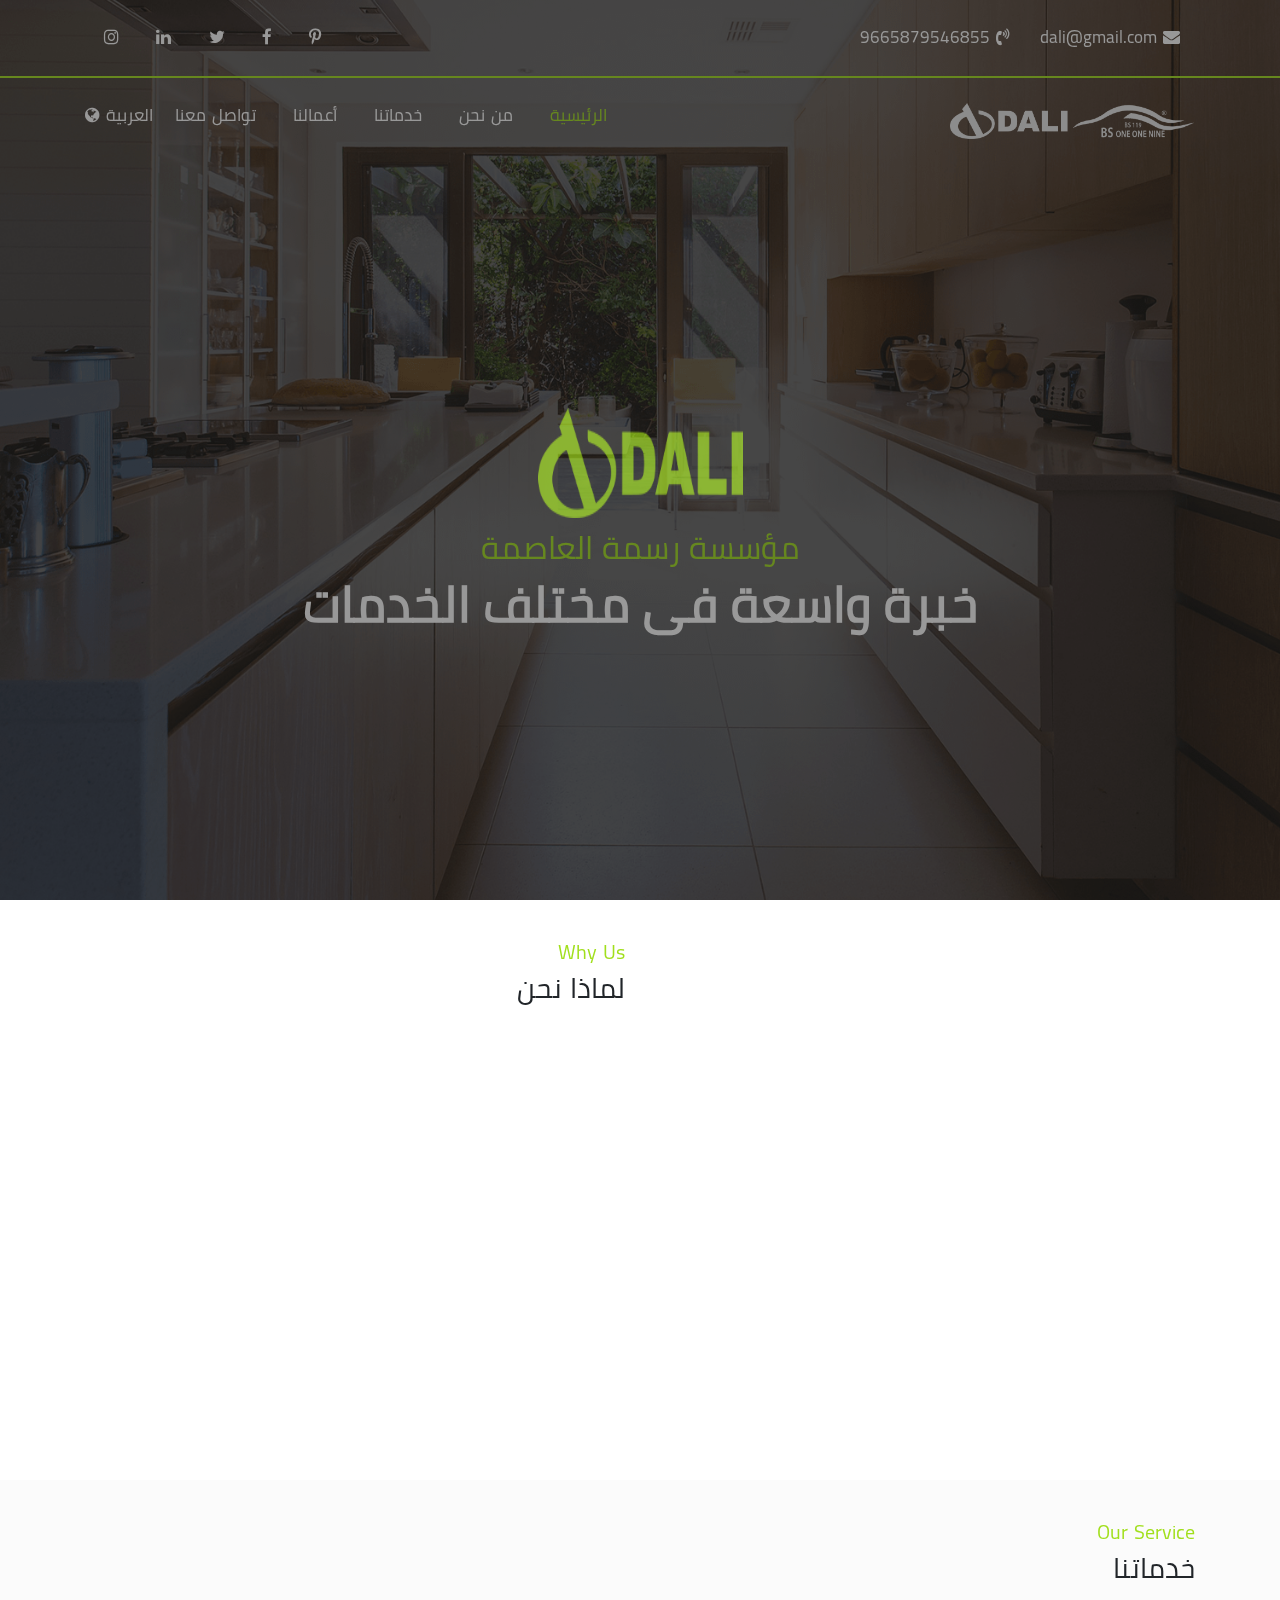
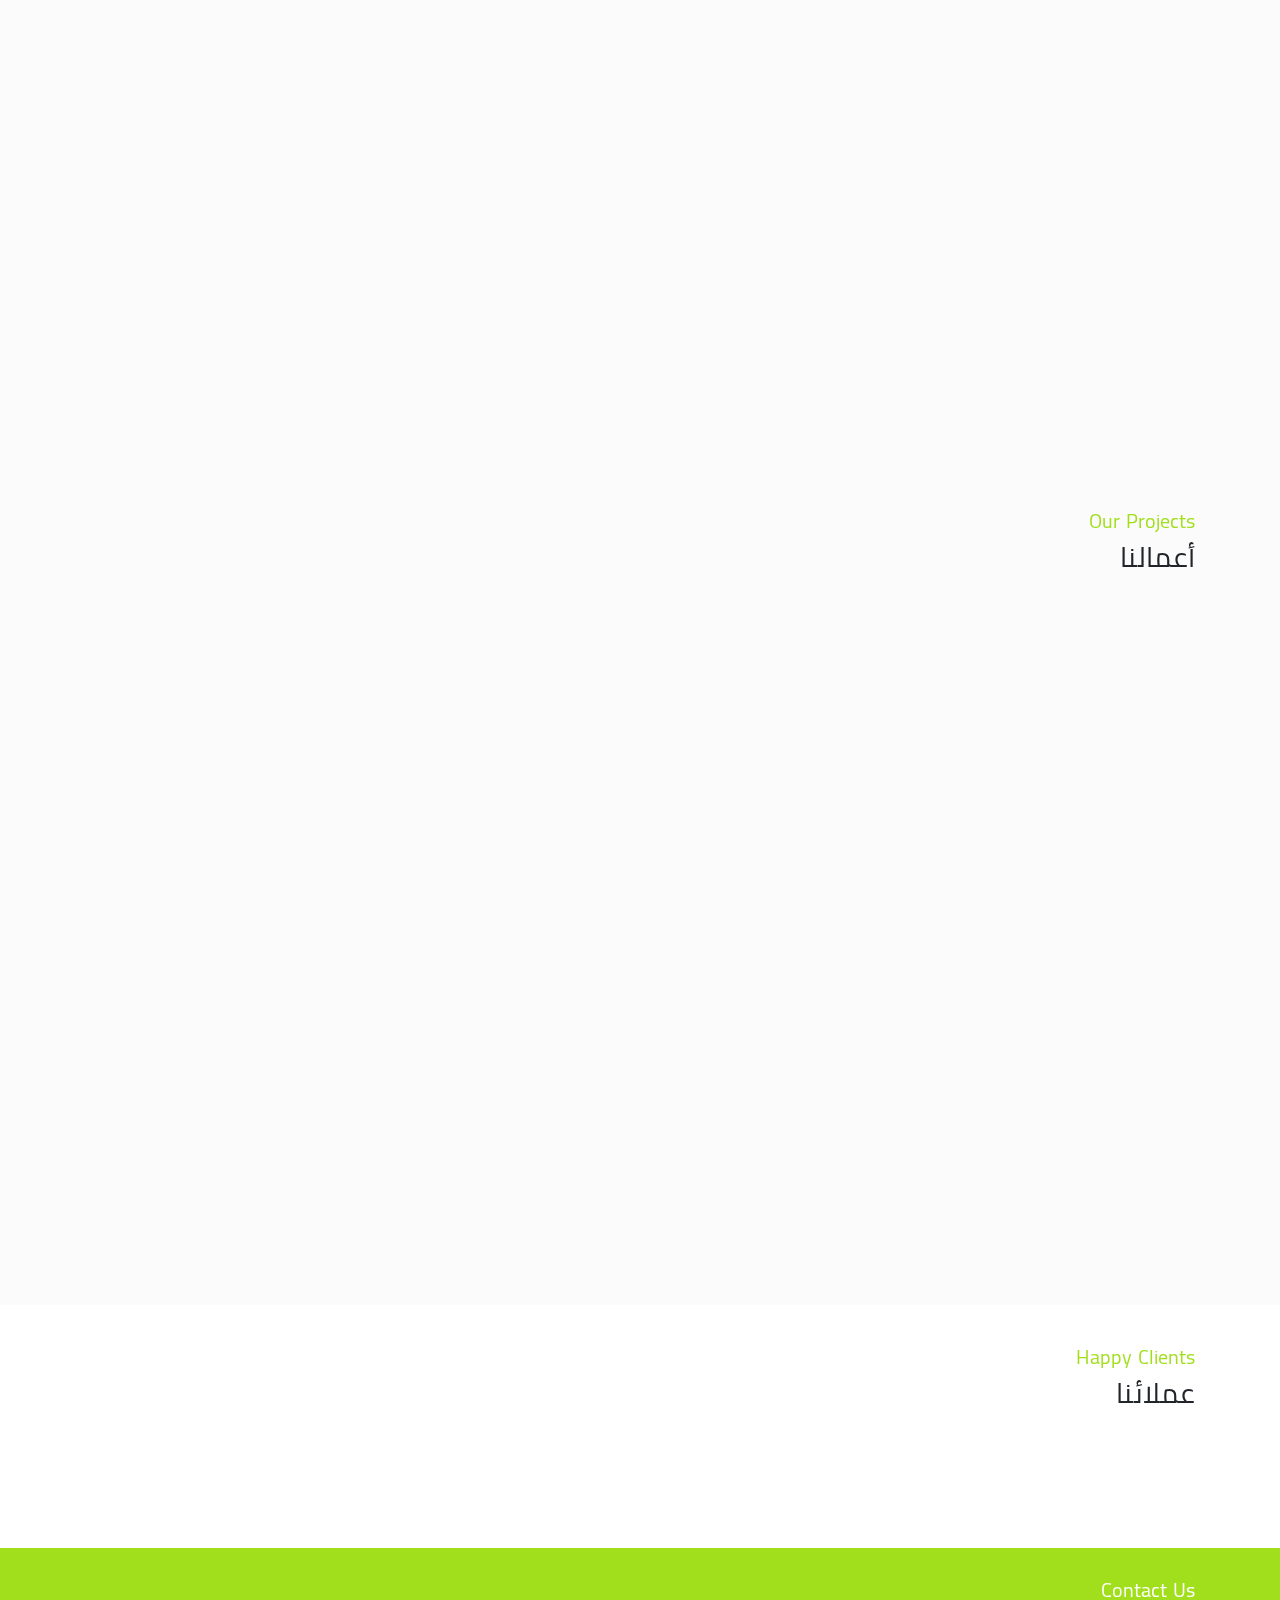
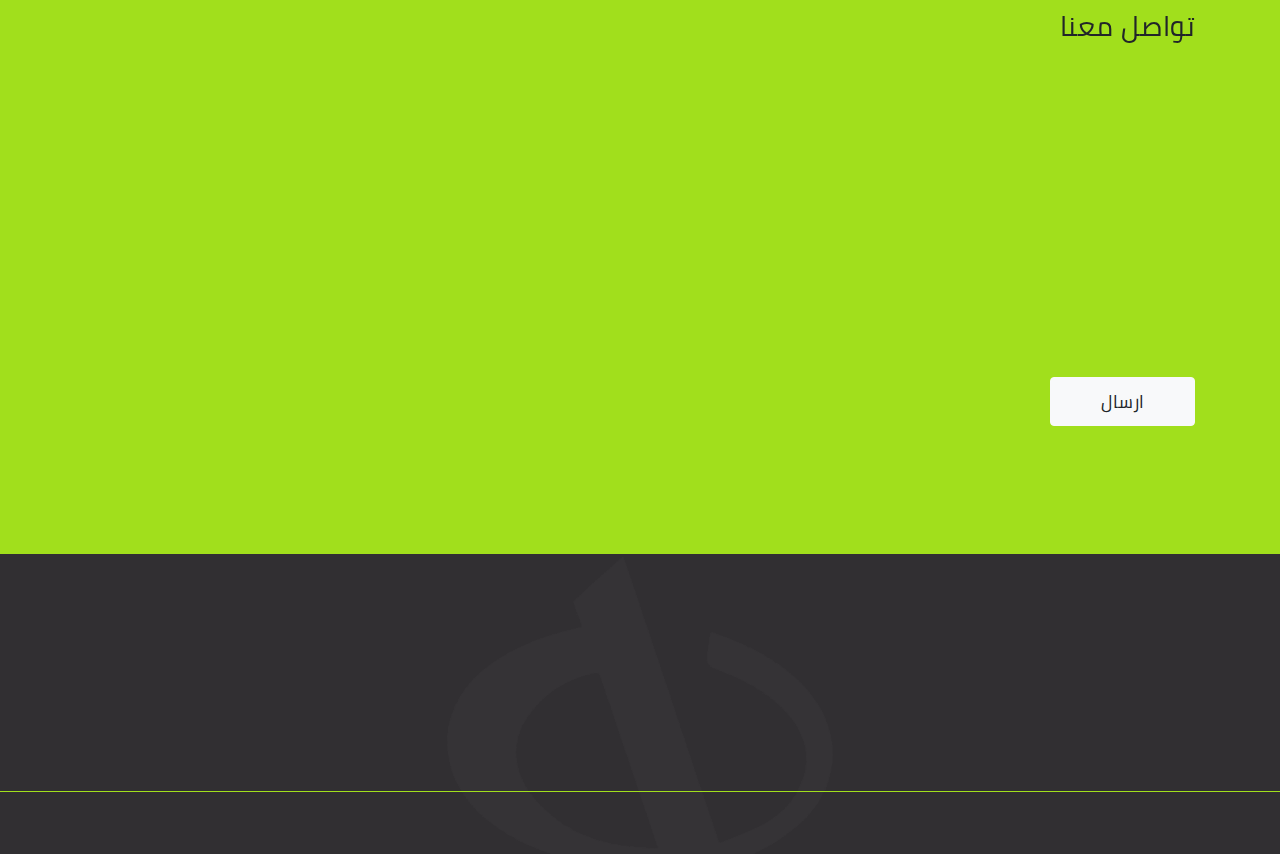
<file: index.html>
<!DOCTYPE html>
<html>

<head>
    <meta charset="UTF-8">
    <meta name="viewport" content="width=device-width, initial-scale=1.0">
    <meta http-equiv="X-UA-Compatible" content="ie=edge">
    <title>رسمة العاصمة</title>
    <link rel="stylesheet" href="css/font-awesome.min.css">
    <link rel="stylesheet" href="css/bootstrap.min.css">
    <link rel="stylesheet" href="css/owl.carousel.css">
    <link rel="stylesheet" href="css/animate.css">
    <link rel="stylesheet" href="css/jquery.fancybox.css">
    <link rel="shortcut icon" type="image/png" href="images/favicon.png" />
    <link rel="stylesheet" href="css/style.css">
    <!-- <link rel="stylesheet" href="css/en.css"> -->
</head>

<body>
    <div id="preloader_6">
        <div class="preloader-contant">
            <img src="images/logo-mobile.png" alt="">
        </div>
    </div>
    <div class="overlay"></div>
    <!-- header -->
    <!-- top -->
    <div class="header-container">
        <div class="top-header">
            <div class="container">
                <div class="row justify-content-between">
                    <div class="col-lg-4 col-md-6 col-12">
                        <ul class="contact-head">
                            <li class="wow fadeInDown" data-wow-duration="1s" data-wow-delay="0s">
                                <i class="fa fa-envelope"></i>
                                <span>dali@gmail.com</span>
                            </li>
                            <li class="wow fadeInDown" data-wow-duration="1s" data-wow-delay="0.5s">
                                <i class="fa fa-volume-control-phone"></i>
                                <span>9665879546855</span>
                            </li>
                        </ul>
                    </div>
                    <div class="col-lg-3 col-md-3 col-12">
                        <ul class="social">
                            <li class="wow fadeInDown" data-wow-duration="1s" data-wow-delay="0s">
                                <a href="#">
                                    <i class="fa fa-pinterest-p" aria-hidden="true"></i>
                                </a>
                            </li>
                            <li class="wow fadeInDown" data-wow-duration="1s" data-wow-delay="0.5s">
                                <a href="#">
                                    <i class="fa fa-facebook" aria-hidden="true"></i>
                                </a>
                            </li>
                            <li class="wow fadeInDown" data-wow-duration="1s" data-wow-delay="1s">
                                <a href="#">
                                    <i class="fa fa-twitter" aria-hidden="true"></i>
                                </a>
                            </li>
                            <li class="wow fadeInDown" data-wow-duration="1s" data-wow-delay="1.5s">
                                <a href="#">
                                    <i class="fa fa-linkedin" aria-hidden="true"></i>
                                </a>
                            </li>
                            <li class="wow fadeInDown" data-wow-duration="1s" data-wow-delay="2s">
                                <a href="#">
                                    <i class="fa fa-instagram" aria-hidden="true"></i>
                                </a>
                            </li>
                        </ul>
                    </div>
                </div>
            </div>
        </div>
        <!-- end top -->
        <header>
            <div class="container">
                <div class="row justify-content-between">
                    <div class="col-lg-3 col-12">
                        <div class="mobile green d-lg-none d-sm-block">
                            <i class="side-nav fa fa-bars " aria-hidden="true"></i>
                        </div>
                        <div class="logo">
                            <a href="index.html">
                                <img src="images/123.png" alt="">
                            </a>
                        </div>
                    </div>
                    <div class="col-lg-6">
                        <div class="nav-div">
                            <nav>
                                <div class="logo-mobile d-lg-none">
                                    <a href="index.html">
                                        <img src="images/logo-mobile.png" alt="">
                                    </a>
                                </div>
                                <ul>
                                    <li><a class="active" href="index.html">الرئيسية</a></li>
                                    <li><a href="about.html">من نحن</a></li>
                                    <li><a href="service.html">خدماتنا</a></li>
                                    <li><a href="our-projects.html">أعمالنا</a></li>
                                    <li><a href="contact.html">تواصل معنا</a></li>
                                </ul>
                            </nav>
                            <div class="lang">
                                <a href="#">
                                    العربية
                                    <i class="fa fa-globe" aria-hidden="true"></i>
                                </a>
                            </div>
                        </div>
                    </div>
                </div>
            </div>
        </header>
    </div>
    <!-- end header -->
    <!-- banner -->
    <div class="banner">
        <div class="banner-img">
            <img src="images/banner.png" alt="banner">
            <div class="banner-content wow zoomIn" data-wow-duration="1s" data-wow-delay=".4s">
                <h4 class="green">مؤسسة رسمة العاصمة</h4>
                <h3>خبرة واسعة فى مختلف الخدمات</h3>
            </div>
        </div>
    </div>
    <!-- end banner -->
    <!-- about -->
    <section class="about">
        <div class="container">
            <div class="row">
                <div class="col-lg-6 col-12">
                    <div class="about-img wow fadeInRight" data-wow-duration="1s" data-wow-delay=".2s">
                        <img src="images/about.png" alt="about">
                    </div>
                </div>
                <div class="col-lg-6 col-12">
                    <div class="title">
                        <h5 class="green">Why us</h5>
                        <h3>لماذا نحن</h3>
                    </div>
                    <div id="accordion">
                        <div class="card wow fadeInLeft" data-wow-duration="1s" data-wow-delay=".2s">
                            <div class="card-header" id="headingOne">
                                <h5 class="mb-0">
                                    <button class="btn btn-link" data-toggle="collapse" data-target="#collapseOne"
                                        aria-expanded="true" aria-controls="collapseOne">
                                        <span>نبذة عن المؤسسة</span>
                                    </button>
                                </h5>
                            </div>
                            <div id="collapseOne" class="collapse show" aria-labelledby="headingOne"
                                data-parent="#accordion">
                                <div class="card-body">
                                    نص تجريبي قابل للتعديل نص تجريبي قابل للتعديل
                                    نص تجريبي قابل للتعديل نص تجريبي قابل للتعديل
                                    نص تجريبي قابل للتعديل نص تجريبي قابل للتعديل
                                    نص تجريبي قابل للتعديل نص تجريبي قابل للتعديل
                                </div>
                            </div>
                        </div>
                        <div class="card wow fadeInLeft" data-wow-duration="1s" data-wow-delay=".4s">
                            <div class="card-header" id="headingTwo">
                                <h5 class="mb-0">
                                    <button class="btn btn-link collapsed" data-toggle="collapse"
                                        data-target="#collapseTwo" aria-expanded="false" aria-controls="collapseTwo">
                                        <span>أهدافنا</span>
                                    </button>
                                </h5>
                            </div>
                            <div id="collapseTwo" class="collapse" aria-labelledby="headingTwo"
                                data-parent="#accordion">
                                <div class="card-body">
                                    نص تجريبي قابل للتعديل نص تجريبي قابل للتعديل
                                    نص تجريبي قابل للتعديل نص تجريبي قابل للتعديل
                                    نص تجريبي قابل للتعديل نص تجريبي قابل للتعديل
                                    نص تجريبي قابل للتعديل نص تجريبي قابل للتعديل
                                </div>
                            </div>
                        </div>
                        <div class="card wow fadeInLeft" data-wow-duration="1s" data-wow-delay=".6s">
                            <div class="card-header" id="headingThree">
                                <h5 class="mb-0">
                                    <button class="btn btn-link collapsed" data-toggle="collapse"
                                        data-target="#collapseThree" aria-expanded="false"
                                        aria-controls="collapseThree">
                                        <span>رؤيتنا</span>
                                    </button>
                                </h5>
                            </div>
                            <div id="collapseThree" class="collapse" aria-labelledby="headingThree"
                                data-parent="#accordion">
                                <div class="card-body">
                                    نص تجريبي قابل للتعديل نص تجريبي قابل للتعديل
                                    نص تجريبي قابل للتعديل نص تجريبي قابل للتعديل
                                    نص تجريبي قابل للتعديل نص تجريبي قابل للتعديل
                                    نص تجريبي قابل للتعديل نص تجريبي قابل للتعديل
                                </div>
                            </div>
                        </div>
                    </div>
                </div>
            </div>
        </div>
    </section>
    <!-- end about -->
    <!--about-2 -->
    <section class="about about-2">
        <div class="container">
            <div class="row">
                <div class="col-lg-6 col-12">
                    <div class="title">
                        <h5 class="green">our service</h5>
                        <h3>خدماتنا</h3>
                    </div>
                    <ul class="service-item">
                        <li class="service wow zoomIn" data-wow-duration="1s" data-wow-delay=".2s">
                            <img src="images/car.png" alt="car">
                            <a href="service-item.html">
                                <h6>اكسسوارات سيارات</h6>
                            </a>
                        </li>
                        <li class="service wow zoomIn" data-wow-duration="1s" data-wow-delay=".4s">
                            <img src="images/car.png" alt="car">
                            <a href="service-item.html">
                                <h6>اكسسوارات سيارات</h6>
                            </a>
                        </li>
                        <li class="service wow zoomIn" data-wow-duration="1s" data-wow-delay=".6s">
                            <img src="images/car.png" alt="car">
                            <a href="service-item.html">
                                <h6>اكسسوارات سيارات</h6>
                            </a>
                        </li>
                        <li class="service wow zoomIn" data-wow-duration="1s" data-wow-delay=".8s">
                            <img src="images/car.png" alt="car">
                            <a href="service-item.html">
                                <h6>اكسسوارات سيارات</h6>
                            </a>
                        </li>
                    </ul>
                </div>
                <div class="col-lg-6 col-12">
                    <div class="about-img wow fadeInLeft" data-wow-duration="1s" data-wow-delay="1s">
                        <img src="images/service.png" alt="about">
                    </div>
                </div>
            </div>
        </div>
    </section>
    <!-- end about-2 -->
    <!-- our project -->
    <section class="our-project">
        <div class="container">
            <div class="title pb-5">
                <h5 class="green">our projects</h5>
                <h3>أعمالنا</h3>
            </div>
        </div>
        <ul class="projects">
            <li class="wow zoomIn" data-wow-duration="1s" data-wow-delay=".2s">
                <img src="images/Auto-Accessories.png" alt="">
                <a href="">
                    <h6>منظم كرسي السيارة</h6>
                </a>
            </li>
            <li class="wow zoomIn" data-wow-duration="1s" data-wow-delay=".4s">
                <img src="images/Auto-Accessories.png" alt="">
                <a href="">
                    <h6>منظم كرسي السيارة</h6>
                </a>
            </li>
            <li class="wow zoomIn" data-wow-duration="1s" data-wow-delay=".8s">
                <img src="images/Auto-Accessories.png" alt="">
                <a href="">
                    <h6>منظم كرسي السيارة</h6>
                </a>
            </li>
            <li class="wow zoomIn" data-wow-duration="1s" data-wow-delay="1s">
                <img src="images/Auto-Accessories.png" alt="">
                <a href="">
                    <h6>منظم كرسي السيارة</h6>
                </a>
            </li>
        </ul>
    </section>
    <!-- end our project -->
    <!-- client -->
    <section class="client">
        <div class="container">
            <div class="title pb-5">
                <h5 class="green">Happy clients</h5>
                <h3>عملائنا</h3>
            </div>
            <div id="owl-client" class="owl-carousel owl-theme">
                <div class="item wow zoomIn" data-wow-duration="1.5s" data-wow-delay=".2s">
                    <img src="images/client-1.png" alt="brand">
                </div>
                <div class="item wow zoomIn" data-wow-duration="1.5s" data-wow-delay=".4s">
                    <img src="images/client-1.png" alt="brand">
                </div>
                <div class="item wow zoomIn" data-wow-duration="1.5s" data-wow-delay=".4s">
                    <img src="images/client-1.png" alt="brand">
                </div>
                <div class="item wow zoomIn" data-wow-duration="1.5s" data-wow-delay=".6s">
                    <img src="images/client-1.png" alt="brand">
                </div>
                <div class="item wow zoomIn" data-wow-duration="1.5s" data-wow-delay=".8s">
                    <img src="images/client-1.png" alt="brand">
                </div>
                <div class="item wow zoomIn" data-wow-duration="1.5s" data-wow-delay="1s">
                    <img src="images/client-1.png" alt="brand">
                </div>
                <div class="item wow zoomIn" data-wow-duration="1.5s" data-wow-delay=".2s">
                    <img src="images/client-1.png" alt="brand">
                </div>
                <div class="item wow zoomIn" data-wow-duration="1.5s" data-wow-delay=".4s">
                    <img src="images/client-1.png" alt="brand">
                </div>
            </div>
        </div>
    </section>
    <!-- end client -->
    <!-- contact -->
    <section class="contact bg-green">
        <div class="container">
            <div class="row">
                <div class="col-md-6 col-12">
                    <div class="title pb-4">
                        <h5 class="text-white">contact us</h5>
                        <h3>تواصل معنا</h3>
                    </div>
                    <form action="">
                        <input type="text" class="form-control wow fadeInUp" data-wow-duration="1s"
                            data-wow-delay=".2s" placeholder="أسمك">
                        <input type="email" class="form-control wow fadeInUp" data-wow-duration="1s"
                            data-wow-delay=".4s" placeholder="بريدك الالكتروني">
                        <textarea class="form-control wow fadeInUp" data-wow-duration="1s" data-wow-delay=".6s"
                            name="" id="" cols="30" rows="6" placeholder="رسالتك"></textarea>
                        <button type="submit" class="btn btn-light mt-4">ارسال</button>
                    </form>
                </div>
                <div class="col-md-6 col-12">
                    <iframe class="wow zoomIn" data-wow-duration="1s" data-wow-delay=".2s"
                        src="https://www.google.com/maps/embed?pb=!1m18!1m12!1m3!1d32526.929264532282!2d31.36109949099636!3d31.0270220177744!2m3!1f0!2f0!3f0!3m2!1i1024!2i768!4f13.1!3m3!1m2!1s0x14f79c2affae5a11%3A0x93c85fab28a9fd43!2z2K3ZiSDYp9mE2KzYp9mF2LnYqdiMINmF2YrYqiDYqNiv2LEg2K7ZhdmK2LPYjCDYp9mE2YXZhti12YjYsdip2Iwg2KfZhNiv2YLZh9mE2YrYqQ!5e0!3m2!1sar!2seg!4v1557735530025!5m2!1sar!2seg"
                        width="100%" height="450" frameborder="0" style="border:0" allowfullscreen></iframe>
                </div>
            </div>
            <div class="row mt-5 justify-content-center">
                <div class="col-md-4 col-sm-6">
                    <div class="contact-info wow fadeInUp" data-wow-duration="1s" data-wow-delay=".2s">
                        <i class="fa fa-paper-plane " aria-hidden="true"></i>
                        <span class="text-white">awamerelshabaka@gmail.com</span>
                    </div>
                </div>
                <div class=" col-md-4 col-sm-6">
                    <div class="contact-info wow fadeInUp" data-wow-duration="1s" data-wow-delay=".4s">
                        <i class="fa fa-map-marker" aria-hidden="true"></i>
                        <span class="text-white">جدة , المملكة العربية السعودية</span>
                    </div>
                </div>
                <div class="col-md-4 col-sm-6">
                    <div class="contact-info wow fadeInUp" data-wow-duration="1s" data-wow-delay=".6s">
                        <i class="fa fa-phone" aria-hidden="true"></i>
                        <span class="text-white">+9215620221666</span>
                    </div>
                </div>
            </div>
        </div>
    </section>
    <!-- end contact -->
    <!-- footer -->
    <footer class="d-lg-block d-none">
        <div class="logo-footer pb-5 wow bounceInDown" data-wow-duration="1s" data-wow-delay=".2s">
            <img src="images/123.png" alt="logo">
        </div>
        <div class="nav-footer">
            <ul>
                <li><a href="index.html" class="text-white wow bounceIn active" data-wow-duration="1s"
                        data-wow-delay=".2s">الرئيسية</a></li>
                <li><a href="about.html" class="text-white wow bounceIn " data-wow-duration="1s" data-wow-delay=".4s">من
                        نحن</a></li>
                <li><a href="service.html" class="text-white wow bounceIn" data-wow-duration="1s"
                        data-wow-delay=".6s">خدماتنا</a></li>
                <li><a href="our-projects.html" class="text-white wow bounceIn" data-wow-duration="1s"
                        data-wow-delay=".8s">أعمالنا</a></li>
                <li><a href="contact.html" class="text-white wow bounceIn" data-wow-duration="1s" data-wow-delay="1s">
                        تواصل معنا</a></li>
                <li><a href="condation.html" class="text-white wow bounceIn" data-wow-duration="1s"
                        data-wow-delay="1.2s">الاحكام والشروط</a></li>
                <li><a href="question.html" class="text-white wow bounceIn" data-wow-duration="1s"
                        data-wow-delay="1.4s">أسئلة متكررة</a></li>
                <li><a href="complians.html" class="text-white wow bounceIn " data-wow-duration="1s"
                        data-wow-delay="1.6s">الشكاوي والمقترحات</a></li>
            </ul>
        </div>
        <div class="copyright">
            <p class="wow fadeInUp" data-wow-duration="1s" data-wow-delay=".4s">
                جميع الحقوق&copy;
                محفوظة لصالح
                <a href="index.html" class="green">مؤسسة رسمة العاصمة</a>
            </p>
        </div>
        <img src="images/logo1.png" alt="" class="logo-1">
    </footer>
    <!-- end footer -->
    <!-- fixed-footer -->
    <div class="fixed-footer d-lg-none d-md-block ">
        <ul>
            <li>
                <a href="index.html" class="active">
                    <i class="fa fa-home"></i>
                    <span>الرئيسية</span>
                </a>
            </li>

            <li>
                <a href="contact.html">
                    <i class="fa fa-phone"></i>
                    <span>تواصل معنا</span>
                </a>
            </li>

            <li>
                <a href="service.html">
                    <i class="fa fa-list-alt" aria-hidden="true"></i>
                    <span>خدماتنا</span>
                </a>
            </li>
            <li>
                <a href="our-projects.html">
                    <i class="fa fa-check-square-o" aria-hidden="true"></i>
                    <span>أعمالنا</span>
                </a>
            </li>
        </ul>
    </div>
    <!-- end fixed-footer -->
    <script src="js/jquery-3.2.1.min.js"></script>
    <script src="js/bootstrap.min.js"></script>
    <script src="js/popper.min.js"></script>
    <script src="js/owl.carousel.min.js"></script>
    <script src="js/jquery.fancybox.pack.js"></script>
    <script src="js/wow.min.js"></script>
    <script>
        new WOW().init();
    </script>
    <script src="js/main.js"></script>
</body>

</html>
</file>
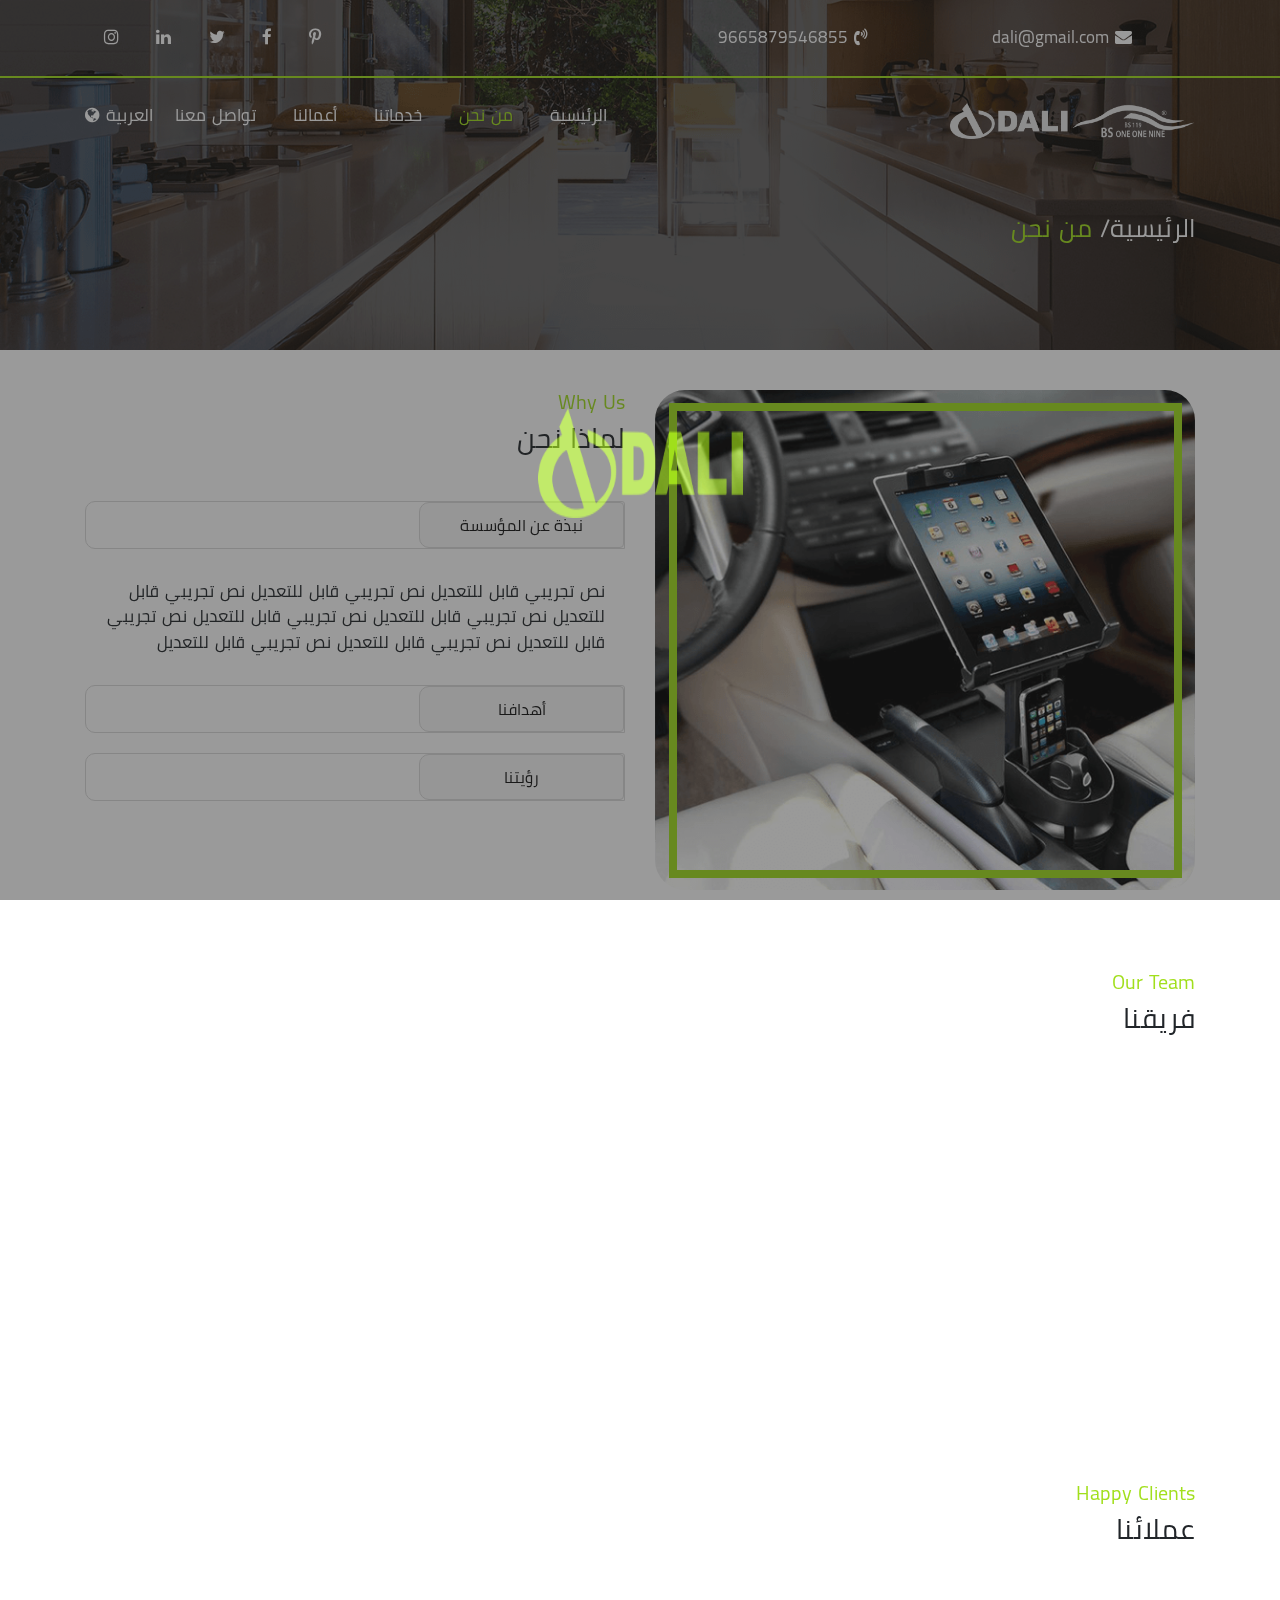
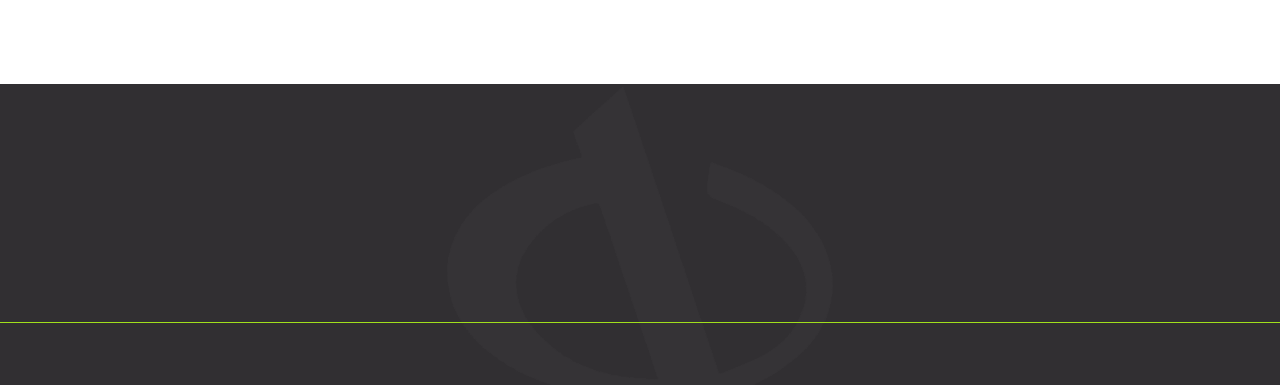
<file: about.html>
<!DOCTYPE html>
<html>

<head>
    <meta charset="UTF-8">
    <meta name="viewport" content="width=device-width, initial-scale=1.0">
    <meta http-equiv="X-UA-Compatible" content="ie=edge">
    <title>رسمة العاصمة</title>
    <link rel="stylesheet" href="css/font-awesome.min.css">
    <link rel="stylesheet" href="css/bootstrap.min.css">
    <link rel="stylesheet" href="css/owl.carousel.css">
    <link rel="stylesheet" href="css/animate.css">
    <link rel="stylesheet" href="css/jquery.fancybox.css">
    <link rel="shortcut icon" type="image/png" href="images/favicon.png" />
    <link rel="stylesheet" href="css/style.css">
    <!-- <link rel="stylesheet" href="css/en.css"> -->
</head>

<body>
    <div id="preloader_6">
        <div class="preloader-contant">
            <img src="images/logo-mobile.png" alt="">
        </div>
    </div>
    <div class="overlay"></div>
    <!-- header -->
    <!-- top -->
    <div class="header-container">
        <div class="top-header">
            <div class="container">
                <div class="row justify-content-between">
                    <div class="col-lg-6 col-md-6 col-12">
                        <ul class="contact-head">
                            <li class="wow fadeInDown" data-wow-duration="1s" data-wow-delay="0s">
                                <i class="fa fa-envelope"></i>
                                <span>dali@gmail.com</span>
                            </li>
                            <li class="wow fadeInDown" data-wow-duration="1s" data-wow-delay="0.5s">
                                <i class="fa fa-volume-control-phone"></i>
                                <span>9665879546855</span>
                            </li>
                        </ul>
                    </div>
                    <div class="col-lg-3 col-md-3 col-12">
                        <ul class="social">
                            <li class="wow fadeInDown" data-wow-duration="1s" data-wow-delay="0s">
                                <a href="#">
                                    <i class="fa fa-pinterest-p" aria-hidden="true"></i>
                                </a>
                            </li>
                            <li class="wow fadeInDown" data-wow-duration="1s" data-wow-delay="0.5s">
                                <a href="#">
                                    <i class="fa fa-facebook" aria-hidden="true"></i>
                                </a>
                            </li>
                            <li class="wow fadeInDown" data-wow-duration="1s" data-wow-delay=".5s">
                                <a href="#">
                                    <i class="fa fa-twitter" aria-hidden="true"></i>
                                </a>
                            </li>
                            <li class="wow fadeInDown" data-wow-duration="1s" data-wow-delay=".8s">
                                <a href="#">
                                    <i class="fa fa-linkedin" aria-hidden="true"></i>
                                </a>
                            </li>
                            <li class="wow fadeInDown" data-wow-duration="1s" data-wow-delay=".9s">
                                <a href="#">
                                    <i class="fa fa-instagram" aria-hidden="true"></i>
                                </a>
                            </li>
                        </ul>
                    </div>
                </div>
            </div>
        </div>
        <!-- end top -->
        <header>
            <div class="container">
                <div class="row justify-content-between">
                    <div class="col-lg-3 col-12">
                        <div class="mobile green d-lg-none d-sm-block">
                            <i class="side-nav fa fa-bars " aria-hidden="true"></i>
                        </div>
                        <div class="logo">
                            <a href="index.html">
                                <img src="images/123.png" alt="">
                            </a>
                        </div>
                    </div>
                    <div class="col-lg-6">
                        <div class="nav-div">
                            <nav>
                                <div class="logo-mobile d-lg-none">
                                    <a href="index.html">
                                        <img src="images/logo-mobile.png" alt="">
                                    </a>
                                </div>
                                <ul>
                                    <li><a href="index.html">الرئيسية</a></li>
                                    <li><a class="active" href="about.html">من نحن</a></li>
                                    <li><a href="service.html">خدماتنا</a></li>
                                    <li><a href="our-projects.html">أعمالنا</a></li>
                                    <li><a href="contact.html">تواصل معنا</a></li>
                                </ul>
                            </nav>
                            <div class="lang">
                                <a href="#">
                                    العربية
                                    <i class="fa fa-globe" aria-hidden="true"></i>
                                </a>
                            </div>
                        </div>
                    </div>
                </div>
            </div>
        </header>
    </div>
    <!-- end header -->
    <!-- banner -->
    <div class="banner serv-banner">
        <div class="banner-img">
            <img src="images/banner.png" alt="banner">
            <div class="banner-content">
                <div class="container">
                    <div class="paged">
                        <span><a href="index.html">الرئيسية</a></span>
                        <span>/ <a href="service.html">من نحن</a></span>
                    </div>
                </div>
            </div>
        </div>
    </div>
    <!-- end banner -->
    <!-- about -->
    <section class="about">
        <div class="container">
            <div class="row">
                <div class="col-lg-6 col-12">
                    <div class="about-img wow fadeInRight" data-wow-duration="1s" data-wow-delay=".2s">
                        <img src="images/about.png" alt="about">
                    </div>
                </div>
                <div class="col-lg-6 col-12">
                    <div class="title">
                        <h5 class="green">Why us</h5>
                        <h3>لماذا نحن</h3>
                    </div>
                    <div id="accordion">
                        <div class="card wow fadeInLeft" data-wow-duration="1s" data-wow-delay=".2s">
                            <div class="card-header" id="headingOne">
                                <h5 class="mb-0">
                                    <button class="btn btn-link" data-toggle="collapse" data-target="#collapseOne"
                                        aria-expanded="true" aria-controls="collapseOne">
                                        <span>نبذة عن المؤسسة</span>
                                    </button>
                                </h5>
                            </div>
                            <div id="collapseOne" class="collapse show" aria-labelledby="headingOne"
                                data-parent="#accordion">
                                <div class="card-body">
                                    نص تجريبي قابل للتعديل نص تجريبي قابل للتعديل
                                    نص تجريبي قابل للتعديل نص تجريبي قابل للتعديل
                                    نص تجريبي قابل للتعديل نص تجريبي قابل للتعديل
                                    نص تجريبي قابل للتعديل نص تجريبي قابل للتعديل
                                </div>
                            </div>
                        </div>
                        <div class="card wow fadeInLeft" data-wow-duration="1s" data-wow-delay=".4s">
                            <div class="card-header" id="headingTwo">
                                <h5 class="mb-0">
                                    <button class="btn btn-link collapsed" data-toggle="collapse"
                                        data-target="#collapseTwo" aria-expanded="false" aria-controls="collapseTwo">
                                        <span>أهدافنا</span>
                                    </button>
                                </h5>
                            </div>
                            <div id="collapseTwo" class="collapse" aria-labelledby="headingTwo"
                                data-parent="#accordion">
                                <div class="card-body">
                                    نص تجريبي قابل للتعديل نص تجريبي قابل للتعديل
                                    نص تجريبي قابل للتعديل نص تجريبي قابل للتعديل
                                    نص تجريبي قابل للتعديل نص تجريبي قابل للتعديل
                                    نص تجريبي قابل للتعديل نص تجريبي قابل للتعديل
                                </div>
                            </div>
                        </div>
                        <div class="card wow fadeInLeft" data-wow-duration="1s" data-wow-delay=".6s">
                            <div class="card-header" id="headingThree">
                                <h5 class="mb-0">
                                    <button class="btn btn-link collapsed" data-toggle="collapse"
                                        data-target="#collapseThree" aria-expanded="false"
                                        aria-controls="collapseThree">
                                        <span>رؤيتنا</span>
                                    </button>
                                </h5>
                            </div>
                            <div id="collapseThree" class="collapse" aria-labelledby="headingThree"
                                data-parent="#accordion">
                                <div class="card-body">
                                    نص تجريبي قابل للتعديل نص تجريبي قابل للتعديل
                                    نص تجريبي قابل للتعديل نص تجريبي قابل للتعديل
                                    نص تجريبي قابل للتعديل نص تجريبي قابل للتعديل
                                    نص تجريبي قابل للتعديل نص تجريبي قابل للتعديل
                                </div>
                            </div>
                        </div>
                    </div>
                </div>
            </div>
        </div>
    </section>
    <!-- end about -->
    <section class="client our-team">
        <div class="container">
            <div class="title pb-5">
                <h5 class="green">our team</h5>
                <h3>فريقنا</h3>
            </div>
            <div class="row">
                <div class="col-lg-3 col-sm-6 col-12">
                    <div class="team wow bounceIn" data-wow-duration="1s" data-wow-delay=".2s">
                        <div class="person-img">
                            <img src="images/person.png">
                        </div>
                        <div class="info">
                            <h5>أوامر الشبكة</h5>
                            <h6 class="green">مصمم جرافيك</h6>
                        </div>
                    </div>
                </div>
                <div class="col-lg-3 col-sm-6 col-12">
                    <div class="team wow bounceIn" data-wow-duration="1s" data-wow-delay=".4s">
                        <div class="person-img">
                            <img src="images/person.png">
                        </div>
                        <div class="info">
                            <h5>أوامر الشبكة</h5>
                            <h6 class="green">مصمم جرافيك</h6>
                        </div>
                    </div>
                </div>
                <div class="col-lg-3 col-sm-6 col-12">
                    <div class="team wow bounceIn" data-wow-duration="1s" data-wow-delay=".6s">
                        <div class="person-img">
                            <img src="images/person.png">
                        </div>
                        <div class="info">
                            <h5>أوامر الشبكة</h5>
                            <h6 class="green">مصمم جرافيك</h6>
                        </div>
                    </div>
                </div>
                <div class="col-lg-3 col-sm-6 col-12">
                    <div class="team wow bounceIn" data-wow-duration="1s" data-wow-delay=".8s">
                        <div class="person-img">
                            <img src="images/person.png">
                        </div>
                        <div class="info">
                            <h5>أوامر الشبكة</h5>
                            <h6 class="green">مصمم جرافيك</h6>
                        </div>
                    </div>
                </div>
            </div>
        </div>
    </section>
    <!-- client -->
    <section class="client">
        <div class="container">
            <div class="title pb-5">
                <h5 class="green">Happy clients</h5>
                <h3>عملائنا</h3>
            </div>
            <div id="owl-client" class="owl-carousel owl-theme">
                <div class="item wow zoomIn" data-wow-duration="1s" data-wow-delay=".2s">
                    <img src="images/client-1.png" alt="brand">
                </div>
                <div class="item wow zoomIn" data-wow-duration="1s" data-wow-delay=".4s">
                    <img src="images/client-1.png" alt="brand">
                </div>
                <div class="item wow zoomIn" data-wow-duration="1s" data-wow-delay=".6s">
                    <img src="images/client-1.png" alt="brand">
                </div>
                <div class="item wow zoomIn" data-wow-duration="1s" data-wow-delay=".8s">
                    <img src="images/client-1.png" alt="brand">
                </div>
                <div class="item wow zoomIn" data-wow-duration="1s" data-wow-delay="1s">
                    <img src="images/client-1.png" alt="brand">
                </div>
                <div class="item wow zoomIn" data-wow-duration="1s" data-wow-delay="1.2s">
                    <img src="images/client-1.png" alt="brand">
                </div>
                <div class="item wow zoomIn" data-wow-duration="1s" data-wow-delay="1.4s">
                    <img src="images/client-1.png" alt="brand">
                </div>
                <div class="item wow zoomIn" data-wow-duration="1s" data-wow-delay="1.6s">
                    <img src="images/client-1.png" alt="brand">
                </div>
            </div>
        </div>
    </section>
    <!-- end client -->
    <!-- footer -->
    <footer class="d-lg-block d-none">
        <div class="logo-footer pb-5 wow bounceInDown" data-wow-duration="1s" data-wow-delay=".2s">
            <img src="images/123.png" alt="logo">
        </div>
        <div class="nav-footer">
            <ul>
                <li><a href="index.html" class="text-white wow bounceIn" data-wow-duration="1s"
                        data-wow-delay=".2s">الرئيسية</a></li>
                <li><a  href="about.html" class="text-white wow bounceIn active" data-wow-duration="1s"
                        data-wow-delay=".4s">من نحن</a></li>
                <li><a href="service.html" class="text-white wow bounceIn" data-wow-duration="1s"
                        data-wow-delay=".6s">خدماتنا</a></li>
                <li><a href="our-projects.html" class="text-white wow bounceIn" data-wow-duration="1s"
                        data-wow-delay=".8s">أعمالنا</a></li>
                <li><a href="contact.html" class="text-white wow bounceIn" data-wow-duration="1s"
                        data-wow-delay="1s"> تواصل معنا</a></li>
                <li><a href="condation.html" class="text-white wow bounceIn" data-wow-duration="1s"
                        data-wow-delay="1.2s">الاحكام والشروط</a></li>
                <li><a href="question.html" class="text-white wow bounceIn" data-wow-duration="1s"
                        data-wow-delay="1.4s">أسئلة متكررة</a></li>
                <li><a href="complians.html" class="text-white wow bounceIn" data-wow-duration="1s"
                        data-wow-delay="1.6s">الشكاوي والمقترحات</a></li>
            </ul>
        </div>
        <div class="copyright">
            <p class="wow fadeInUp" data-wow-duration="1s" data-wow-delay=".4s">
                جميع الحقوق&copy;
                محفوظة لصالح
                <a href="index.html" class="green">مؤسسة رسمة العاصمة</a>
            </p>
        </div>
        <img src="images/logo1.png" alt="" class="logo-1">
    </footer>
    <!-- end footer -->
    <!-- fixed-footer -->
    <div class="fixed-footer d-lg-none d-md-block ">
        <ul>
            <li>
                <a href="index.html" class="active">
                    <i class="fa fa-home"></i>
                    <span>الرئيسية</span>
                </a>
            </li>

            <li>
                <a href="contact.html">
                    <i class="fa fa-phone"></i>
                    <span>تواصل معنا</span>
                </a>
            </li>

            <li>
                <a href="complians.html">
                    <i class="fa fa-list-alt" aria-hidden="true"></i>
                    <span>متقرحات وشكاوي</span>
                </a>
            </li>
            <li>
                <a href="question.html">
                    <i class="fa fa-check-square-o" aria-hidden="true"></i>
                    <span>أسئلة متكررة</span>
                </a>
            </li>
        </ul>
    </div>
    <!-- end fixed-footer -->
    <script src="js/jquery-3.2.1.min.js"></script>
    <script src="js/bootstrap.min.js"></script>
    <script src="js/popper.min.js"></script>
    <script src="js/owl.carousel.min.js"></script>
    <script src="js/jquery.fancybox.pack.js"></script>
    <script src="js/wow.min.js"></script>
    <script>
        new WOW().init();
    </script>
    <script src="js/main.js"></script>
</body>

</html>
</file>
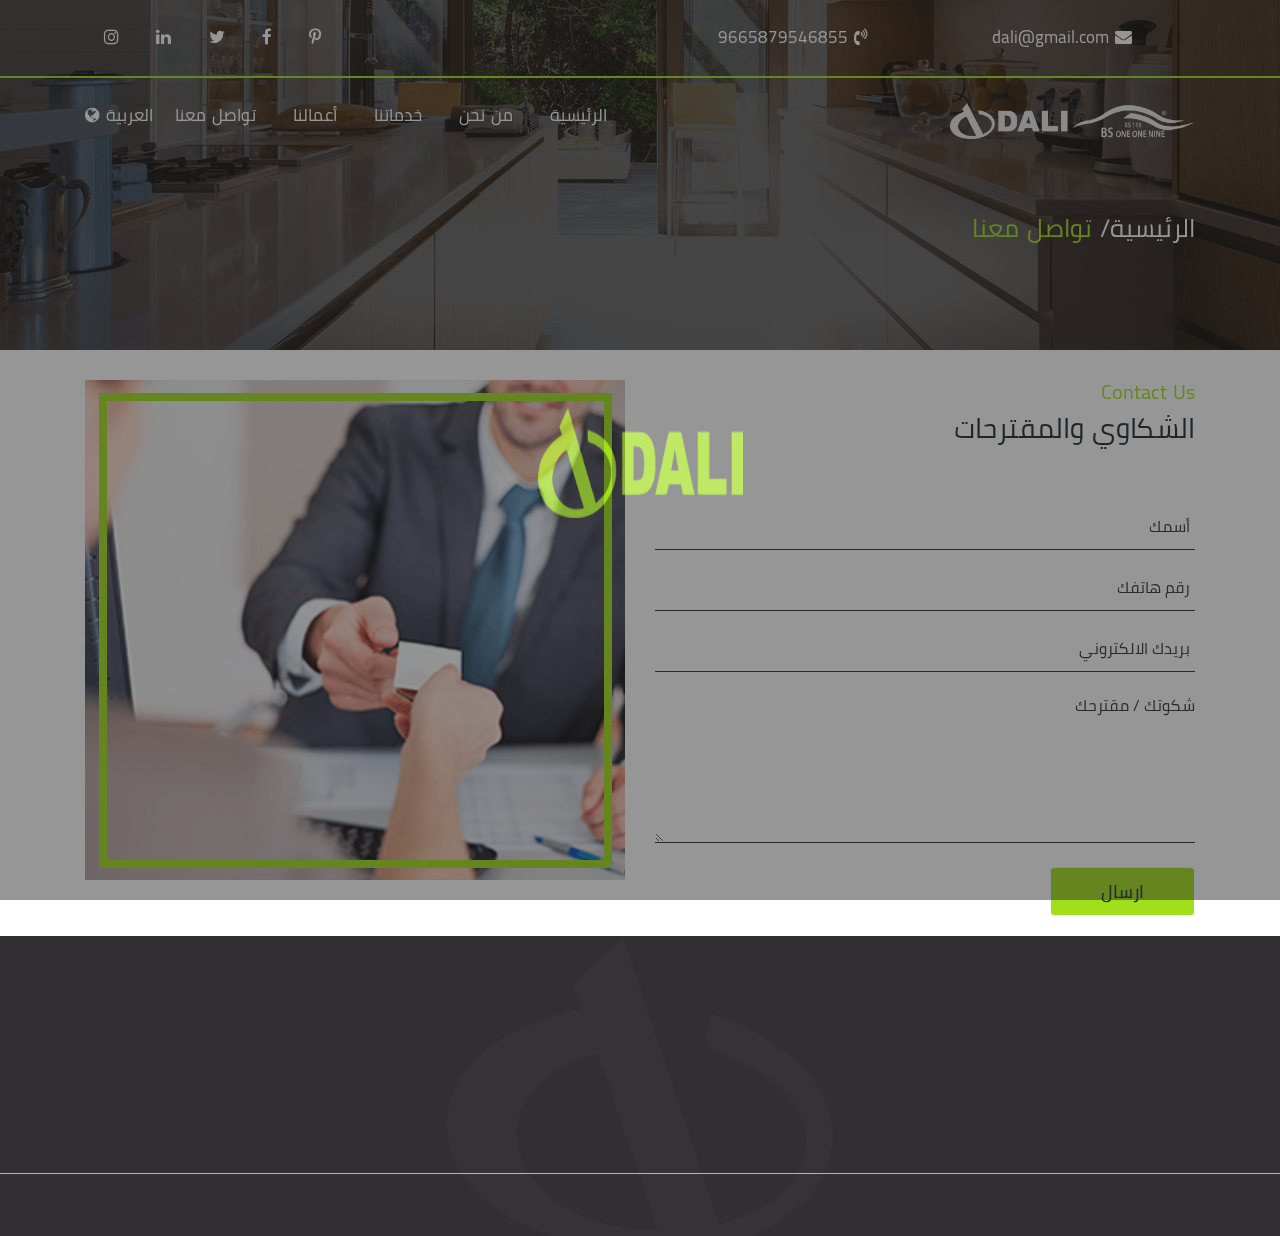
<file: complians.html>
<!DOCTYPE html>
<html>

<head>
    <meta charset="UTF-8">
    <meta name="viewport" content="width=device-width, initial-scale=1.0">
    <meta http-equiv="X-UA-Compatible" content="ie=edge">
    <title>رسمة العاصمة</title>
    <link rel="stylesheet" href="css/font-awesome.min.css">
    <link rel="stylesheet" href="css/bootstrap.min.css">
    <link rel="stylesheet" href="css/owl.carousel.css">
    <link rel="stylesheet" href="css/animate.css">
    <link rel="stylesheet" href="css/jquery.fancybox.css">
    <link rel="shortcut icon" type="image/png" href="images/favicon.png" />
    <link rel="stylesheet" href="css/style.css">
    <!-- <link rel="stylesheet" href="css/en.css"> -->
</head>

<body>
    <div id="preloader_6">
        <div class="preloader-contant">
            <img src="images/logo-mobile.png" alt="">
        </div>
    </div>
    <div class="overlay"></div>
    <!-- header -->
    <!-- top -->
    <div class="header-container">
        <div class="top-header">
            <div class="container">
                <div class="row justify-content-between">
                    <div class="col-lg-6 col-md-6 col-12">
                        <ul class="contact-head">
                            <li class="wow fadeInDown" data-wow-duration="1s" data-wow-delay="0s">
                                <i class="fa fa-envelope"></i>
                                <span>dali@gmail.com</span>
                            </li>
                            <li class="wow fadeInDown" data-wow-duration="1s" data-wow-delay="0.5s">
                                <i class="fa fa-volume-control-phone"></i>
                                <span>9665879546855</span>
                            </li>
                        </ul>
                    </div>
                    <div class="col-lg-3 col-md-3 col-12">
                        <ul class="social">
                            <li class="wow fadeInDown" data-wow-duration="1s" data-wow-delay="0s">
                                <a href="#">
                                    <i class="fa fa-pinterest-p" aria-hidden="true"></i>
                                </a>
                            </li>
                            <li class="wow fadeInDown" data-wow-duration="1s" data-wow-delay="0.5s">
                                <a href="#">
                                    <i class="fa fa-facebook" aria-hidden="true"></i>
                                </a>
                            </li>
                            <li class="wow fadeInDown" data-wow-duration="1s" data-wow-delay=".5s">
                                <a href="#">
                                    <i class="fa fa-twitter" aria-hidden="true"></i>
                                </a>
                            </li>
                            <li class="wow fadeInDown" data-wow-duration="1s" data-wow-delay=".8s">
                                <a href="#">
                                    <i class="fa fa-linkedin" aria-hidden="true"></i>
                                </a>
                            </li>
                            <li class="wow fadeInDown" data-wow-duration="1s" data-wow-delay=".9s">
                                <a href="#">
                                    <i class="fa fa-instagram" aria-hidden="true"></i>
                                </a>
                            </li>
                        </ul>
                    </div>
                </div>
            </div>
        </div>
        <!-- end top -->
        <header>
            <div class="container">
                <div class="row justify-content-between">
                    <div class="col-lg-3 col-12">
                        <div class="mobile green d-lg-none d-sm-block">
                            <i class="side-nav fa fa-bars " aria-hidden="true"></i>
                        </div>
                        <div class="logo">
                            <a href="index.html">
                                <img src="images/123.png" alt="">
                            </a>
                        </div>
                    </div>
                    <div class="col-lg-6">
                        <div class="nav-div">
                            <nav>
                                <div class="logo-mobile d-lg-none">
                                    <a href="index.html">
                                        <img src="images/logo-mobile.png" alt="">
                                    </a>
                                </div>
                                <ul>
                                    <li><a href="index.html">الرئيسية</a></li>
                                    <li><a href="about.html">من نحن</a></li>
                                    <li><a href="service.html">خدماتنا</a></li>
                                    <li><a href="our-projects.html">أعمالنا</a></li>
                                    <li><a href="contact.html">تواصل معنا</a></li>
                                </ul>
                            </nav>
                            <div class="lang">
                                <a href="#">
                                    العربية
                                    <i class="fa fa-globe" aria-hidden="true"></i>
                                </a>
                            </div>
                        </div>
                    </div>
                </div>
            </div>
        </header>
    </div>
    <!-- end header -->
    <!-- banner -->
    <div class="banner serv-banner">
        <div class="banner-img">
            <img src="images/banner.png" alt="banner">
            <div class="banner-content">
                <div class="container">
                    <div class="paged">
                        <span><a href="index.html">الرئيسية</a></span>
                        <span>/ <a href="contact.html">تواصل معنا</a></span>
                    </div>
                </div>
            </div>
        </div>
    </div>
    <!-- end banner -->
    <!-- contact -->
    <section class="contact about contact-page complain">
        <div class="container">
            <div class="row">
                <div class="col-lg-6 col-12">
                    <div class="title pb-4">
                        <h5 class="green">contact us</h5>
                        <h3>الشكاوي والمقترحات</h3>
                    </div>
                    <form action="">
                        <input type="text" class="form-control wow fadeInUp" data-wow-duration="1s"
                            data-wow-delay=".2s" placeholder="أسمك">
                        <input type="phone" class="form-control wow fadeInUp" data-wow-duration="1s"
                            data-wow-delay=".4s" placeholder="رقم هاتفك">
                        <input type="email" class="form-control wow fadeInUp" data-wow-duration="1s"
                            data-wow-delay=".6s" placeholder="بريدك الالكتروني">
                        <textarea class="form-control wow fadeInUp" data-wow-duration="1s" data-wow-delay=".8s"
                            name="" id="" cols="30" rows="6" placeholder="شكوتك / مقترحك"></textarea>
                        <button type="submit" class="btn btn-light mt-4 bg-green">ارسال</button>
                    </form>
                </div>
                <div class="col-lg-6 col-12">
                    <div class="about-img wow fadeInLeft" data-wow-duration="1s" data-wow-delay=".4s">
                        <img src="images/complain.png" alt="about">
                    </div>
                </div>
            </div>
        </div>
    </section>
    <!-- end contact -->
    <!-- footer -->
    <footer class="d-lg-block d-none">
            <div class="logo-footer pb-5 wow bounceInDown" data-wow-duration="1s" data-wow-delay=".2s">
                <img src="images/123.png" alt="logo">
            </div>
            <div class="nav-footer">
                <ul>
                    <li><a href="index.html" class="text-white wow bounceIn" data-wow-duration="1s"
                            data-wow-delay=".2s">الرئيسية</a></li>
                    <li><a  href="about.html" class="text-white wow bounceIn " data-wow-duration="1s"
                            data-wow-delay=".4s">من نحن</a></li>
                    <li><a href="service.html" class="text-white wow bounceIn" data-wow-duration="1s"
                            data-wow-delay=".6s">خدماتنا</a></li>
                    <li><a href="our-projects.html" class="text-white wow bounceIn" data-wow-duration="1s"
                            data-wow-delay=".8s">أعمالنا</a></li>
                    <li><a href="contact.html" class="text-white wow bounceIn" data-wow-duration="1s"
                            data-wow-delay="1s"> تواصل معنا</a></li>
                    <li><a href="condation.html" class="text-white wow bounceIn" data-wow-duration="1s"
                            data-wow-delay="1.2s">الاحكام والشروط</a></li>
                    <li><a href="question.html" class="text-white wow bounceIn" data-wow-duration="1s"
                            data-wow-delay="1.4s">أسئلة متكررة</a></li>
                    <li><a href="complians.html" class="text-white wow bounceIn active" data-wow-duration="1s"
                            data-wow-delay="1.6s">الشكاوي والمقترحات</a></li>
                </ul>
            </div>
            <div class="copyright">
                <p class="wow fadeInUp" data-wow-duration="1s" data-wow-delay=".4s">
                    جميع الحقوق&copy;
                    محفوظة لصالح
                    <a href="index.html" class="green">مؤسسة رسمة العاصمة</a>
                </p>
            </div>
            <img src="images/logo1.png" alt="" class="logo-1">
    </footer>
    <!-- end footer -->
    <!-- fixed-footer -->
    <div class="fixed-footer d-lg-none d-md-block ">
        <ul>
            <li>
                <a href="index.html" class="active">
                    <i class="fa fa-home"></i>
                    <span>الرئيسية</span>
                </a>
            </li>

            <li>
                <a href="contact.html">
                    <i class="fa fa-phone"></i>
                    <span>تواصل معنا</span>
                </a>
            </li>

            <li>
                <a href="complians.html">
                    <i class="fa fa-list-alt" aria-hidden="true"></i>
                    <span>متقرحات وشكاوي</span>
                </a>
            </li>
            <li>
                <a href="question.html">
                    <i class="fa fa-check-square-o" aria-hidden="true"></i>
                    <span>أسئلة متكررة</span>
                </a>
            </li>
        </ul>
    </div>
    <!-- end fixed-footer -->
    <script src="js/jquery-3.2.1.min.js"></script>
    <script src="js/bootstrap.min.js"></script>
    <script src="js/popper.min.js"></script>
    <script src="js/owl.carousel.min.js"></script>
    <script src="js/jquery.fancybox.pack.js"></script>
    <script src="js/wow.min.js"></script>
    <script>
        new WOW().init();
    </script>
    <script src="js/main.js"></script>
</body>

</html>
</file>
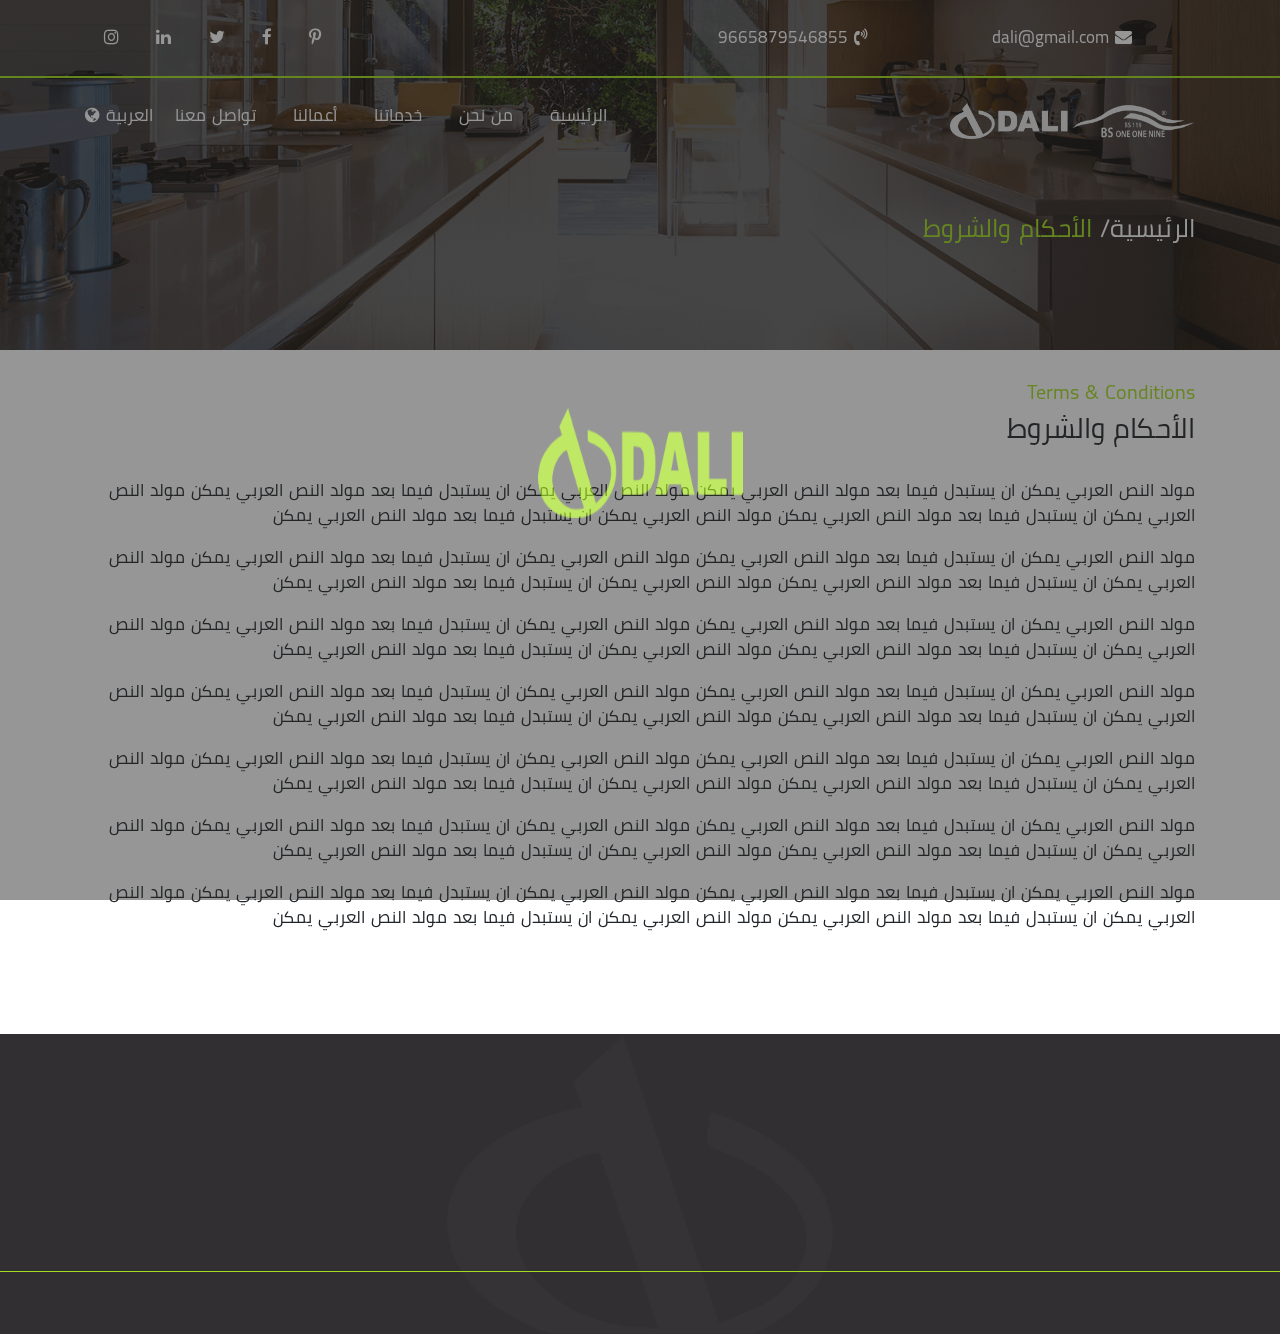
<file: condation.html>
<!DOCTYPE html>
<html>

<head>
    <meta charset="UTF-8">
    <meta name="viewport" content="width=device-width, initial-scale=1.0">
    <meta http-equiv="X-UA-Compatible" content="ie=edge">
    <title>رسمة العاصمة</title>
    <link rel="stylesheet" href="css/font-awesome.min.css">
    <link rel="stylesheet" href="css/bootstrap.min.css">
    <link rel="stylesheet" href="css/owl.carousel.css">
    <link rel="stylesheet" href="css/animate.css">
    <link rel="stylesheet" href="css/jquery.fancybox.css">
    <link rel="shortcut icon" type="image/png" href="images/favicon.png" />
    <link rel="stylesheet" href="css/style.css">
    <!-- <link rel="stylesheet" href="css/en.css"> -->
</head>

<body>
    <div id="preloader_6">
        <div class="preloader-contant">
            <img src="images/logo-mobile.png" alt="">
        </div>
    </div>
    <div class="overlay"></div>
    <!-- header -->
    <!-- top -->
    <div class="header-container">
        <div class="top-header">
            <div class="container">
                <div class="row justify-content-between">
                    <div class="col-lg-6 col-md-6 col-12">
                        <ul class="contact-head">
                            <li class="wow fadeInDown" data-wow-duration="1s" data-wow-delay="0s">
                                <i class="fa fa-envelope"></i>
                                <span>dali@gmail.com</span>
                            </li>
                            <li class="wow fadeInDown" data-wow-duration="1s" data-wow-delay="0.5s">
                                <i class="fa fa-volume-control-phone"></i>
                                <span>9665879546855</span>
                            </li>
                        </ul>
                    </div>
                    <div class="col-lg-3 col-md-3 col-12">
                        <ul class="social">
                            <li class="wow fadeInDown" data-wow-duration="1s" data-wow-delay="0s">
                                <a href="#">
                                    <i class="fa fa-pinterest-p" aria-hidden="true"></i>
                                </a>
                            </li>
                            <li class="wow fadeInDown" data-wow-duration="1s" data-wow-delay="0.5s">
                                <a href="#">
                                    <i class="fa fa-facebook" aria-hidden="true"></i>
                                </a>
                            </li>
                            <li class="wow fadeInDown" data-wow-duration="1s" data-wow-delay=".5s">
                                <a href="#">
                                    <i class="fa fa-twitter" aria-hidden="true"></i>
                                </a>
                            </li>
                            <li class="wow fadeInDown" data-wow-duration="1s" data-wow-delay=".8s">
                                <a href="#">
                                    <i class="fa fa-linkedin" aria-hidden="true"></i>
                                </a>
                            </li>
                            <li class="wow fadeInDown" data-wow-duration="1s" data-wow-delay=".9s">
                                <a href="#">
                                    <i class="fa fa-instagram" aria-hidden="true"></i>
                                </a>
                            </li>
                        </ul>
                    </div>
                </div>
            </div>
        </div>
        <!-- end top -->
        <header>
            <div class="container">
                <div class="row justify-content-between">
                    <div class="col-lg-3 col-12">
                        <div class="mobile green d-lg-none d-sm-block">
                            <i class="side-nav fa fa-bars " aria-hidden="true"></i>
                        </div>
                        <div class="logo">
                            <a href="index.html">
                                <img src="images/123.png" alt="">
                            </a>
                        </div>
                    </div>
                    <div class="col-lg-6">
                        <div class="nav-div">
                            <nav>
                                <div class="logo-mobile d-lg-none">
                                    <a href="index.html">
                                        <img src="images/logo-mobile.png" alt="">
                                    </a>
                                </div>
                                <ul>
                                    <li><a href="index.html">الرئيسية</a></li>
                                    <li><a href="about.html">من نحن</a></li>
                                    <li><a href="service.html">خدماتنا</a></li>
                                    <li><a href="our-projects.html">أعمالنا</a></li>
                                    <li><a href="contact.html">تواصل معنا</a></li>
                                </ul>
                            </nav>
                            <div class="lang">
                                <a href="#">
                                    العربية
                                    <i class="fa fa-globe" aria-hidden="true"></i>
                                </a>
                            </div>
                        </div>
                    </div>
                </div>
            </div>
        </header>
    </div>
    <!-- end header -->
    <!-- banner -->
    <div class="banner serv-banner">
        <div class="banner-img">
            <img src="images/banner.png" alt="banner">
            <div class="banner-content">
                <div class="container">
                    <div class="paged">
                        <span><a href="index.html">الرئيسية</a></span>
                        <span>/ <a href="condation.html">الأحكام والشروط</a></span>
                    </div>
                </div>
            </div>
        </div>
    </div>
    <!-- end banner -->
    <!-- contact -->
    <section class="contact contact-page">
        <div class="container">
            <div class="title pb-4">
                <h5 class="green">terms & conditions </h5>
                <h3>الأحكام والشروط</h3>
            </div>
            <div class="con-content">
                <p class=" wow fadeInRight" data-wow-duration="1s" data-wow-delay=".2s">
                    مولد النص العربي يمكن ان يستبدل فيما بعد مولد النص العربي يمكن
                    مولد النص العربي يمكن ان يستبدل فيما بعد مولد النص العربي يمكن
                    مولد النص العربي يمكن ان يستبدل فيما بعد مولد النص العربي يمكن
                    مولد النص العربي يمكن ان يستبدل فيما بعد مولد النص العربي يمكن
                </p>
                <p class=" wow fadeInRight" data-wow-duration="1s" data-wow-delay=".4s">
                    مولد النص العربي يمكن ان يستبدل فيما بعد مولد النص العربي يمكن
                    مولد النص العربي يمكن ان يستبدل فيما بعد مولد النص العربي يمكن
                    مولد النص العربي يمكن ان يستبدل فيما بعد مولد النص العربي يمكن
                    مولد النص العربي يمكن ان يستبدل فيما بعد مولد النص العربي يمكن
                </p>
                <p class=" wow fadeInRight" data-wow-duration="1s" data-wow-delay=".6s">
                    مولد النص العربي يمكن ان يستبدل فيما بعد مولد النص العربي يمكن
                    مولد النص العربي يمكن ان يستبدل فيما بعد مولد النص العربي يمكن
                    مولد النص العربي يمكن ان يستبدل فيما بعد مولد النص العربي يمكن
                    مولد النص العربي يمكن ان يستبدل فيما بعد مولد النص العربي يمكن
                </p>
                <p class=" wow fadeInRight" data-wow-duration="1s" data-wow-delay=".8s">
                    مولد النص العربي يمكن ان يستبدل فيما بعد مولد النص العربي يمكن
                    مولد النص العربي يمكن ان يستبدل فيما بعد مولد النص العربي يمكن
                    مولد النص العربي يمكن ان يستبدل فيما بعد مولد النص العربي يمكن
                    مولد النص العربي يمكن ان يستبدل فيما بعد مولد النص العربي يمكن
                </p>
                <p class=" wow fadeInRight" data-wow-duration="1s" data-wow-delay="1s">
                    مولد النص العربي يمكن ان يستبدل فيما بعد مولد النص العربي يمكن
                    مولد النص العربي يمكن ان يستبدل فيما بعد مولد النص العربي يمكن
                    مولد النص العربي يمكن ان يستبدل فيما بعد مولد النص العربي يمكن
                    مولد النص العربي يمكن ان يستبدل فيما بعد مولد النص العربي يمكن
                </p>
                <p class=" wow fadeInRight" data-wow-duration="1s" data-wow-delay=".2s">
                    مولد النص العربي يمكن ان يستبدل فيما بعد مولد النص العربي يمكن
                    مولد النص العربي يمكن ان يستبدل فيما بعد مولد النص العربي يمكن
                    مولد النص العربي يمكن ان يستبدل فيما بعد مولد النص العربي يمكن
                    مولد النص العربي يمكن ان يستبدل فيما بعد مولد النص العربي يمكن
                </p>
                <p class=" wow fadeInRight" data-wow-duration="1s" data-wow-delay=".4s">
                    مولد النص العربي يمكن ان يستبدل فيما بعد مولد النص العربي يمكن
                    مولد النص العربي يمكن ان يستبدل فيما بعد مولد النص العربي يمكن
                    مولد النص العربي يمكن ان يستبدل فيما بعد مولد النص العربي يمكن
                    مولد النص العربي يمكن ان يستبدل فيما بعد مولد النص العربي يمكن
                </p>
                <p class=" wow fadeInRight" data-wow-duration="1s" data-wow-delay=".6s">
                    مولد النص العربي يمكن ان يستبدل فيما بعد مولد النص العربي يمكن
                    مولد النص العربي يمكن ان يستبدل يما بعد مولد النص العربي يمكن
                    مولد النص العربي يمكن ان يستبدل فيما بعد مولد النص العربي يمكن
                    مولد النص العربي يمكن ان يستبدل فيما بعد مولد النص العربي يمكن
                </p>
            </div>
        </div>
    </section>
    <!-- end contact -->
    <!-- footer -->
    <footer class="d-lg-block d-none">
        <div class="logo-footer pb-5 wow bounceInDown" data-wow-duration="1s" data-wow-delay=".2s">
            <img src="images/123.png" alt="logo">
        </div>
        <div class="nav-footer">
            <ul>
                <li><a href="index.html" class="text-white wow bounceIn" data-wow-duration="1s"
                        data-wow-delay=".2s">الرئيسية</a></li>
                <li><a href="about.html" class="text-white wow bounceIn " data-wow-duration="1s" data-wow-delay=".4s">من
                        نحن</a></li>
                <li><a href="service.html" class="text-white wow bounceIn" data-wow-duration="1s"
                        data-wow-delay=".6s">خدماتنا</a></li>
                <li><a href="our-projects.html" class="text-white wow bounceIn" data-wow-duration="1s"
                        data-wow-delay=".8s">أعمالنا</a></li>
                <li><a href="contact.html" class="text-white wow bounceIn" data-wow-duration="1s" data-wow-delay="1s">
                        تواصل معنا</a></li>
                <li><a href="condation.html" class="text-white wow bounceIn active" data-wow-duration="1s"
                        data-wow-delay="1.2s">الاحكام والشروط</a></li>
                <li><a href="question.html" class="text-white wow bounceIn" data-wow-duration="1s"
                        data-wow-delay="1.4s">أسئلة متكررة</a></li>
                <li><a href="complians.html" class="text-white wow bounceIn" data-wow-duration="1s"
                        data-wow-delay="1.6s">الشكاوي والمقترحات</a></li>
            </ul>
        </div>
        <div class="copyright">
            <p class="wow fadeInUp" data-wow-duration="1s" data-wow-delay=".4s">
                جميع الحقوق&copy;
                محفوظة لصالح
                <a href="index.html" class="green">مؤسسة رسمة العاصمة</a>
            </p>
        </div>
        <img src="images/logo1.png" alt="" class="logo-1">
    </footer>
    <!-- end footer -->
    <!-- fixed-footer -->
    <div class="fixed-footer d-lg-none d-md-block ">
        <ul>
            <li>
                <a href="index.html" class="active">
                    <i class="fa fa-home"></i>
                    <span>الرئيسية</span>
                </a>
            </li>

            <li>
                <a href="contact.html">
                    <i class="fa fa-phone"></i>
                    <span>تواصل معنا</span>
                </a>
            </li>

            <li>
                <a href="complians.html">
                    <i class="fa fa-list-alt" aria-hidden="true"></i>
                    <span>متقرحات وشكاوي</span>
                </a>
            </li>
            <li>
                <a href="question.html">
                    <i class="fa fa-check-square-o" aria-hidden="true"></i>
                    <span>أسئلة متكررة</span>
                </a>
            </li>
        </ul>
    </div>
    <!-- end fixed-footer -->
    <script src="js/jquery-3.2.1.min.js"></script>
    <script src="js/bootstrap.min.js"></script>
    <script src="js/popper.min.js"></script>
    <script src="js/owl.carousel.min.js"></script>
    <script src="js/jquery.fancybox.pack.js"></script>
    <script src="js/wow.min.js"></script>
    <script>
        new WOW().init();
    </script>
    <script src="js/main.js"></script>
</body>

</html>
</file>
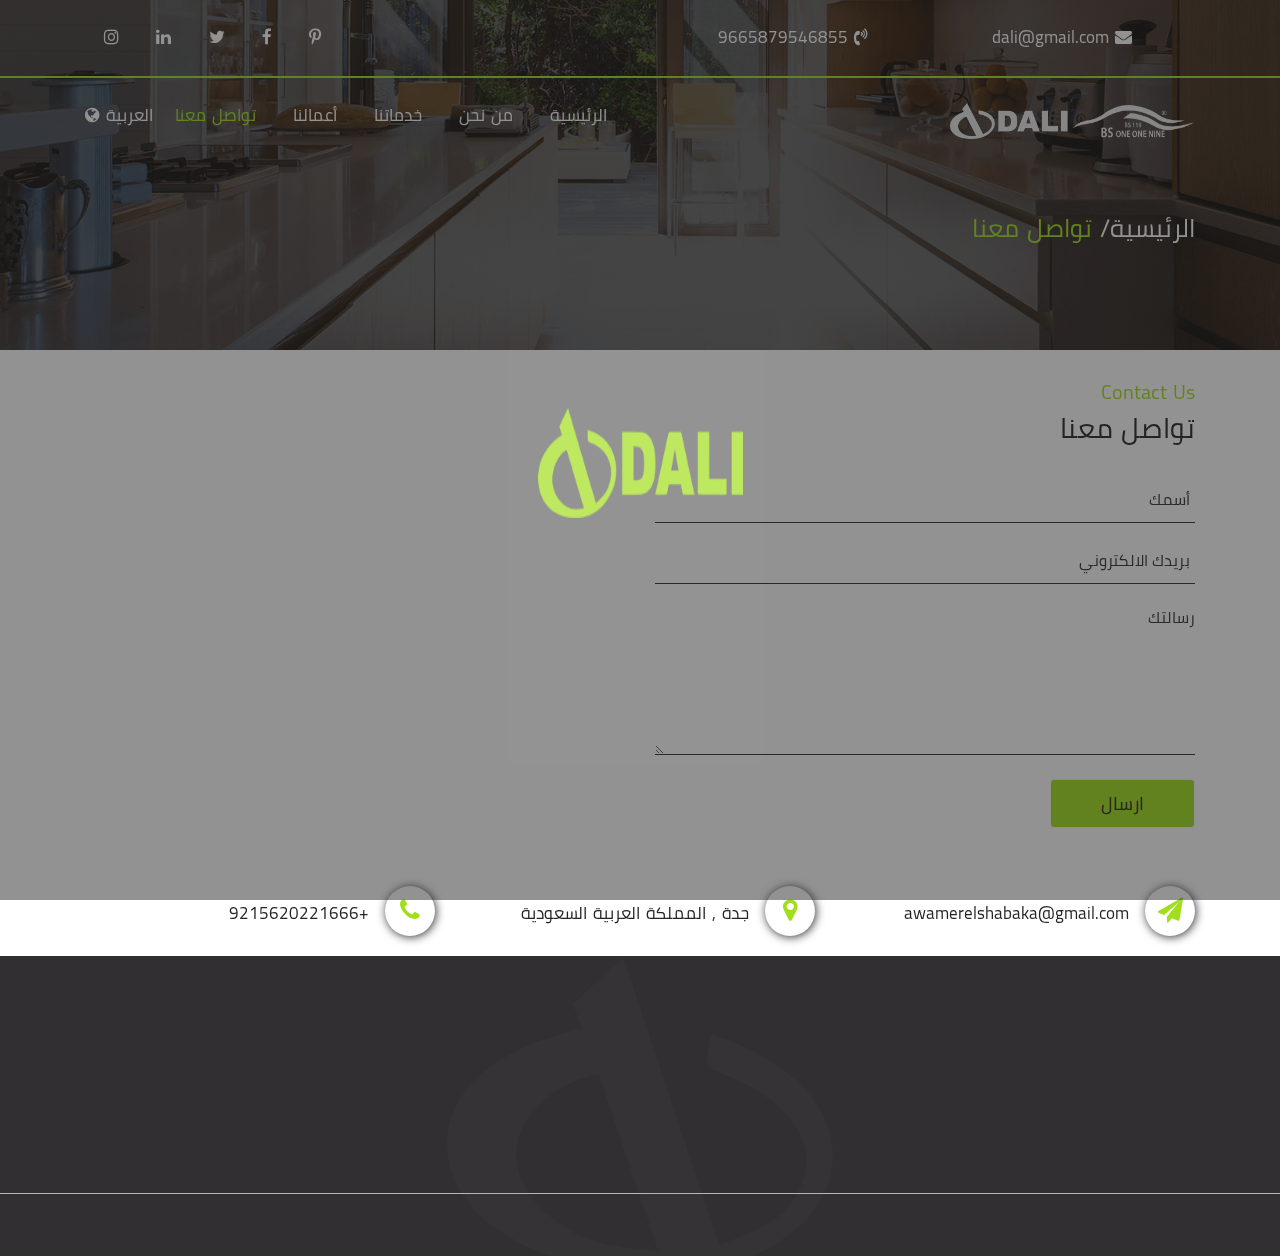
<file: contact.html>
<!DOCTYPE html>
<html>

<head>
    <meta charset="UTF-8">
    <meta name="viewport" content="width=device-width, initial-scale=1.0">
    <meta http-equiv="X-UA-Compatible" content="ie=edge">
    <title>رسمة العاصمة</title>
    <link rel="stylesheet" href="css/font-awesome.min.css">
    <link rel="stylesheet" href="css/bootstrap.min.css">
    <link rel="stylesheet" href="css/owl.carousel.css">
    <link rel="stylesheet" href="css/animate.css">
    <link rel="stylesheet" href="css/jquery.fancybox.css">
    <link rel="shortcut icon" type="image/png" href="images/favicon.png" />
    <link rel="stylesheet" href="css/style.css">
    <!-- <link rel="stylesheet" href="css/en.css"> -->
</head>

<body>
    <div id="preloader_6">
        <div class="preloader-contant">
            <img src="images/logo-mobile.png" alt="">
        </div>
    </div>
    <div class="overlay"></div>
    <!-- header -->
    <!-- top -->
    <div class="header-container">
        <div class="top-header">
            <div class="container">
                <div class="row justify-content-between">
                    <div class="col-lg-6 col-md-6 col-12">
                        <ul class="contact-head">
                            <li class="wow fadeInDown" data-wow-duration="1s" data-wow-delay="0s">
                                <i class="fa fa-envelope"></i>
                                <span>dali@gmail.com</span>
                            </li>
                            <li class="wow fadeInDown" data-wow-duration="1s" data-wow-delay="0.5s">
                                <i class="fa fa-volume-control-phone"></i>
                                <span>9665879546855</span>
                            </li>
                        </ul>
                    </div>
                    <div class="col-lg-3 col-md-3 col-12">
                        <ul class="social">
                            <li class="wow fadeInDown" data-wow-duration="1s" data-wow-delay="0s">
                                <a href="#">
                                    <i class="fa fa-pinterest-p" aria-hidden="true"></i>
                                </a>
                            </li>
                            <li class="wow fadeInDown" data-wow-duration="1s" data-wow-delay="0.5s">
                                <a href="#">
                                    <i class="fa fa-facebook" aria-hidden="true"></i>
                                </a>
                            </li>
                            <li class="wow fadeInDown" data-wow-duration="1s" data-wow-delay=".5s">
                                <a href="#">
                                    <i class="fa fa-twitter" aria-hidden="true"></i>
                                </a>
                            </li>
                            <li class="wow fadeInDown" data-wow-duration="1s" data-wow-delay=".8s">
                                <a href="#">
                                    <i class="fa fa-linkedin" aria-hidden="true"></i>
                                </a>
                            </li>
                            <li class="wow fadeInDown" data-wow-duration="1s" data-wow-delay=".9s">
                                <a href="#">
                                    <i class="fa fa-instagram" aria-hidden="true"></i>
                                </a>
                            </li>
                        </ul>
                    </div>
                </div>
            </div>
        </div>
        <!-- end top -->
        <header>
            <div class="container">
                <div class="row justify-content-between">
                    <div class="col-lg-3 col-12">
                        <div class="mobile green d-lg-none d-sm-block">
                            <i class="side-nav fa fa-bars " aria-hidden="true"></i>
                        </div>
                        <div class="logo">
                            <a href="index.html">
                                <img src="images/123.png" alt="">
                            </a>
                        </div>
                    </div>
                    <div class="col-lg-6">
                        <div class="nav-div">
                            <nav>
                                <div class="logo-mobile d-lg-none">
                                    <a href="index.html">
                                        <img src="images/logo-mobile.png" alt="">
                                    </a>
                                </div>
                                <ul>
                                    <li><a href="index.html">الرئيسية</a></li>
                                    <li><a href="about.html">من نحن</a></li>
                                    <li><a href="service.html">خدماتنا</a></li>
                                    <li><a href="our-projects.html">أعمالنا</a></li>
                                    <li><a class="active" href="contact.html">تواصل معنا</a></li>
                                </ul>
                            </nav>
                            <div class="lang">
                                <a href="#">
                                    العربية
                                    <i class="fa fa-globe" aria-hidden="true"></i>
                                </a>
                            </div>
                        </div>
                    </div>
                </div>
            </div>
        </header>
    </div>
    <!-- end header -->
    <!-- banner -->
    <div class="banner serv-banner">
        <div class="banner-img">
            <img src="images/banner.png" alt="banner">
            <div class="banner-content">
                <div class="container">
                    <div class="paged">
                        <span><a href="index.html">الرئيسية</a></span>
                        <span>/ <a href="contact.html">تواصل معنا</a></span>
                    </div>
                </div>
            </div>
        </div>
    </div>
    <!-- end banner -->
    <!-- contact -->
    <section class="contact contact-page">
        <div class="container">
            <div class="row">
                <div class="col-lg-6 col-12">
                    <div class="title pb-4">
                        <h5 class="green">contact us</h5>
                        <h3>تواصل معنا</h3>
                    </div>
                    <form action="">
                        <input type="text" class="form-control wow fadeInUp" data-wow-duration="1s"
                            data-wow-delay=".2s" placeholder="أسمك">
                        <input type="email" class="form-control wow fadeInUp" data-wow-duration="1s"
                            data-wow-delay=".4s" placeholder="بريدك الالكتروني">
                        <textarea class="form-control wow fadeInUp" data-wow-duration="1s" data-wow-delay=".6s"
                            name="" id="" cols="30" rows="6" placeholder="رسالتك"></textarea>
                        <button type="submit" class="btn btn-light mt-4 bg-green">ارسال</button>
                    </form>
                </div>
                <div class="col-lg-6 col-12">
                    <iframe class="wow zoomIn" data-wow-duration="1s" data-wow-delay=".2s"
                        src="https://www.google.com/maps/embed?pb=!1m18!1m12!1m3!1d32526.929264532282!2d31.36109949099636!3d31.0270220177744!2m3!1f0!2f0!3f0!3m2!1i1024!2i768!4f13.1!3m3!1m2!1s0x14f79c2affae5a11%3A0x93c85fab28a9fd43!2z2K3ZiSDYp9mE2KzYp9mF2LnYqdiMINmF2YrYqiDYqNiv2LEg2K7ZhdmK2LPYjCDYp9mE2YXZhti12YjYsdip2Iwg2KfZhNiv2YLZh9mE2YrYqQ!5e0!3m2!1sar!2seg!4v1557735530025!5m2!1sar!2seg"
                        width="100%" height="450" frameborder="0" style="border:0" allowfullscreen></iframe>
                </div>
            </div>
            <div class="row mt-5 justify-content-center">
                <div class="col-md-4 col-sm-6">
                    <div class="contact-info wow fadeInUp" data-wow-duration="1s" data-wow-delay=".2s">
                        <i class="fa fa-paper-plane " aria-hidden="true"></i>
                        <span>awamerelshabaka@gmail.com</span>
                    </div>
                </div>
                <div class="col-md-4 col-sm-6">
                    <div class="contact-info wow fadeInUp" data-wow-duration="1s" data-wow-delay=".4s">
                        <i class="fa fa-map-marker" aria-hidden="true"></i>
                        <span>جدة , المملكة العربية السعودية</span>
                    </div>
                </div>
                <div class="col-md-4 col-sm-6">
                    <div class="contact-info wow fadeInUp" data-wow-duration="1s" data-wow-delay=".6s">
                        <i class="fa fa-phone" aria-hidden="true"></i>
                        <span>+9215620221666</span>
                    </div>
                </div>
            </div>
        </div>
    </section>
    <!-- end contact -->
    <!-- footer -->
    <footer class="d-lg-block d-none">
        <div class="logo-footer pb-5 wow bounceInDown" data-wow-duration="1s" data-wow-delay=".2s">
            <img src="images/123.png" alt="logo">
        </div>
        <div class="nav-footer">
            <ul>
                <li><a href="index.html" class="text-white wow bounceIn" data-wow-duration="1s"
                        data-wow-delay=".2s">الرئيسية</a></li>
                <li><a href="about.html" class="text-white wow bounceIn " data-wow-duration="1s" data-wow-delay=".4s">من
                        نحن</a></li>
                <li><a href="service.html" class="text-white wow bounceIn" data-wow-duration="1s"
                        data-wow-delay=".6s">خدماتنا</a></li>
                <li><a href="our-projects.html" class="text-white wow bounceIn" data-wow-duration="1s"
                        data-wow-delay=".8s">أعمالنا</a></li>
                <li><a href="contact.html" class="text-white wow bounceIn active" data-wow-duration="1s"
                        data-wow-delay="1s">
                        تواصل معنا</a></li>
                <li><a href="condation.html" class="text-white wow bounceIn " data-wow-duration="1s"
                        data-wow-delay="1.2s">الاحكام والشروط</a></li>
                <li><a href="question.html" class="text-white wow bounceIn" data-wow-duration="1s"
                        data-wow-delay="1.4s">أسئلة متكررة</a></li>
                <li><a href="complians.html" class="text-white wow bounceIn" data-wow-duration="1s"
                        data-wow-delay="1.6s">الشكاوي والمقترحات</a></li>
            </ul>
        </div>
        <div class="copyright">
            <p class="wow fadeInUp" data-wow-duration="1s" data-wow-delay=".4s">
                جميع الحقوق&copy;
                محفوظة لصالح
                <a href="index.html" class="green">مؤسسة رسمة العاصمة</a>
            </p>
        </div>
        <img src="images/logo1.png" alt="" class="logo-1">
    </footer>
    <!-- end footer -->
    <!-- fixed-footer -->
    <div class="fixed-footer d-lg-none d-md-block ">
        <ul>
            <li>
                <a href="index.html" class="active">
                    <i class="fa fa-home"></i>
                    <span>الرئيسية</span>
                </a>
            </li>

            <li>
                <a href="contact.html">
                    <i class="fa fa-phone"></i>
                    <span>تواصل معنا</span>
                </a>
            </li>

            <li>
                <a href="complians.html">
                    <i class="fa fa-list-alt" aria-hidden="true"></i>
                    <span>متقرحات وشكاوي</span>
                </a>
            </li>
            <li>
                <a href="question.html">
                    <i class="fa fa-check-square-o" aria-hidden="true"></i>
                    <span>أسئلة متكررة</span>
                </a>
            </li>
        </ul>
    </div>
    <!-- end fixed-footer -->
    <script src="js/jquery-3.2.1.min.js"></script>
    <script src="js/bootstrap.min.js"></script>
    <script src="js/popper.min.js"></script>
    <script src="js/owl.carousel.min.js"></script>
    <script src="js/jquery.fancybox.pack.js"></script>
    <script src="js/wow.min.js"></script>
    <script>
        new WOW().init();
    </script>
    <script src="js/main.js"></script>
</body>

</html>
</file>
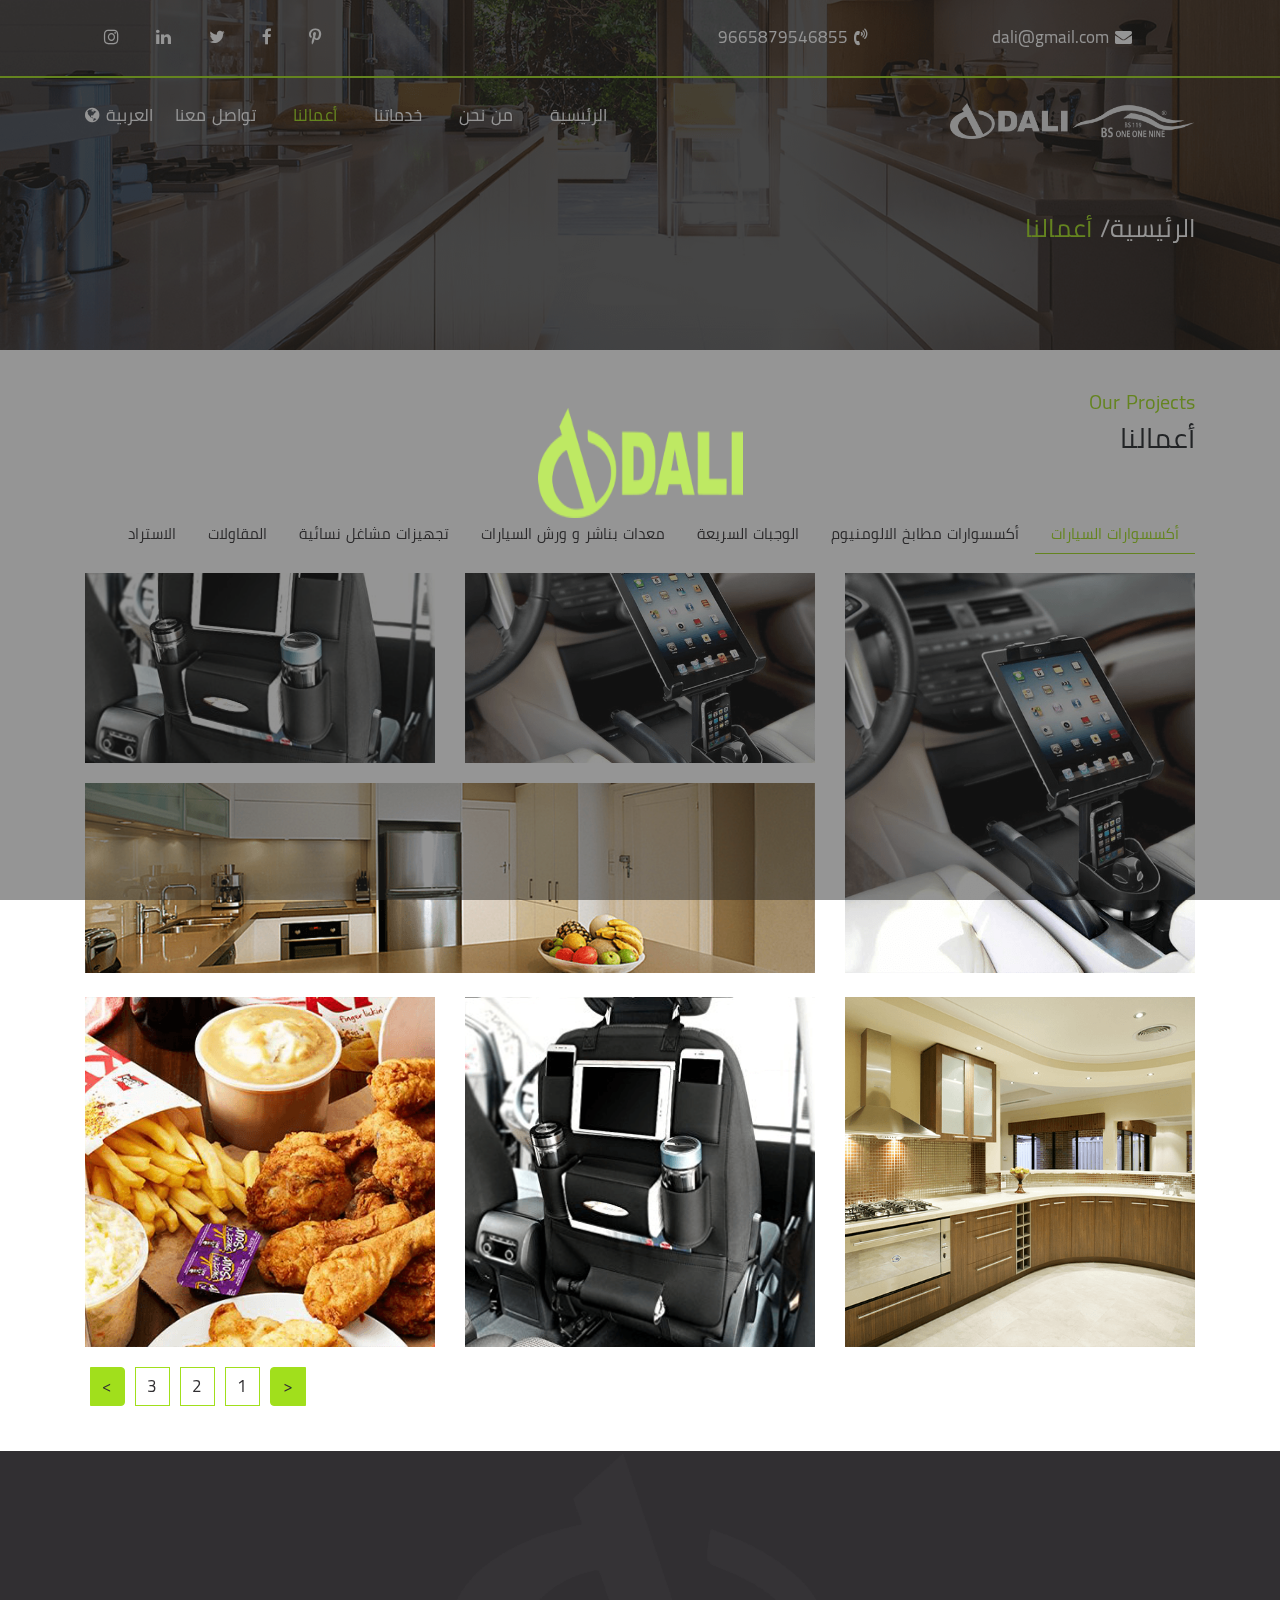
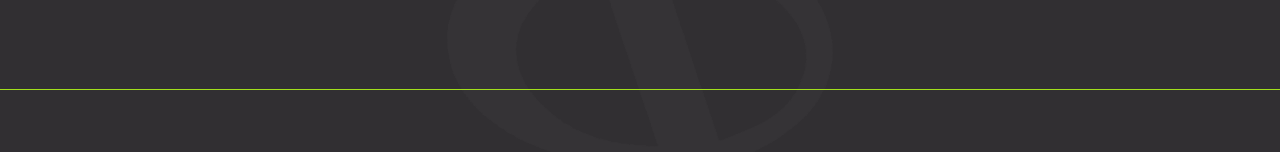
<file: our-projects.html>
<!DOCTYPE html>
<html>

<head>
    <meta charset="UTF-8">
    <meta name="viewport" content="width=device-width, initial-scale=1.0">
    <meta http-equiv="X-UA-Compatible" content="ie=edge">
    <title>رسمة العاصمة</title>
    <link rel="stylesheet" href="css/font-awesome.min.css">
    <link rel="stylesheet" href="css/bootstrap.min.css">
    <link rel="stylesheet" href="css/owl.carousel.css">
    <link rel="stylesheet" href="css/animate.css">
    <link rel="stylesheet" href="css/jquery.fancybox.css">
    <link rel="shortcut icon" type="image/png" href="images/favicon.png" />
    <link rel="stylesheet" href="css/style.css">
    <!-- <link rel="stylesheet" href="css/en.css"> -->
</head>

<body>
    <div id="preloader_6">
        <div class="preloader-contant">
            <img src="images/logo-mobile.png" alt="">
        </div>
    </div>
    <div class="overlay"></div>
    <!-- header -->
    <!-- top -->
    <div class="header-container">
        <div class="top-header">
            <div class="container">
                <div class="row justify-content-between">
                    <div class="col-lg-6 col-md-6 col-12">
                        <ul class="contact-head">
                            <li class="wow fadeInDown" data-wow-duration="1s" data-wow-delay="0s">
                                <i class="fa fa-envelope"></i>
                                <span>dali@gmail.com</span>
                            </li>
                            <li class="wow fadeInDown" data-wow-duration="1s" data-wow-delay="0.5s">
                                <i class="fa fa-volume-control-phone"></i>
                                <span>9665879546855</span>
                            </li>
                        </ul>
                    </div>
                    <div class="col-lg-3 col-md-3 col-12">
                        <ul class="social">
                            <li class="wow fadeInDown" data-wow-duration="1s" data-wow-delay="0s">
                                <a href="#">
                                    <i class="fa fa-pinterest-p" aria-hidden="true"></i>
                                </a>
                            </li>
                            <li class="wow fadeInDown" data-wow-duration="1s" data-wow-delay="0.5s">
                                <a href="#">
                                    <i class="fa fa-facebook" aria-hidden="true"></i>
                                </a>
                            </li>
                            <li class="wow fadeInDown" data-wow-duration="1s" data-wow-delay=".5s">
                                <a href="#">
                                    <i class="fa fa-twitter" aria-hidden="true"></i>
                                </a>
                            </li>
                            <li class="wow fadeInDown" data-wow-duration="1s" data-wow-delay=".8s">
                                <a href="#">
                                    <i class="fa fa-linkedin" aria-hidden="true"></i>
                                </a>
                            </li>
                            <li class="wow fadeInDown" data-wow-duration="1s" data-wow-delay=".9s">
                                <a href="#">
                                    <i class="fa fa-instagram" aria-hidden="true"></i>
                                </a>
                            </li>
                        </ul>
                    </div>
                </div>
            </div>
        </div>
        <!-- end top -->
        <header>
            <div class="container">
                <div class="row justify-content-between">
                    <div class="col-lg-3 col-12">
                        <div class="mobile green d-lg-none d-sm-block">
                            <i class="side-nav fa fa-bars " aria-hidden="true"></i>
                        </div>
                        <div class="logo">
                            <a href="index.html">
                                <img src="images/123.png" alt="">
                            </a>
                        </div>
                    </div>
                    <div class="col-lg-6">
                        <div class="nav-div">
                            <nav>
                                <div class="logo-mobile d-lg-none">
                                    <a href="index.html">
                                        <img src="images/logo-mobile.png" alt="">
                                    </a>
                                </div>
                                <ul>
                                    <li><a href="index.html">الرئيسية</a></li>
                                    <li><a href="about.html">من نحن</a></li>
                                    <li><a href="service.html">خدماتنا</a></li>
                                    <li><a class="active" href="our-projects.html">أعمالنا</a></li>
                                    <li><a href="contact.html">تواصل معنا</a></li>
                                </ul>
                            </nav>
                            <div class="lang">
                                <a href="#">
                                    العربية
                                    <i class="fa fa-globe" aria-hidden="true"></i>
                                </a>
                            </div>
                        </div>
                    </div>
                </div>
            </div>
        </header>
    </div>
    <!--end header -->
    <!-- banner -->
    <div class="banner serv-banner">
        <div class="banner-img">
            <img src="images/banner.png" alt="banner">
            <div class="banner-content">
                <div class="container">
                    <div class="paged">
                        <span><a href="index.html">الرئيسية</a></span>
                        <span>/ <a href="condation.html">أعمالنا</a></span>
                    </div>
                </div>
            </div>
        </div>
    </div>
    <!-- end banner -->
    <!-- contact -->
    <section class="about question contact-page">
        <div class="container">
            <div class="title pb-4">
                <h5 class="green">our projects</h5>
                <h3>أعمالنا</h3>
            </div>
            <div class="tabs">
                <ul class="nav nav-tabs" id="myTab" role="tablist">
                    <li class="nav-item">
                        <a class="nav-link active" id="one-tab" data-toggle="tab" href="#one" role="tab"
                            aria-controls="one" aria-selected="true">أكسسوارات السيارات</a>
                    </li>
                    <li class="nav-item">
                        <a class="nav-link" id="two-tab" data-toggle="tab" href="#two" role="tab" aria-controls="two"
                            aria-selected="false">أكسسوارات مطابخ الالومنيوم</a>
                    </li>
                    <li class="nav-item">
                        <a class="nav-link" id="three-tab" data-toggle="tab" href="#three" role="tab"
                            aria-controls="three" aria-selected="false">الوجبات السريعة</a>
                    </li>
                    <li class="nav-item">
                        <a class="nav-link" id="four-tab" data-toggle="tab" href="#four" role="tab" aria-controls="four"
                            aria-selected="false">معدات بناشر و ورش السيارات </a>
                    </li>
                    <li class="nav-item">
                        <a class="nav-link" id="five-tab" data-toggle="tab" href="#five" role="tab" aria-controls="five"
                            aria-selected="false">تجهيزات مشاغل نسائية </a>
                    </li>
                    <li class="nav-item">
                        <a class="nav-link" id="six-tab" data-toggle="tab" href="#six" role="tab" aria-controls="six"
                            aria-selected="false">المقاولات</a>
                    </li>
                    <li class="nav-item">
                        <a class="nav-link" id="seven-tab" data-toggle="tab" href="#seven" role="tab"
                            aria-controls="seven" aria-selected="false">الاستراد </a>
                    </li>
                </ul>
                <div class="tab-content" id="myTabContent">
                    <div class="tab-pane fade show active" id="one" role="tabpanel" aria-labelledby="one-tab">
                        <div class="container-fluid p-0">
                            <div class="row">
                                <div class="col-md-4 col-12">
                                    <a class="fancybox" rel="group" href="images/about.png">
                                        <img class="img-col" src="images/about.png" alt="">
                                    </a>
                                </div>
                                <div class="col-md-8 col-12">
                                    <div class="pro">
                                        <a class="fancybox" rel="group" href="images/about.png">
                                            <img src="images/about.png" alt="">
                                        </a>
                                        <a class="fancybox" rel="group" href="images/project2.png">
                                            <img src="images/project2.png" alt="">
                                        </a>
                                    </div>
                                    <div class="pro-row">
                                        <a class="fancybox" rel="group" href="images/project3.png">
                                            <img src="images/project3.png" alt="">
                                        </a>
                                    </div>
                                </div>
                                <div class="col-md-4 col-12 mt-4">
                                    <a class="fancybox" rel="group" href="images/project1.png">
                                        <img class="img-col" src="images/project1.png" alt="">
                                    </a>
                                </div>
                                <div class="col-md-4 col-12 mt-4">
                                    <a class="fancybox" rel="group" href="images/project2.png">
                                        <img class="img-col" src="images/project2.png" alt="">
                                    </a>
                                </div>
                                <div class="col-md-4 col-12 mt-4">
                                    <a class="fancybox" rel="group" href="images/foods.png">
                                        <img class="img-col" src="images/foods.png" alt="">
                                    </a>
                                </div>
                            </div>
                            <div class="pagenation-div">
                                <nav aria-label="Page navigation example">
                                    <ul class="pagination">
                                        <li class="page-item">
                                            <a class="page-link" href="#" aria-label="Previous">
                                                <span aria-hidden="true">&lt;</span>
                                                <span class="sr-only">Previous</span>
                                            </a>
                                        </li>
                                        <li class="page-item"><a class="page-link" href="#">1</a></li>
                                        <li class="page-item"><a class="page-link" href="#">2</a></li>
                                        <li class="page-item"><a class="page-link" href="#">3</a></li>
                                        <li class="page-item">
                                            <a class="page-link" href="#" aria-label="Next">
                                                <span aria-hidden="true">&gt;</span>
                                                <span class="sr-only">Next</span>
                                            </a>
                                        </li>
                                    </ul>
                                </nav>
                            </div>
                        </div>
                    </div>
                    <div class="tab-pane fade" id="two" role="tabpanel" aria-labelledby="two-tab">
                        <div class="container-fluid p-0">
                            <div class="row">
                                <div class="col-md-4 col-12">
                                    <a class="fancybox" rel="group" href="images/about.png">
                                        <img class="img-col" src="images/about.png" alt="">
                                    </a>
                                </div>
                                <div class="col-md-8 col-12">
                                    <div class="pro">
                                        <a class="fancybox" rel="group" href="images/about.png">
                                            <img src="images/about.png" alt="">
                                        </a>
                                        <a class="fancybox" rel="group" href="images/project2.png">
                                            <img src="images/project2.png" alt="">
                                        </a>
                                    </div>
                                    <div class="pro-row">
                                        <a class="fancybox" rel="group" href="images/project3.png">
                                            <img src="images/project3.png" alt="">
                                        </a>
                                    </div>
                                </div>
                                <div class="col-md-4 col-12 mt-4">
                                    <a class="fancybox" rel="group" href="images/project1.png">
                                        <img class="img-col" src="images/project1.png" alt="">
                                    </a>
                                </div>
                                <div class="col-md-4 col-12 mt-4">
                                    <a class="fancybox" rel="group" href="images/project2.png">
                                        <img class="img-col" src="images/project2.png" alt="">
                                    </a>
                                </div>
                                <div class="col-md-4 col-12 mt-4">
                                    <a class="fancybox" rel="group" href="images/foods.png">
                                        <img class="img-col" src="images/foods.png" alt="">
                                    </a>
                                </div>
                            </div>
                            <div class="pagenation-div">
                                <nav aria-label="Page navigation example">
                                    <ul class="pagination">
                                        <li class="page-item">
                                            <a class="page-link" href="#" aria-label="Previous">
                                                <span aria-hidden="true">&lt;</span>
                                                <span class="sr-only">Previous</span>
                                            </a>
                                        </li>
                                        <li class="page-item"><a class="page-link" href="#">1</a></li>
                                        <li class="page-item"><a class="page-link" href="#">2</a></li>
                                        <li class="page-item"><a class="page-link" href="#">3</a></li>
                                        <li class="page-item">
                                            <a class="page-link" href="#" aria-label="Next">
                                                <span aria-hidden="true">&gt;</span>
                                                <span class="sr-only">Next</span>
                                            </a>
                                        </li>
                                    </ul>
                                </nav>
                            </div>
                        </div>
                    </div>
                    <div class="tab-pane fade" id="three" role="tabpanel" aria-labelledby="three-tab">
                        <div class="container-fluid p-0">
                            <div class="row">
                                <div class="col-md-4 col-12">
                                    <a class="fancybox" rel="group" href="images/about.png">
                                        <img class="img-col" src="images/about.png" alt="">
                                    </a>
                                </div>
                                <div class="col-md-8 col-12">
                                    <div class="pro">
                                        <a class="fancybox" rel="group" href="images/about.png">
                                            <img src="images/about.png" alt="">
                                        </a>
                                        <a class="fancybox" rel="group" href="images/project2.png">
                                            <img src="images/project2.png" alt="">
                                        </a>
                                    </div>
                                    <div class="pro-row">
                                        <a class="fancybox" rel="group" href="images/project3.png">
                                            <img src="images/project3.png" alt="">
                                        </a>
                                    </div>
                                </div>
                                <div class="col-md-4 col-12 mt-4">
                                    <a class="fancybox" rel="group" href="images/project1.png">
                                        <img class="img-col" src="images/project1.png" alt="">
                                    </a>
                                </div>
                                <div class="col-md-4 col-12 mt-4">
                                    <a class="fancybox" rel="group" href="images/project2.png">
                                        <img class="img-col" src="images/project2.png" alt="">
                                    </a>
                                </div>
                                <div class="col-md-4 col-12 mt-4">
                                    <a class="fancybox" rel="group" href="images/foods.png">
                                        <img class="img-col" src="images/foods.png" alt="">
                                    </a>
                                </div>
                            </div>
                            <div class="pagenation-div">
                                <nav aria-label="Page navigation example">
                                    <ul class="pagination">
                                        <li class="page-item">
                                            <a class="page-link" href="#" aria-label="Previous">
                                                <span aria-hidden="true">&lt;</span>
                                                <span class="sr-only">Previous</span>
                                            </a>
                                        </li>
                                        <li class="page-item"><a class="page-link" href="#">1</a></li>
                                        <li class="page-item"><a class="page-link" href="#">2</a></li>
                                        <li class="page-item"><a class="page-link" href="#">3</a></li>
                                        <li class="page-item">
                                            <a class="page-link" href="#" aria-label="Next">
                                                <span aria-hidden="true">&gt;</span>
                                                <span class="sr-only">Next</span>
                                            </a>
                                        </li>
                                    </ul>
                                </nav>
                            </div>
                        </div>
                    </div>
                    <div class="tab-pane fade" id="four" role="tabpanel" aria-labelledby="four-tab">
                        <div class="container-fluid p-0">
                            <div class="row">
                                <div class="col-md-4 col-12">
                                    <a class="fancybox" rel="group" href="images/about.png">
                                        <img class="img-col" src="images/about.png" alt="">
                                    </a>
                                </div>
                                <div class="col-md-8 col-12">
                                    <div class="pro">
                                        <a class="fancybox" rel="group" href="images/about.png">
                                            <img src="images/about.png" alt="">
                                        </a>
                                        <a class="fancybox" rel="group" href="images/project2.png">
                                            <img src="images/project2.png" alt="">
                                        </a>
                                    </div>
                                    <div class="pro-row">
                                        <a class="fancybox" rel="group" href="images/project3.png">
                                            <img src="images/project3.png" alt="">
                                        </a>
                                    </div>
                                </div>
                                <div class="col-md-4 col-12 mt-4">
                                    <a class="fancybox" rel="group" href="images/project1.png">
                                        <img class="img-col" src="images/project1.png" alt="">
                                    </a>
                                </div>
                                <div class="col-md-4 col-12 mt-4">
                                    <a class="fancybox" rel="group" href="images/project2.png">
                                        <img class="img-col" src="images/project2.png" alt="">
                                    </a>
                                </div>
                                <div class="col-md-4 col-12 mt-4">
                                    <a class="fancybox" rel="group" href="images/foods.png">
                                        <img class="img-col" src="images/foods.png" alt="">
                                    </a>
                                </div>
                            </div>
                            <div class="pagenation-div">
                                <nav aria-label="Page navigation example">
                                    <ul class="pagination">
                                        <li class="page-item">
                                            <a class="page-link" href="#" aria-label="Previous">
                                                <span aria-hidden="true">&lt;</span>
                                                <span class="sr-only">Previous</span>
                                            </a>
                                        </li>
                                        <li class="page-item"><a class="page-link" href="#">1</a></li>
                                        <li class="page-item"><a class="page-link" href="#">2</a></li>
                                        <li class="page-item"><a class="page-link" href="#">3</a></li>
                                        <li class="page-item">
                                            <a class="page-link" href="#" aria-label="Next">
                                                <span aria-hidden="true">&gt;</span>
                                                <span class="sr-only">Next</span>
                                            </a>
                                        </li>
                                    </ul>
                                </nav>
                            </div>
                        </div>
                    </div>
                    <div class="tab-pane fade" id="five" role="tabpanel" aria-labelledby="five-tab">
                        <div class="container-fluid p-0">
                            <div class="row">
                                <div class="col-md-4 col-12">
                                    <a class="fancybox" rel="group" href="images/about.png">
                                        <img class="img-col" src="images/about.png" alt="">
                                    </a>
                                </div>
                                <div class="col-md-8 col-12">
                                    <div class="pro">
                                        <a class="fancybox" rel="group" href="images/about.png">
                                            <img src="images/about.png" alt="">
                                        </a>
                                        <a class="fancybox" rel="group" href="images/project2.png">
                                            <img src="images/project2.png" alt="">
                                        </a>
                                    </div>
                                    <div class="pro-row">
                                        <a class="fancybox" rel="group" href="images/project3.png">
                                            <img src="images/project3.png" alt="">
                                        </a>
                                    </div>
                                </div>
                                <div class="col-md-4 col-12 mt-4">
                                    <a class="fancybox" rel="group" href="images/project1.png">
                                        <img class="img-col" src="images/project1.png" alt="">
                                    </a>
                                </div>
                                <div class="col-md-4 col-12 mt-4">
                                    <a class="fancybox" rel="group" href="images/project2.png">
                                        <img class="img-col" src="images/project2.png" alt="">
                                    </a>
                                </div>
                                <div class="col-md-4 col-12 mt-4">
                                    <a class="fancybox" rel="group" href="images/foods.png">
                                        <img class="img-col" src="images/foods.png" alt="">
                                    </a>
                                </div>
                            </div>
                            <div class="pagenation-div">
                                <nav aria-label="Page navigation example">
                                    <ul class="pagination">
                                        <li class="page-item">
                                            <a class="page-link" href="#" aria-label="Previous">
                                                <span aria-hidden="true">&lt;</span>
                                                <span class="sr-only">Previous</span>
                                            </a>
                                        </li>
                                        <li class="page-item"><a class="page-link" href="#">1</a></li>
                                        <li class="page-item"><a class="page-link" href="#">2</a></li>
                                        <li class="page-item"><a class="page-link" href="#">3</a></li>
                                        <li class="page-item">
                                            <a class="page-link" href="#" aria-label="Next">
                                                <span aria-hidden="true">&gt;</span>
                                                <span class="sr-only">Next</span>
                                            </a>
                                        </li>
                                    </ul>
                                </nav>
                            </div>
                        </div>
                    </div>
                    <div class="tab-pane fade" id="six" role="tabpanel" aria-labelledby="six-tab">
                        <div class="container-fluid p-0">
                            <div class="row">
                                <div class="col-md-4 col-12">
                                    <a class="fancybox" rel="group" href="images/about.png">
                                        <img class="img-col" src="images/about.png" alt="">
                                    </a>
                                </div>
                                <div class="col-md-8 col-12">
                                    <div class="pro">
                                        <a class="fancybox" rel="group" href="images/about.png">
                                            <img src="images/about.png" alt="">
                                        </a>
                                        <a class="fancybox" rel="group" href="images/project2.png">
                                            <img src="images/project2.png" alt="">
                                        </a>
                                    </div>
                                    <div class="pro-row">
                                        <a class="fancybox" rel="group" href="images/project3.png">
                                            <img src="images/project3.png" alt="">
                                        </a>
                                    </div>
                                </div>
                                <div class="col-md-4 col-12 mt-4">
                                    <a class="fancybox" rel="group" href="images/project1.png">
                                        <img class="img-col" src="images/project1.png" alt="">
                                    </a>
                                </div>
                                <div class="col-md-4 col-12 mt-4">
                                    <a class="fancybox" rel="group" href="images/project2.png">
                                        <img class="img-col" src="images/project2.png" alt="">
                                    </a>
                                </div>
                                <div class="col-md-4 col-12 mt-4">
                                    <a class="fancybox" rel="group" href="images/foods.png">
                                        <img class="img-col" src="images/foods.png" alt="">
                                    </a>
                                </div>
                            </div>
                            <div class="pagenation-div">
                                <nav aria-label="Page navigation example">
                                    <ul class="pagination">
                                        <li class="page-item">
                                            <a class="page-link" href="#" aria-label="Previous">
                                                <span aria-hidden="true">&lt;</span>
                                                <span class="sr-only">Previous</span>
                                            </a>
                                        </li>
                                        <li class="page-item"><a class="page-link" href="#">1</a></li>
                                        <li class="page-item"><a class="page-link" href="#">2</a></li>
                                        <li class="page-item"><a class="page-link" href="#">3</a></li>
                                        <li class="page-item">
                                            <a class="page-link" href="#" aria-label="Next">
                                                <span aria-hidden="true">&gt;</span>
                                                <span class="sr-only">Next</span>
                                            </a>
                                        </li>
                                    </ul>
                                </nav>
                            </div>
                        </div>
                    </div>
                    <div class="tab-pane fade" id="seven" role="tabpanel" aria-labelledby="seven-tab">
                        <div class="container-fluid p-0">
                            <div class="row">
                                <div class="col-md-4 col-12">
                                    <a class="fancybox" rel="group" href="images/about.png">
                                        <img class="img-col" src="images/about.png" alt="">
                                    </a>
                                </div>
                                <div class="col-md-8 col-12">
                                    <div class="pro">
                                        <a class="fancybox" rel="group" href="images/about.png">
                                            <img src="images/about.png" alt="">
                                        </a>
                                        <a class="fancybox" rel="group" href="images/project2.png">
                                            <img src="images/project2.png" alt="">
                                        </a>
                                    </div>
                                    <div class="pro-row">
                                        <a class="fancybox" rel="group" href="images/project3.png">
                                            <img src="images/project3.png" alt="">
                                        </a>
                                    </div>
                                </div>
                                <div class="col-md-4 col-12 mt-4">
                                    <a class="fancybox" rel="group" href="images/project1.png">
                                        <img class="img-col" src="images/project1.png" alt="">
                                    </a>
                                </div>
                                <div class="col-md-4 col-12 mt-4">
                                    <a class="fancybox" rel="group" href="images/project2.png">
                                        <img class="img-col" src="images/project2.png" alt="">
                                    </a>
                                </div>
                                <div class="col-md-4 col-12 mt-4">
                                    <a class="fancybox" rel="group" href="images/foods.png">
                                        <img class="img-col" src="images/foods.png" alt="">
                                    </a>
                                </div>
                            </div>
                            <div class="pagenation-div">
                                <nav aria-label="Page navigation example">
                                    <ul class="pagination">
                                        <li class="page-item">
                                            <a class="page-link" href="#" aria-label="Previous">
                                                <span aria-hidden="true">&lt;</span>
                                                <span class="sr-only">Previous</span>
                                            </a>
                                        </li>
                                        <li class="page-item"><a class="page-link" href="#">1</a></li>
                                        <li class="page-item"><a class="page-link" href="#">2</a></li>
                                        <li class="page-item"><a class="page-link" href="#">3</a></li>
                                        <li class="page-item">
                                            <a class="page-link" href="#" aria-label="Next">
                                                <span aria-hidden="true">&gt;</span>
                                                <span class="sr-only">Next</span>
                                            </a>
                                        </li>
                                    </ul>
                                </nav>
                            </div>
                        </div>
                    </div>
                </div>
            </div>
        </div>
    </section>
    <!-- end contact -->
    <!-- footer -->
    <footer class="d-lg-block d-none">
        <div class="logo-footer pb-5 wow bounceInDown" data-wow-duration="1s" data-wow-delay=".2s">
            <img src="images/123.png" alt="logo">
        </div>
        <div class="nav-footer">
            <ul>
                <li><a href="index.html" class="text-white wow bounceIn" data-wow-duration="1s"
                        data-wow-delay=".2s">الرئيسية</a></li>
                <li><a href="about.html" class="text-white wow bounceIn " data-wow-duration="1s" data-wow-delay=".4s">من
                        نحن</a></li>
                <li><a href="service.html" class="text-white wow bounceIn" data-wow-duration="1s"
                        data-wow-delay=".6s">خدماتنا</a></li>
                <li><a href="our-projects.html" class="text-white wow bounceIn active" data-wow-duration="1s"
                        data-wow-delay=".8s">أعمالنا</a></li>
                <li><a href="contact.html" class="text-white wow bounceIn" data-wow-duration="1s" data-wow-delay="1s">
                        تواصل معنا</a></li>
                <li><a href="condation.html" class="text-white wow bounceIn" data-wow-duration="1s"
                        data-wow-delay="1.2s">الاحكام والشروط</a></li>
                <li><a href="question.html" class="text-white wow bounceIn" data-wow-duration="1s"
                        data-wow-delay="1.4s">أسئلة متكررة</a></li>
                <li><a href="complians.html" class="text-white wow bounceIn " data-wow-duration="1s"
                        data-wow-delay="1.6s">الشكاوي والمقترحات</a></li>
            </ul>
        </div>
        <div class="copyright">
            <p class="wow fadeInUp" data-wow-duration="1s" data-wow-delay=".4s">
                جميع الحقوق&copy;
                محفوظة لصالح
                <a href="index.html" class="green">مؤسسة رسمة العاصمة</a>
            </p>
        </div>
        <img src="images/logo1.png" alt="" class="logo-1">
    </footer>
    <!-- end footer -->
    <!-- fixed-footer -->
    <div class="fixed-footer d-lg-none d-md-block ">
        <ul>
            <li>
                <a href="index.html" class="active">
                    <i class="fa fa-home"></i>
                    <span>الرئيسية</span>
                </a>
            </li>

            <li>
                <a href="contact.html">
                    <i class="fa fa-phone"></i>
                    <span>تواصل معنا</span>
                </a>
            </li>

            <li>
                <a href="complians.html">
                    <i class="fa fa-list-alt" aria-hidden="true"></i>
                    <span>متقرحات وشكاوي</span>
                </a>
            </li>
            <li>
                <a href="question.html">
                    <i class="fa fa-check-square-o" aria-hidden="true"></i>
                    <span>أسئلة متكررة</span>
                </a>
            </li>
        </ul>
    </div>
    <!-- end fixed-footer -->
    <script src="js/jquery-3.2.1.min.js"></script>
    <script src="js/bootstrap.min.js"></script>
    <script src="js/popper.min.js"></script>
    <script src="js/owl.carousel.min.js"></script>
    <script src="js/jquery.fancybox.pack.js"></script>
    <script src="js/wow.min.js"></script>
    <script>
        new WOW().init();
    </script>
    <script src="js/main.js"></script>
</body>

</html>
</file>
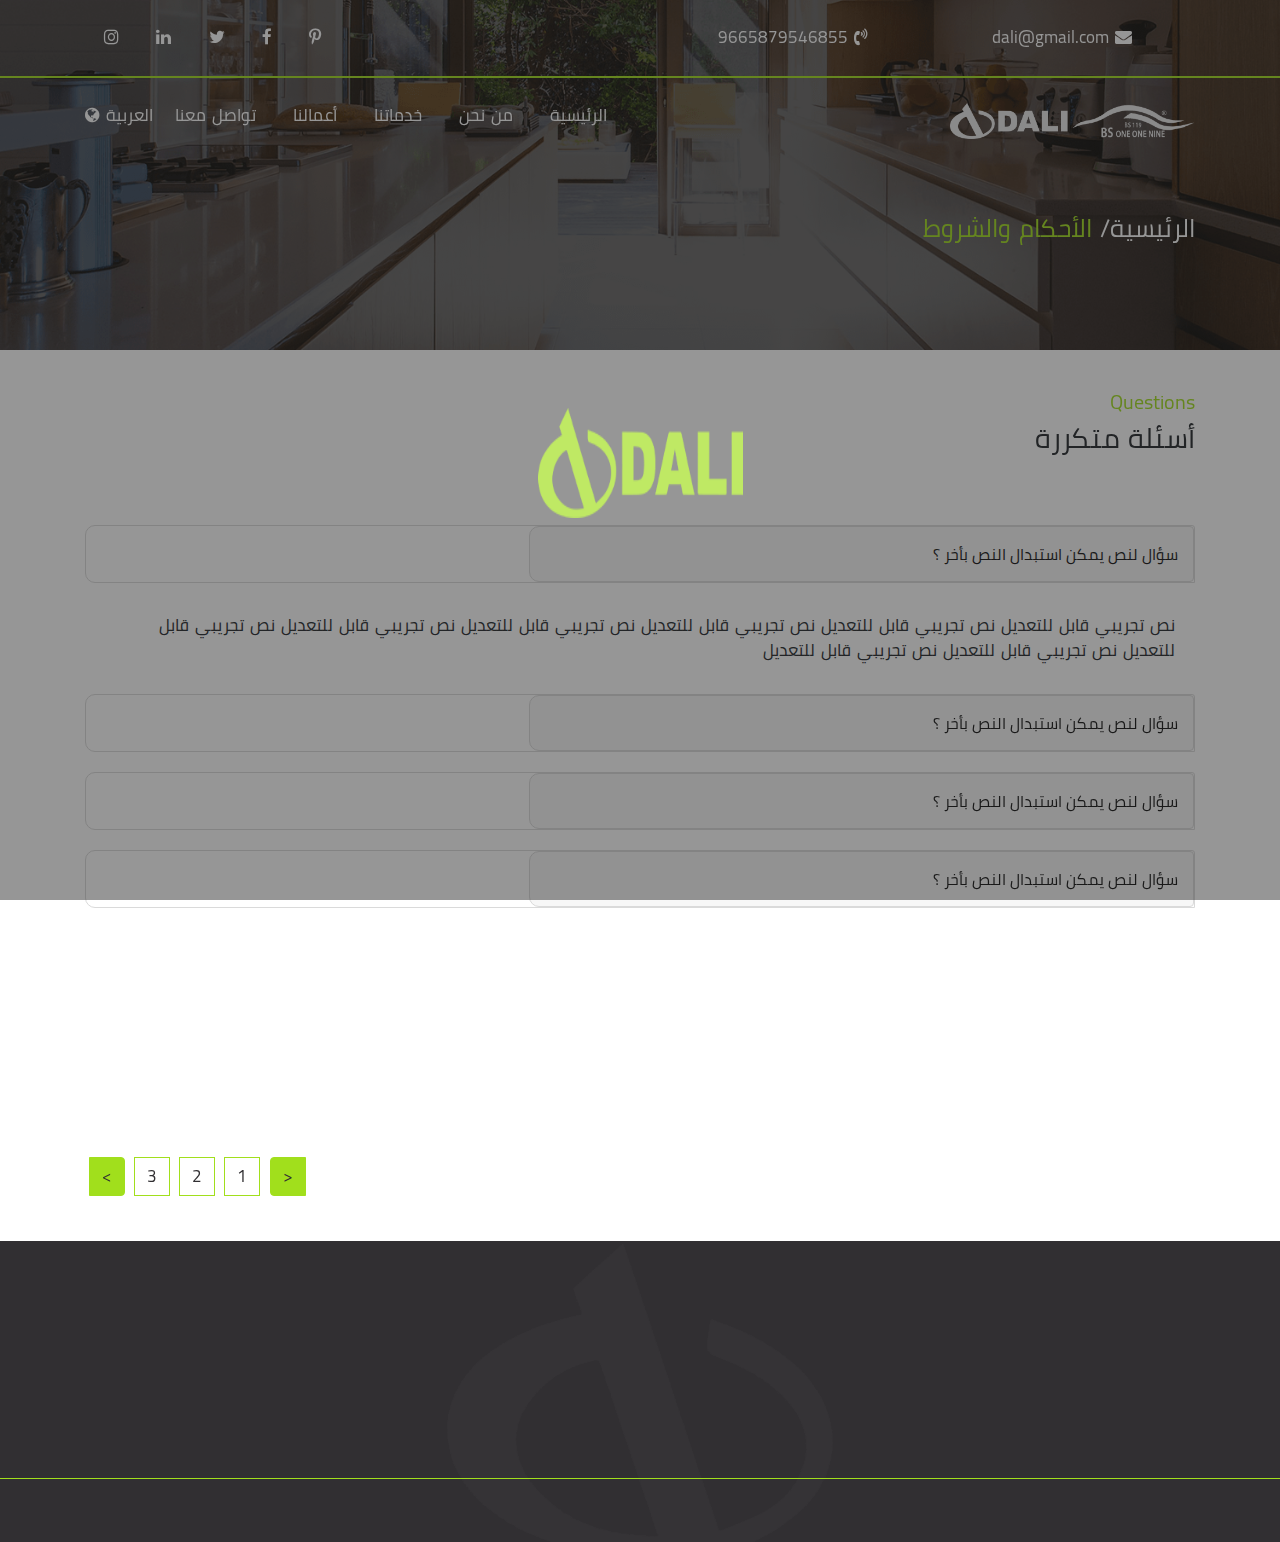
<file: question.html>
<!DOCTYPE html>
<html>

<head>
    <meta charset="UTF-8">
    <meta name="viewport" content="width=device-width, initial-scale=1.0">
    <meta http-equiv="X-UA-Compatible" content="ie=edge">
    <title>رسمة العاصمة</title>
    <link rel="stylesheet" href="css/font-awesome.min.css">
    <link rel="stylesheet" href="css/bootstrap.min.css">
    <link rel="stylesheet" href="css/owl.carousel.css">
    <link rel="stylesheet" href="css/animate.css">
    <link rel="stylesheet" href="css/jquery.fancybox.css">
    <link rel="shortcut icon" type="image/png" href="images/favicon.png" />
    <link rel="stylesheet" href="css/style.css">
    <!-- <link rel="stylesheet" href="css/en.css"> -->
</head>

<body>
    <div id="preloader_6">
        <div class="preloader-contant">
            <img src="images/logo-mobile.png" alt="">
        </div>
    </div>
    <div class="overlay"></div>
    <!-- header -->
    <!-- top -->
    <div class="header-container">
        <div class="top-header">
            <div class="container">
                <div class="row justify-content-between">
                    <div class="col-lg-6 col-md-6 col-12">
                        <ul class="contact-head">
                            <li class="wow fadeInDown" data-wow-duration="1s" data-wow-delay="0s">
                                <i class="fa fa-envelope"></i>
                                <span>dali@gmail.com</span>
                            </li>
                            <li class="wow fadeInDown" data-wow-duration="1s" data-wow-delay="0.5s">
                                <i class="fa fa-volume-control-phone"></i>
                                <span>9665879546855</span>
                            </li>
                        </ul>
                    </div>
                    <div class="col-lg-3 col-md-3 col-12">
                        <ul class="social">
                            <li class="wow fadeInDown" data-wow-duration="1s" data-wow-delay="0s">
                                <a href="#">
                                    <i class="fa fa-pinterest-p" aria-hidden="true"></i>
                                </a>
                            </li>
                            <li class="wow fadeInDown" data-wow-duration="1s" data-wow-delay="0.5s">
                                <a href="#">
                                    <i class="fa fa-facebook" aria-hidden="true"></i>
                                </a>
                            </li>
                            <li class="wow fadeInDown" data-wow-duration="1s" data-wow-delay=".5s">
                                <a href="#">
                                    <i class="fa fa-twitter" aria-hidden="true"></i>
                                </a>
                            </li>
                            <li class="wow fadeInDown" data-wow-duration="1s" data-wow-delay=".8s">
                                <a href="#">
                                    <i class="fa fa-linkedin" aria-hidden="true"></i>
                                </a>
                            </li>
                            <li class="wow fadeInDown" data-wow-duration="1s" data-wow-delay=".9s">
                                <a href="#">
                                    <i class="fa fa-instagram" aria-hidden="true"></i>
                                </a>
                            </li>
                        </ul>
                    </div>
                </div>
            </div>
        </div>
        <!-- end top -->
        <header>
            <div class="container">
                <div class="row justify-content-between">
                    <div class="col-lg-3 col-12">
                        <div class="mobile green d-lg-none d-sm-block">
                            <i class="side-nav fa fa-bars " aria-hidden="true"></i>
                        </div>
                        <div class="logo">
                            <a href="index.html">
                                <img src="images/123.png" alt="">
                            </a>
                        </div>
                    </div>
                    <div class="col-lg-6">
                        <div class="nav-div">
                            <nav>
                                <div class="logo-mobile d-lg-none">
                                    <a href="index.html">
                                        <img src="images/logo-mobile.png" alt="">
                                    </a>
                                </div>
                                <ul>
                                    <li><a href="index.html">الرئيسية</a></li>
                                    <li><a href="about.html">من نحن</a></li>
                                    <li><a href="service.html">خدماتنا</a></li>
                                    <li><a href="our-projects.html">أعمالنا</a></li>
                                    <li><a href="contact.html">تواصل معنا</a></li>
                                </ul>
                            </nav>
                            <div class="lang">
                                <a href="#">
                                    العربية
                                    <i class="fa fa-globe" aria-hidden="true"></i>
                                </a>
                            </div>
                        </div>
                    </div>
                </div>
            </div>
        </header>
    </div>
    <!-- end header -->
    <!-- banner -->
    <div class="banner serv-banner">
        <div class="banner-img">
            <img src="images/banner.png" alt="banner">
            <div class="banner-content">
                <div class="container">
                    <div class="paged">
                        <span><a href="index.html">الرئيسية</a></span>
                        <span>/ <a href="condation.html">الأحكام والشروط</a></span>
                    </div>
                </div>
            </div>
        </div>
    </div>
    <!-- end banner -->
    <!-- contact -->
    <section class="about question contact-page">
        <div class="container">
            <div class="title pb-4">
                <h5 class="green">questions</h5>
                <h3>أسئلة متكررة</h3>
            </div>
            <div id="accordion">
                <div class="card wow fadeInLeft" data-wow-duration="1s" data-wow-delay=".2s">
                    <div class="card-header" id="headingOne">
                        <h5 class="mb-0">
                            <button class="btn btn-link" data-toggle="collapse" data-target="#collapseOne"
                                aria-expanded="true" aria-controls="collapseOne">
                                <span>سؤال لنص يمكن استبدال النص بأخر ؟</span>
                            </button>
                        </h5>
                    </div>
                    <div id="collapseOne" class="collapse show" aria-labelledby="headingOne" data-parent="#accordion">
                        <div class="card-body">
                            نص تجريبي قابل للتعديل نص تجريبي قابل للتعديل
                            نص تجريبي قابل للتعديل نص تجريبي قابل للتعديل
                            نص تجريبي قابل للتعديل نص تجريبي قابل للتعديل
                            نص تجريبي قابل للتعديل نص تجريبي قابل للتعديل
                        </div>
                    </div>
                </div>
                <div class="card wow fadeInLeft" data-wow-duration="1s" data-wow-delay=".4s">
                    <div class="card-header" id="headingTwo">
                        <h5 class="mb-0">
                            <button class="btn btn-link collapsed" data-toggle="collapse" data-target="#collapseTwo"
                                aria-expanded="false" aria-controls="collapseTwo">
                                <span>سؤال لنص يمكن استبدال النص بأخر ؟</span>
                            </button>
                        </h5>
                    </div>
                    <div id="collapseTwo" class="collapse" aria-labelledby="headingTwo" data-parent="#accordion">
                        <div class="card-body">
                            نص تجريبي قابل للتعديل نص تجريبي قابل للتعديل
                            نص تجريبي قابل للتعديل نص تجريبي قابل للتعديل
                            نص تجريبي قابل للتعديل نص تجريبي قابل للتعديل
                            نص تجريبي قابل للتعديل نص تجريبي قابل للتعديل
                        </div>
                    </div>
                </div>
                <div class="card wow fadeInLeft" data-wow-duration="1s" data-wow-delay=".6s">
                    <div class="card-header" id="headingThree">
                        <h5 class="mb-0">
                            <button class="btn btn-link collapsed" data-toggle="collapse" data-target="#collapseThree"
                                aria-expanded="false" aria-controls="collapseThree">
                                <span>سؤال لنص يمكن استبدال النص بأخر ؟</span>
                            </button>
                        </h5>
                    </div>
                    <div id="collapseThree" class="collapse" aria-labelledby="headingThree" data-parent="#accordion">
                        <div class="card-body">
                            نص تجريبي قابل للتعديل نص تجريبي قابل للتعديل
                            نص تجريبي قابل للتعديل نص تجريبي قابل للتعديل
                            نص تجريبي قابل للتعديل نص تجريبي قابل للتعديل
                            نص تجريبي قابل للتعديل نص تجريبي قابل للتعديل
                        </div>
                    </div>
                </div>
                <div class="card wow fadeInLeft" data-wow-duration="1s" data-wow-delay=".8s">
                    <div class="card-header" id="headingThree">
                        <h5 class="mb-0">
                            <button class="btn btn-link collapsed" data-toggle="collapse" data-target="#collapse4"
                                aria-expanded="false" aria-controls="collapse4">
                                <span>سؤال لنص يمكن استبدال النص بأخر ؟</span>
                            </button>
                        </h5>
                    </div>
                    <div id="collapse4" class="collapse" aria-labelledby="headingThree" data-parent="#accordion">
                        <div class="card-body">
                            نص تجريبي قابل للتعديل نص تجريبي قابل للتعديل
                            نص تجريبي قابل للتعديل نص تجريبي قابل للتعديل
                            نص تجريبي قابل للتعديل نص تجريبي قابل للتعديل
                            نص تجريبي قابل للتعديل نص تجريبي قابل للتعديل
                        </div>
                    </div>
                </div>
                <div class="card wow fadeInLeft" data-wow-duration="1s" data-wow-delay="1s">
                    <div class="card-header" id="headingThree">
                        <h5 class="mb-0">
                            <button class="btn btn-link collapsed" data-toggle="collapse" data-target="#collapse5"
                                aria-expanded="false" aria-controls="collapse5">
                                <span>سؤال لنص يمكن استبدال النص بأخر ؟</span>
                            </button>
                        </h5>
                    </div>
                    <div id="collapse5" class="collapse" aria-labelledby="headingThree" data-parent="#accordion">
                        <div class="card-body">
                            نص تجريبي قابل للتعديل نص تجريبي قابل للتعديل
                            نص تجريبي قابل للتعديل نص تجريبي قابل للتعديل
                            نص تجريبي قابل للتعديل نص تجريبي قابل للتعديل
                            نص تجريبي قابل للتعديل نص تجريبي قابل للتعديل
                        </div>
                    </div>
                </div>
                <div class="card wow fadeInLeft" data-wow-duration="1s" data-wow-delay=".2s">
                    <div class="card-header" id="headingThree">
                        <h5 class="mb-0">
                            <button class="btn btn-link collapsed" data-toggle="collapse" data-target="#collapse6"
                                aria-expanded="false" aria-controls="collapse6">
                                <span>سؤال لنص يمكن استبدال النص بأخر ؟</span>
                            </button>
                        </h5>
                    </div>
                    <div id="collapse6" class="collapse" aria-labelledby="headingThree" data-parent="#accordion">
                        <div class="card-body">
                            نص تجريبي قابل للتعديل نص تجريبي قابل للتعديل
                            نص تجريبي قابل للتعديل نص تجريبي قابل للتعديل
                            نص تجريبي قابل للتعديل نص تجريبي قابل للتعديل
                            نص تجريبي قابل للتعديل نص تجريبي قابل للتعديل
                        </div>
                    </div>
                </div>
                <div class="card wow fadeInLeft" data-wow-duration="1s" data-wow-delay=".2s">
                    <div class="card-header" id="headingThree">
                        <h5 class="mb-0">
                            <button class="btn btn-link collapsed" data-toggle="collapse" data-target="#collapse7"
                                aria-expanded="false" aria-controls="collapse7">
                                <span>سؤال لنص يمكن استبدال النص بأخر ؟</span>
                            </button>
                        </h5>
                    </div>
                    <div id="collapse7" class="collapse" aria-labelledby="headingThree" data-parent="#accordion">
                        <div class="card-body">
                            نص تجريبي قابل للتعديل نص تجريبي قابل للتعديل
                            نص تجريبي قابل للتعديل نص تجريبي قابل للتعديل
                            نص تجريبي قابل للتعديل نص تجريبي قابل للتعديل
                            نص تجريبي قابل للتعديل نص تجريبي قابل للتعديل
                        </div>
                    </div>
                </div>
            </div>
            <div class="pagenation-div">
                <nav aria-label="Page navigation example">
                    <ul class="pagination">
                        <li class="page-item">
                            <a class="page-link" href="#" aria-label="Previous">
                                <span aria-hidden="true">&lt;</span>
                                <span class="sr-only">Previous</span>
                            </a>
                        </li>
                        <li class="page-item"><a class="page-link" href="#">1</a></li>
                        <li class="page-item"><a class="page-link" href="#">2</a></li>
                        <li class="page-item"><a class="page-link" href="#">3</a></li>
                        <li class="page-item">
                            <a class="page-link" href="#" aria-label="Next">
                                <span aria-hidden="true">&gt;</span>
                                <span class="sr-only">Next</span>
                            </a>
                        </li>
                    </ul>
                </nav>
            </div>
        </div>
    </section>
    <!-- end contact -->
    <!-- footer -->
    <footer class="d-lg-block d-none">
        <div class="logo-footer pb-5 wow bounceInDown" data-wow-duration="1s" data-wow-delay=".2s">
            <img src="images/123.png" alt="logo">
        </div>
        <div class="nav-footer">
            <ul>
                <li><a href="index.html" class="text-white wow bounceIn" data-wow-duration="1s"
                        data-wow-delay=".2s">الرئيسية</a></li>
                <li><a href="about.html" class="text-white wow bounceIn " data-wow-duration="1s" data-wow-delay=".4s">من
                        نحن</a></li>
                <li><a href="service.html" class="text-white wow bounceIn" data-wow-duration="1s"
                        data-wow-delay=".6s">خدماتنا</a></li>
                <li><a href="our-projects.html" class="text-white wow bounceIn" data-wow-duration="1s"
                        data-wow-delay=".8s">أعمالنا</a></li>
                <li><a href="contact.html" class="text-white wow bounceIn" data-wow-duration="1s" data-wow-delay="1s">
                        تواصل معنا</a></li>
                <li><a href="condation.html" class="text-white wow bounceIn" data-wow-duration="1s"
                        data-wow-delay="1.2s">الاحكام والشروط</a></li>
                <li><a href="question.html" class="text-white wow bounceIn active" data-wow-duration="1s"
                        data-wow-delay="1.4s">أسئلة متكررة</a></li>
                <li><a href="complians.html" class="text-white wow bounceIn " data-wow-duration="1s"
                        data-wow-delay="1.6s">الشكاوي والمقترحات</a></li>
            </ul>
        </div>
        <div class="copyright">
            <p class="wow fadeInUp" data-wow-duration="1s" data-wow-delay=".4s">
                جميع الحقوق&copy;
                محفوظة لصالح
                <a href="index.html" class="green">مؤسسة رسمة العاصمة</a>
            </p>
        </div>
        <img src="images/logo1.png" alt="" class="logo-1">
    </footer>
    <!-- end footer -->
    <!-- fixed-footer -->
    <div class="fixed-footer d-lg-none d-md-block ">
        <ul>
            <li>
                <a href="index.html" class="active">
                    <i class="fa fa-home"></i>
                    <span>الرئيسية</span>
                </a>
            </li>

            <li>
                <a href="contact.html">
                    <i class="fa fa-phone"></i>
                    <span>تواصل معنا</span>
                </a>
            </li>

            <li>
                <a href="complians.html">
                    <i class="fa fa-list-alt" aria-hidden="true"></i>
                    <span>متقرحات وشكاوي</span>
                </a>
            </li>
            <li>
                <a href="question.html">
                    <i class="fa fa-check-square-o" aria-hidden="true"></i>
                    <span>أسئلة متكررة</span>
                </a>
            </li>
        </ul>
    </div>
    <!-- end fixed-footer -->
    <script src="js/jquery-3.2.1.min.js"></script>
    <script src="js/bootstrap.min.js"></script>
    <script src="js/popper.min.js"></script>
    <script src="js/owl.carousel.min.js"></script>
    <script src="js/jquery.fancybox.pack.js"></script>
    <script src="js/wow.min.js"></script>
    <script>
        new WOW().init();
    </script>
    <script src="js/main.js"></script>
</body>

</html>
</file>
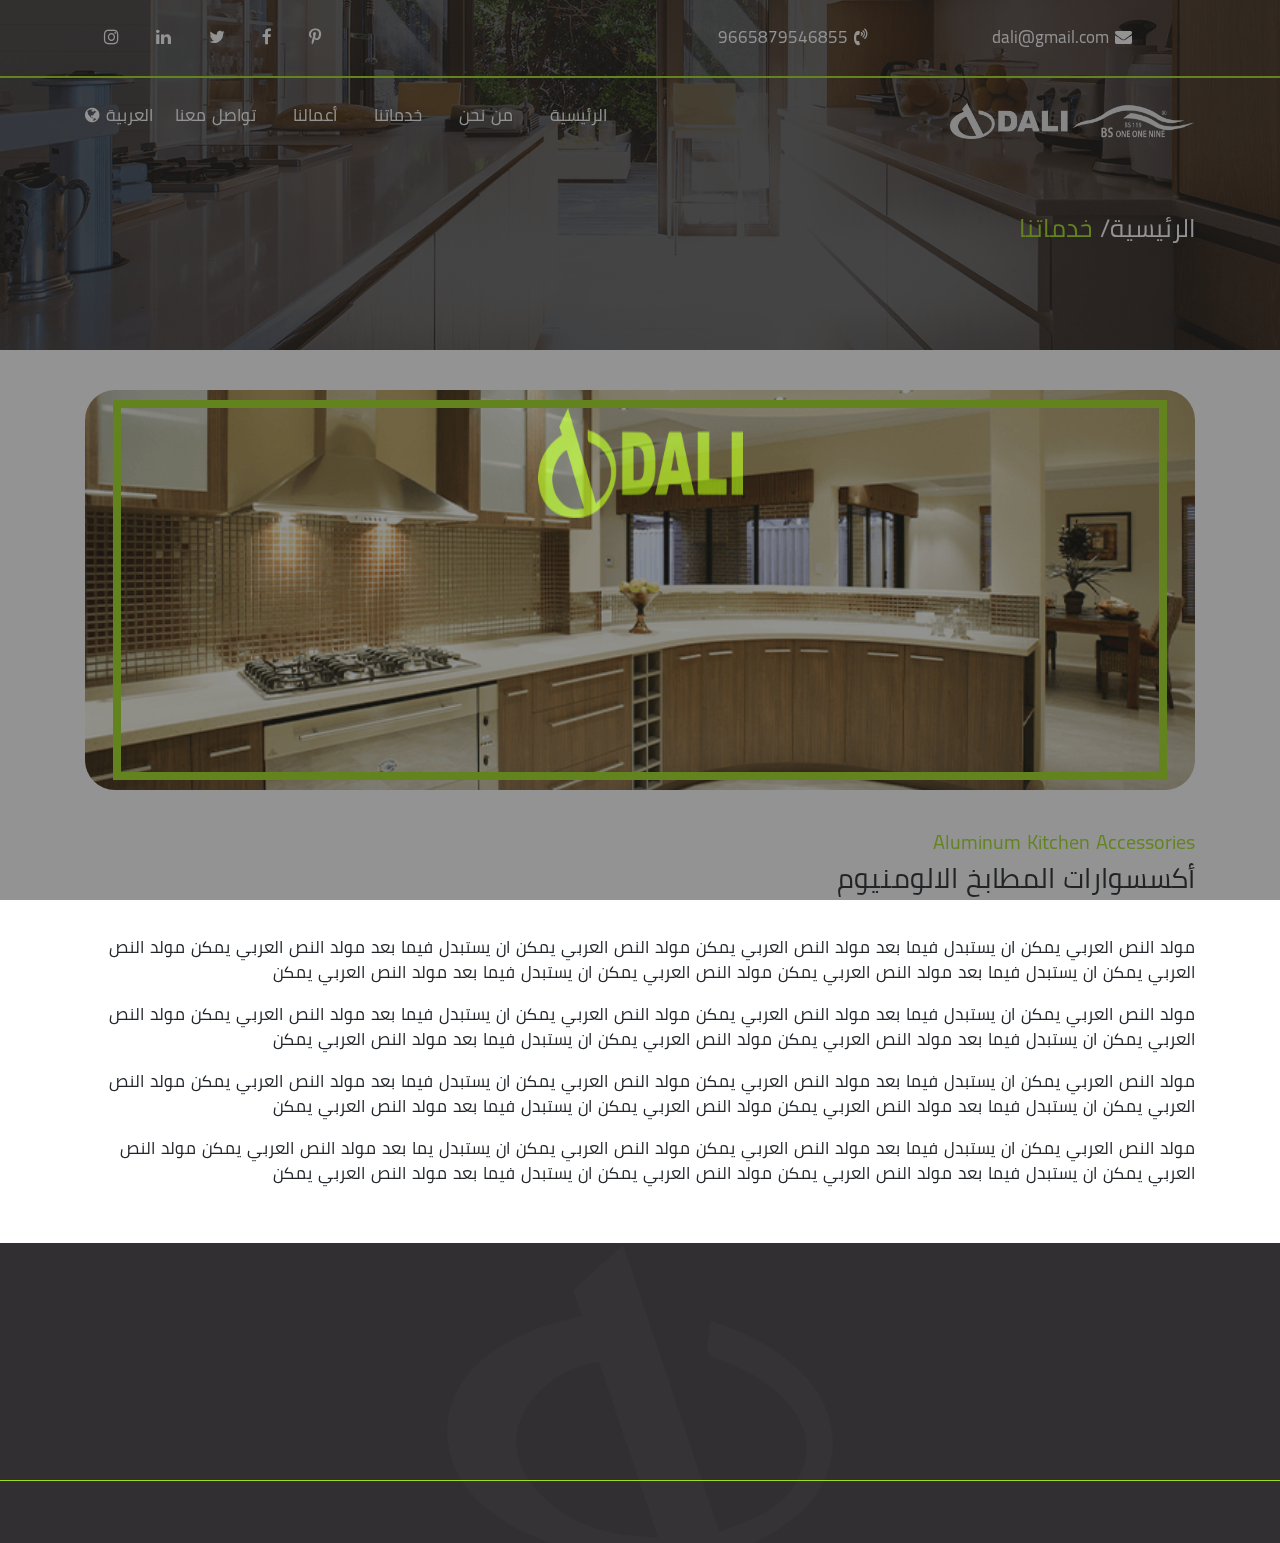
<file: service-item.html>
<!DOCTYPE html>
<html>

<head>
    <meta charset="UTF-8">
    <meta name="viewport" content="width=device-width, initial-scale=1.0">
    <meta http-equiv="X-UA-Compatible" content="ie=edge">
    <title>رسمة العاصمة</title>
    <link rel="stylesheet" href="css/font-awesome.min.css">
    <link rel="stylesheet" href="css/bootstrap.min.css">
    <link rel="stylesheet" href="css/owl.carousel.css">
    <link rel="stylesheet" href="css/animate.css">
    <link rel="stylesheet" href="css/jquery.fancybox.css">
    <link rel="shortcut icon" type="image/png" href="images/favicon.png" />
    <link rel="stylesheet" href="css/style.css">
    <!-- <link rel="stylesheet" href="css/en.css"> -->
</head>

<body>
    <div id="preloader_6">
        <div class="preloader-contant">
            <img src="images/logo-mobile.png" alt="">
        </div>
    </div>
    <div class="overlay"></div>
    <!-- header -->
    <!-- top -->
    <div class="header-container">
        <div class="top-header">
            <div class="container">
                <div class="row justify-content-between">
                    <div class="col-lg-6 col-md-6 col-12">
                        <ul class="contact-head">
                            <li class="wow fadeInDown" data-wow-duration="1s" data-wow-delay="0s">
                                <i class="fa fa-envelope"></i>
                                <span>dali@gmail.com</span>
                            </li>
                            <li class="wow fadeInDown" data-wow-duration="1s" data-wow-delay="0.5s">
                                <i class="fa fa-volume-control-phone"></i>
                                <span>9665879546855</span>
                            </li>
                        </ul>
                    </div>
                    <div class="col-lg-3 col-md-3 col-12">
                        <ul class="social">
                            <li class="wow fadeInDown" data-wow-duration="1s" data-wow-delay="0s">
                                <a href="#">
                                    <i class="fa fa-pinterest-p" aria-hidden="true"></i>
                                </a>
                            </li>
                            <li class="wow fadeInDown" data-wow-duration="1s" data-wow-delay="0.5s">
                                <a href="#">
                                    <i class="fa fa-facebook" aria-hidden="true"></i>
                                </a>
                            </li>
                            <li class="wow fadeInDown" data-wow-duration="1s" data-wow-delay="1s">
                                <a href="#">
                                    <i class="fa fa-twitter" aria-hidden="true"></i>
                                </a>
                            </li>
                            <li class="wow fadeInDown" data-wow-duration="1s" data-wow-delay="1.5s">
                                <a href="#">
                                    <i class="fa fa-linkedin" aria-hidden="true"></i>
                                </a>
                            </li>
                            <li class="wow fadeInDown" data-wow-duration="1s" data-wow-delay="2s">
                                <a href="#">
                                    <i class="fa fa-instagram" aria-hidden="true"></i>
                                </a>
                            </li>
                        </ul>
                    </div>
                </div>
            </div>
        </div>
        <!-- end top -->
        <header>
            <div class="container">
                <div class="row justify-content-between">
                    <div class="col-lg-3 col-12">
                        <div class="mobile green d-lg-none d-sm-block">
                            <i class="side-nav fa fa-bars " aria-hidden="true"></i>
                        </div>
                        <div class="logo">
                            <a href="index.html">
                                <img src="images/123.png" alt="">
                            </a>
                        </div>
                    </div>
                    <div class="col-lg-6">
                        <div class="nav-div">
                            <nav>
                                <div class="logo-mobile d-lg-none">
                                    <a href="index.html">
                                        <img src="images/logo-mobile.png" alt="">
                                    </a>
                                </div>
                                <ul>
                                    <li><a href="index.html">الرئيسية</a></li>
                                    <li><a href="about.html">من نحن</a></li>
                                    <li><a href="service.html">خدماتنا</a></li>
                                    <li><a href="our-projects.html">أعمالنا</a></li>
                                    <li><a href="contact.html">تواصل معنا</a></li>
                                </ul>
                            </nav>
                            <div class="lang">
                                <a href="#">
                                    العربية
                                    <i class="fa fa-globe" aria-hidden="true"></i>
                                </a>
                            </div>
                        </div>
                    </div>
                </div>
            </div>
        </header>
    </div>
    <!-- end header -->
    <!-- banner -->
    <div class="banner serv-banner">
        <div class="banner-img">
            <img src="images/banner.png" alt="banner">
            <div class="banner-content">
                <div class="container">
                    <div class="paged">
                        <span><a href="index.html">الرئيسية</a></span>
                        <span>/ <a href="contact.html">خدماتنا</a></span>
                    </div>
                </div>
            </div>
        </div>
    </div>
    <!-- end banner -->
    <!-- contact -->
    <section class="about service-item contact-page">
        <div class="container">
            <div class="row">
                <div class="col-12">
                    <div class="serv-img about-img wow fadeInRight" data-wow-duration="1s" data-wow-delay="1s">
                        <img src="images/project1.png" alt="">
                    </div>
                </div>
                <div class="col-12">
                    <div class="title pb-4">
                        <h5 class="green">aluminum kitchen accessories</h5>
                        <h3>أكسسوارات المطابخ الالومنيوم</h3>
                    </div>
                    <div class="serv-details">
                        <p>
                            مولد النص العربي يمكن ان يستبدل فيما بعد مولد النص العربي يمكن
                            مولد النص العربي يمكن ان يستبدل فيما بعد مولد النص العربي يمكن
                            مولد النص العربي يمكن ان يستبدل فيما بعد مولد النص العربي يمكن
                            مولد النص العربي يمكن ان يستبدل فيما بعد مولد النص العربي يمكن
                        </p>
                        <p>
                            مولد النص العربي يمكن ان يستبدل فيما بعد مولد النص العربي يمكن
                            مولد النص العربي يمكن ان يستبدل فيما بعد مولد النص العربي يمكن
                            مولد النص العربي يمكن ان يستبدل فيما بعد مولد النص العربي يمكن
                            مولد النص العربي يمكن ان يستبدل فيما بعد مولد النص العربي يمكن
                        </p>
                        <p>
                            مولد النص العربي يمكن ان يستبدل فيما بعد مولد النص العربي يمكن
                            مولد النص العربي يمكن ان يستبدل فيما بعد مولد النص العربي يمكن
                            مولد النص العربي يمكن ان يستبدل فيما بعد مولد النص العربي يمكن
                            مولد النص العربي يمكن ان يستبدل فيما بعد مولد النص العربي يمكن
                        </p>
                        <p>
                            مولد النص العربي يمكن ان يستبدل فيما بعد مولد النص العربي يمكن
                            مولد النص العربي يمكن ان يستبدل يما بعد مولد النص العربي يمكن
                            مولد النص العربي يمكن ان يستبدل فيما بعد مولد النص العربي يمكن
                            مولد النص العربي يمكن ان يستبدل فيما بعد مولد النص العربي يمكن
                        </p>
                    </div>
                </div>
            </div>
        </div>
    </section>
    <!-- end contact -->
    <!-- footer -->
    <footer class="d-lg-block d-none">
            <div class="logo-footer pb-5 wow bounceInDown" data-wow-duration="1s" data-wow-delay=".2s">
                <img src="images/123.png" alt="logo">
            </div>
            <div class="nav-footer">
                <ul>
                    <li><a href="index.html" class="text-white wow bounceIn" data-wow-duration="1s"
                            data-wow-delay=".2s">الرئيسية</a></li>
                    <li><a  href="about.html" class="text-white wow bounceIn " data-wow-duration="1s"
                            data-wow-delay=".4s">من نحن</a></li>
                    <li><a href="service.html" class="text-white wow bounceIn active" data-wow-duration="1s"
                            data-wow-delay=".6s">خدماتنا</a></li>
                    <li><a href="our-projects.html" class="text-white wow bounceIn" data-wow-duration="1s"
                            data-wow-delay=".8s">أعمالنا</a></li>
                    <li><a href="contact.html" class="text-white wow bounceIn" data-wow-duration="1s"
                            data-wow-delay="1s"> تواصل معنا</a></li>
                    <li><a href="condation.html" class="text-white wow bounceIn" data-wow-duration="1s"
                            data-wow-delay="1.2s">الاحكام والشروط</a></li>
                    <li><a href="question.html" class="text-white wow bounceIn" data-wow-duration="1s"
                            data-wow-delay="1.4s">أسئلة متكررة</a></li>
                    <li><a href="complians.html" class="text-white wow bounceIn " data-wow-duration="1s"
                            data-wow-delay="1.6s">الشكاوي والمقترحات</a></li>
                </ul>
            </div>
            <div class="copyright">
                <p class="wow fadeInUp" data-wow-duration="1s" data-wow-delay=".4s">
                    جميع الحقوق&copy;
                    محفوظة لصالح
                    <a href="index.html" class="green">مؤسسة رسمة العاصمة</a>
                </p>
            </div>
            <img src="images/logo1.png" alt="" class="logo-1">
    </footer>
    <!-- end footer -->
    <!-- fixed-footer -->
    <div class="fixed-footer d-lg-none d-md-block ">
        <ul>
            <li>
                <a href="index.html" class="active">
                    <i class="fa fa-home"></i>
                    <span>الرئيسية</span>
                </a>
            </li>

            <li>
                <a href="contact.html">
                    <i class="fa fa-phone"></i>
                    <span>تواصل معنا</span>
                </a>
            </li>

            <li>
                <a href="complians.html">
                    <i class="fa fa-list-alt" aria-hidden="true"></i>
                    <span>متقرحات وشكاوي</span>
                </a>
            </li>
            <li>
                <a href="question.html">
                    <i class="fa fa-check-square-o" aria-hidden="true"></i>
                    <span>أسئلة متكررة</span>
                </a>
            </li>
        </ul>
    </div>
    <!-- end fixed-footer -->
    <script src="js/jquery-3.2.1.min.js"></script>
    <script src="js/bootstrap.min.js"></script>
    <script src="js/popper.min.js"></script>
    <script src="js/owl.carousel.min.js"></script>
    <script src="js/jquery.fancybox.pack.js"></script>
    <script src="js/wow.min.js"></script>
    <script>
        new WOW().init();
    </script>
    <script src="js/main.js"></script>
</body>

</html>
</file>
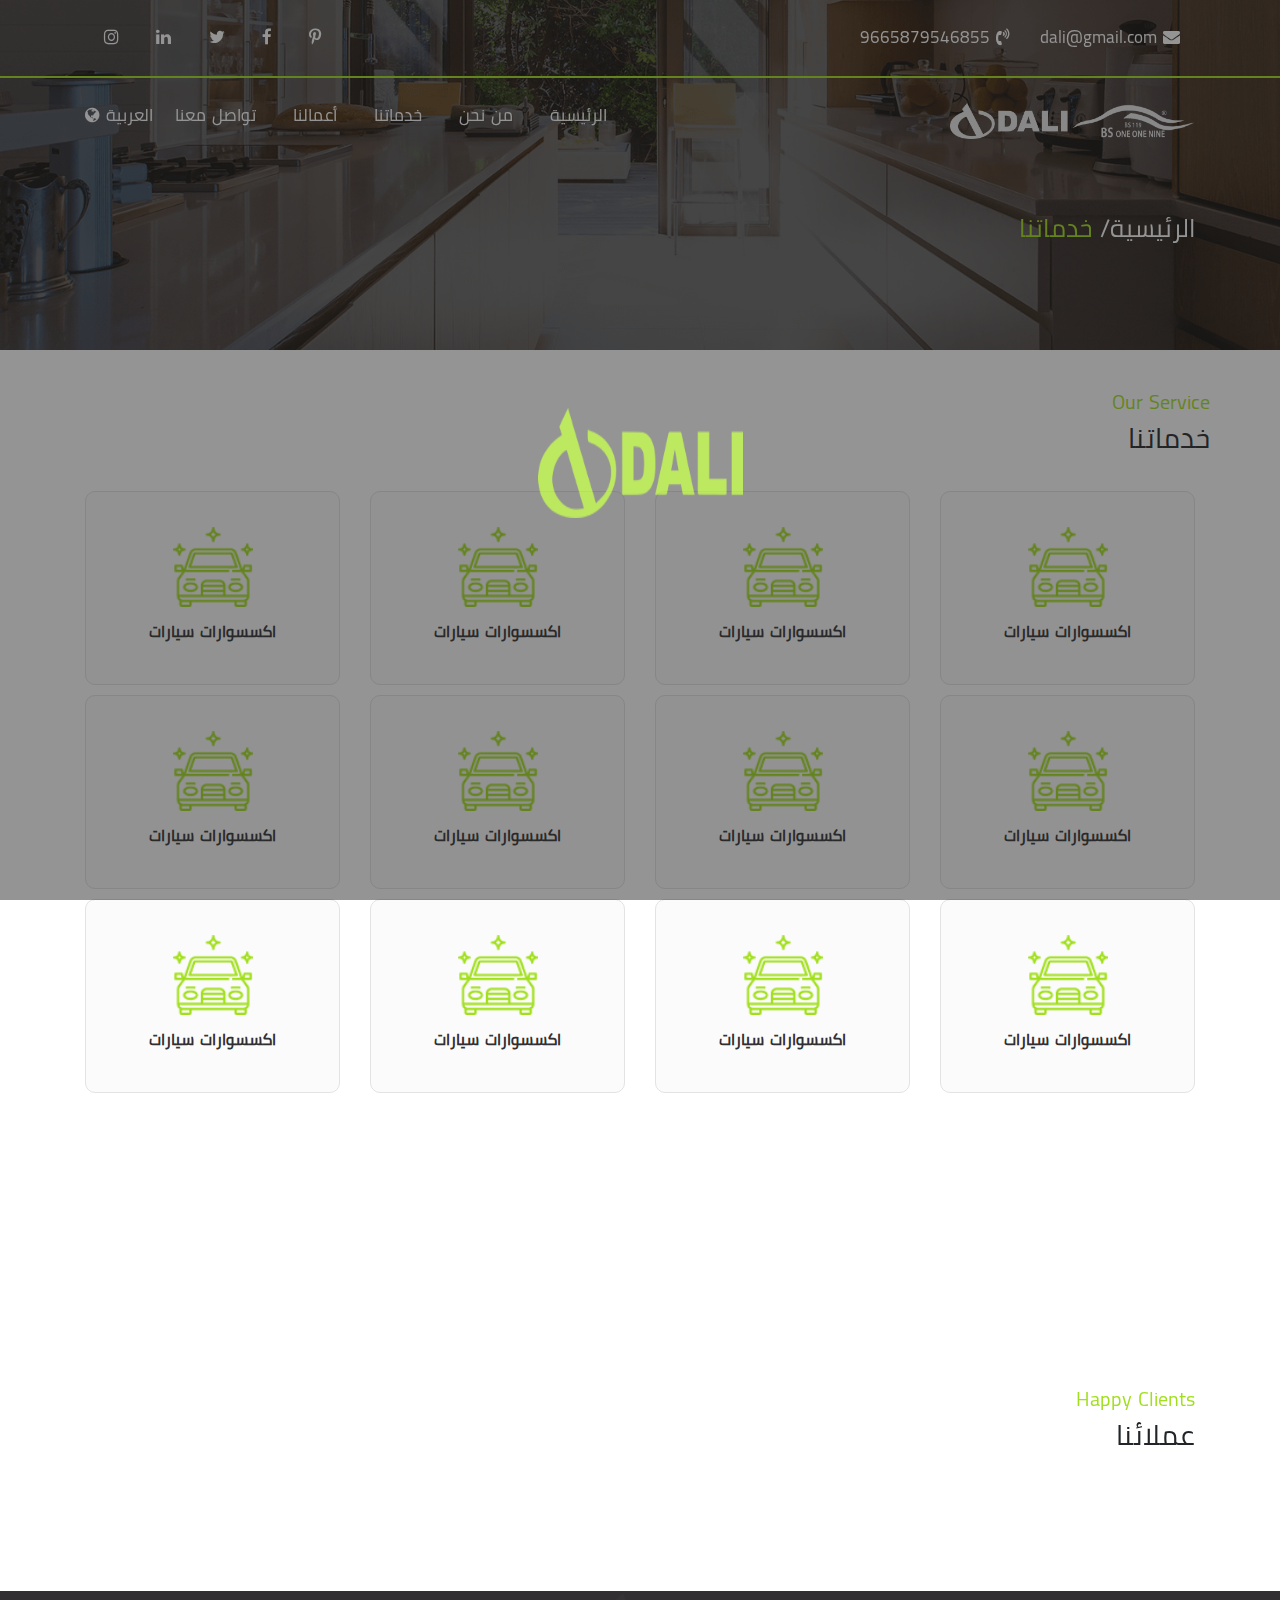
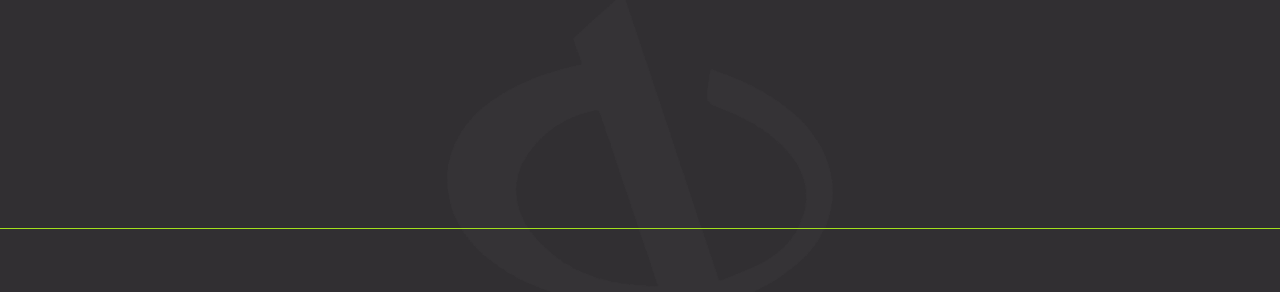
<file: service.html>
<!DOCTYPE html>
<html>

<head>
    <meta charset="UTF-8">
    <meta name="viewport" content="width=device-width, initial-scale=1.0">
    <meta http-equiv="X-UA-Compatible" content="ie=edge">
    <title>رسمة العاصمة</title>
    <link rel="stylesheet" href="css/font-awesome.min.css">
    <link rel="stylesheet" href="css/bootstrap.min.css">
    <link rel="stylesheet" href="css/owl.carousel.css">
    <link rel="stylesheet" href="css/animate.css">
    <link rel="stylesheet" href="css/jquery.fancybox.css">
    <link rel="shortcut icon" type="image/png" href="images/favicon.png" />
    <link rel="stylesheet" href="css/style.css">
    <!-- <link rel="stylesheet" href="css/en.css"> -->
</head>

<body>
    <div id="preloader_6">
        <div class="preloader-contant">
            <img src="images/logo-mobile.png" alt="">
        </div>
    </div>
    <div class="overlay"></div>
    <!-- header -->
    <!-- top -->
    <div class="header-container">
        <div class="top-header">
            <div class="container">
                <div class="row justify-content-between">
                    <div class="col-lg-4 col-md-6 col-12">
                        <ul class="contact-head">
                            <li class="wow fadeInDown" data-wow-duration="1s" data-wow-delay="0s">
                                <i class="fa fa-envelope"></i>
                                <span>dali@gmail.com</span>
                            </li>
                            <li class="wow fadeInDown" data-wow-duration="1s" data-wow-delay="0.5s">
                                <i class="fa fa-volume-control-phone"></i>
                                <span>9665879546855</span>
                            </li>
                        </ul>
                    </div>
                    <div class="col-lg-3 col-md-3 col-12">
                        <ul class="social">
                            <li class="wow fadeInDown" data-wow-duration="1s" data-wow-delay="0s">
                                <a href="#">
                                    <i class="fa fa-pinterest-p" aria-hidden="true"></i>
                                </a>
                            </li>
                            <li class="wow fadeInDown" data-wow-duration="1s" data-wow-delay="0.5s">
                                <a href="#">
                                    <i class="fa fa-facebook" aria-hidden="true"></i>
                                </a>
                            </li>
                            <li class="wow fadeInDown" data-wow-duration="1s" data-wow-delay="1s">
                                <a href="#">
                                    <i class="fa fa-twitter" aria-hidden="true"></i>
                                </a>
                            </li>
                            <li class="wow fadeInDown" data-wow-duration="1s" data-wow-delay="1.5s">
                                <a href="#">
                                    <i class="fa fa-linkedin" aria-hidden="true"></i>
                                </a>
                            </li>
                            <li class="wow fadeInDown" data-wow-duration="1s" data-wow-delay="2s">
                                <a href="#">
                                    <i class="fa fa-instagram" aria-hidden="true"></i>
                                </a>
                            </li>
                        </ul>
                    </div>
                </div>
            </div>
        </div>
        <!-- end top -->
        <header>
            <div class="container">
                <div class="row justify-content-between">
                    <div class="col-lg-3 col-12">
                        <div class="mobile green d-lg-none d-sm-block">
                            <i class="side-nav fa fa-bars " aria-hidden="true"></i>
                        </div>
                        <div class="logo">
                            <a href="index.html">
                                <img src="images/123.png" alt="">
                            </a>
                        </div>
                    </div>
                    <div class="col-lg-6">
                        <div class="nav-div">
                            <nav>
                                <div class="logo-mobile d-lg-none">
                                    <a href="index.html">
                                        <img src="images/logo-mobile.png" alt="">
                                    </a>
                                </div>
                                <ul>
                                    <li><a href="index.html">الرئيسية</a></li>
                                    <li><a href="about.html">من نحن</a></li>
                                    <li><a href="service.html">خدماتنا</a></li>
                                    <li><a href="our-projects.html">أعمالنا</a></li>
                                    <li><a href="contact.html">تواصل معنا</a></li>
                                </ul>
                            </nav>
                            <div class="lang">
                                <a href="#">
                                    العربية
                                    <i class="fa fa-globe" aria-hidden="true"></i>
                                </a>
                            </div>
                        </div>
                    </div>
                </div>
            </div>
        </header>
    </div>
    <!-- end header -->
    <!-- banner -->
    <div class="banner serv-banner">
        <div class="banner-img">
            <img src="images/banner.png" alt="banner">
            <div class="banner-content">
                <div class="container">
                    <div class="paged">
                        <span><a href="index.html">الرئيسية</a></span>
                        <span>/ <a href="service.html">خدماتنا</a></span>
                    </div>
                </div>
            </div>
        </div>
    </div>
    <!-- end banner -->
    <!--about-2 -->
    <section class="about about-2 serv">
        <div class="container">
            <div class="row">
                <div class="title">
                    <h5 class="green">our service</h5>
                    <h3>خدماتنا</h3>
                </div>
            </div>
            <div class="service-item">
                <div class="row">
                    <div class="col-lg-3 col-md-6 col-12">
                        <div class="service wow zoomIn" data-wow-duration="1.5s" data-wow-delay=".2s">
                            <img src="images/car.png" alt="car">
                            <a href="service-item.html">
                                <h6>اكسسوارات سيارات</h6>
                            </a>
                        </div>
                    </div>
                    <div class="col-lg-3 col-md-6 col-12">
                        <div class="service wow zoomIn" data-wow-duration="1.5s" data-wow-delay=".4s">
                            <img src="images/car.png" alt="car">
                            <a href="service-item.html">
                                <h6>اكسسوارات سيارات</h6>
                            </a>
                        </div>
                    </div>
                    <div class="col-lg-3 col-md-6 col-12">
                        <div class="service wow zoomIn" data-wow-duration="1.5s" data-wow-delay=".6s">
                            <img src="images/car.png" alt="car">
                            <a href="service-item.html">
                                <h6>اكسسوارات سيارات</h6>
                            </a>
                        </div>
                    </div>
                    <div class="col-lg-3 col-md-6 col-12">
                        <div class="service wow zoomIn" data-wow-duration="1.5s" data-wow-delay=".8s">
                            <img src="images/car.png" alt="car">
                            <a href="service-item.html">
                                <h6>اكسسوارات سيارات</h6>
                            </a>
                        </div>
                    </div>
                    <div class="col-lg-3 col-md-6 col-12">
                        <div class="service wow zoomIn" data-wow-duration="1.5s" data-wow-delay="1s">
                            <img src="images/car.png" alt="car">
                            <a href="service-item.html">
                                <h6>اكسسوارات سيارات</h6>
                            </a>
                        </div>
                    </div>
                    <div class="col-lg-3 col-md-6 col-12">
                        <div class="service wow zoomIn" data-wow-duration="1.5s" data-wow-delay=".2s">
                            <img src="images/car.png" alt="car">
                            <a href="service-item.html">
                                <h6>اكسسوارات سيارات</h6>
                            </a>
                        </div>
                    </div>
                    <div class="col-lg-3 col-md-6 col-12">
                        <div class="service wow zoomIn" data-wow-duration="1.5s" data-wow-delay=".4s">
                            <img src="images/car.png" alt="car">
                            <a href="service-item.html">
                                <h6>اكسسوارات سيارات</h6>
                            </a>
                        </div>
                    </div>
                    <div class="col-lg-3 col-md-6 col-12">
                        <div class="service wow zoomIn" data-wow-duration="1.5s" data-wow-delay=".8s">
                            <img src="images/car.png" alt="car">
                            <a href="service-item.html">
                                <h6>اكسسوارات سيارات</h6>
                            </a>
                        </div>
                    </div>
                    <div class="col-lg-3 col-md-6 col-12">
                        <div class="service wow zoomIn" data-wow-duration="1.5s" data-wow-delay="1s">
                            <img src="images/car.png" alt="car">
                            <a href="service-item.html">
                                <h6>اكسسوارات سيارات</h6>
                            </a>
                        </div>
                    </div>
                    <div class="col-lg-3 col-md-6 col-12">
                        <div class="service wow zoomIn" data-wow-duration="1.5s" data-wow-delay=".2s">
                            <img src="images/car.png" alt="car">
                            <a href="service-item.html">
                                <h6>اكسسوارات سيارات</h6>
                            </a>
                        </div>
                    </div>
                    <div class="col-lg-3 col-md-6 col-12">
                        <div class="service wow zoomIn" data-wow-duration="1.5s" data-wow-delay=".4s">
                            <img src="images/car.png" alt="car">
                            <a href="service-item.html">
                                <h6>اكسسوارات سيارات</h6>
                            </a>
                        </div>
                    </div>
                    <div class="col-lg-3 col-md-6 col-12">
                        <div class="service wow zoomIn" data-wow-duration="1.5s" data-wow-delay=".6s">
                            <img src="images/car.png" alt="car">
                            <a href="service-item.html">
                                <h6>اكسسوارات سيارات</h6>
                            </a>
                        </div>
                    </div>
                    <div class="col-lg-3 col-md-6 col-12">
                        <div class="service wow zoomIn" data-wow-duration="1.5s" data-wow-delay=".8s">
                            <img src="images/car.png" alt="car">
                            <a href="service-item.html">
                                <h6>اكسسوارات سيارات</h6>
                            </a>
                        </div>
                    </div>
                    <div class="col-lg-3 col-md-6 col-12">
                        <div class="service wow zoomIn" data-wow-duration="1.5s" data-wow-delay="1s">
                            <img src="images/car.png" alt="car">
                            <a href="service-item.html">
                                <h6>اكسسوارات سيارات</h6>
                            </a>
                        </div>
                    </div>
                    <div class="col-lg-3 col-md-6 col-12">
                        <div class="service wow zoomIn" data-wow-duration="1.5s" data-wow-delay=".2s">
                            <img src="images/car.png" alt="car">
                            <a href="service-item.html">
                                <h6>اكسسوارات سيارات</h6>
                            </a>
                        </div>
                    </div>
                    <div class="col-lg-3 col-md-6 col-12">
                        <div class="service wow zoomIn" data-wow-duration="1.5s" data-wow-delay=".4s">
                            <img src="images/car.png" alt="car">
                            <a href="service-item.html">
                                <h6>اكسسوارات سيارات</h6>
                            </a>
                        </div>
                    </div>
                </div>
            </div>
        </div>
        </div>
    </section>
    <!-- end about-2 -->
    <!-- client -->
    <section class="client">
        <div class="container">
            <div class="title pb-5">
                <h5 class="green">Happy clients</h5>
                <h3>عملائنا</h3>
            </div>
            <div id="owl-client" class="owl-carousel owl-theme">
                <div class="item wow zoomIn" data-wow-duration="1.5s" data-wow-delay=".2s">
                    <img src="images/client-1.png" alt="brand">
                </div>
                <div class="item wow zoomIn" data-wow-duration="1.5s" data-wow-delay=".4s">
                    <img src="images/client-1.png" alt="brand">
                </div>
                <div class="item wow zoomIn" data-wow-duration="1.5s" data-wow-delay=".4s">
                    <img src="images/client-1.png" alt="brand">
                </div>
                <div class="item wow zoomIn" data-wow-duration="1.5s" data-wow-delay=".6s">
                    <img src="images/client-1.png" alt="brand">
                </div>
                <div class="item wow zoomIn" data-wow-duration="1.5s" data-wow-delay=".8s">
                    <img src="images/client-1.png" alt="brand">
                </div>
                <div class="item wow zoomIn" data-wow-duration="1.5s" data-wow-delay="1s">
                    <img src="images/client-1.png" alt="brand">
                </div>
                <div class="item wow zoomIn" data-wow-duration="1.5s" data-wow-delay=".2s">
                    <img src="images/client-1.png" alt="brand">
                </div>
                <div class="item wow zoomIn" data-wow-duration="1.5s" data-wow-delay=".4s">
                    <img src="images/client-1.png" alt="brand">
                </div>
            </div>
        </div>
    </section>
    <!-- end client -->
    <!-- footer -->
    <footer class="d-lg-block d-none">
        <div class="logo-footer pb-5 wow bounceInDown" data-wow-duration="1s" data-wow-delay=".2s">
            <img src="images/123.png" alt="logo">
        </div>
        <div class="nav-footer">
            <ul>
                <li><a href="index.html" class="text-white wow bounceIn" data-wow-duration="1s"
                        data-wow-delay=".2s">الرئيسية</a></li>
                <li><a href="about.html" class="text-white wow bounceIn " data-wow-duration="1s" data-wow-delay=".4s">من
                        نحن</a></li>
                <li><a href="service.html" class="text-white wow bounceIn active" data-wow-duration="1s"
                        data-wow-delay=".6s">خدماتنا</a></li>
                <li><a href="our-projects.html" class="text-white wow bounceIn" data-wow-duration="1s"
                        data-wow-delay=".8s">أعمالنا</a></li>
                <li><a href="contact.html" class="text-white wow bounceIn" data-wow-duration="1s" data-wow-delay="1s">
                        تواصل معنا</a></li>
                <li><a href="condation.html" class="text-white wow bounceIn" data-wow-duration="1s"
                        data-wow-delay="1.2s">الاحكام والشروط</a></li>
                <li><a href="question.html" class="text-white wow bounceIn" data-wow-duration="1s"
                        data-wow-delay="1.4s">أسئلة متكررة</a></li>
                <li><a href="complians.html" class="text-white wow bounceIn " data-wow-duration="1s"
                        data-wow-delay="1.6s">الشكاوي والمقترحات</a></li>
            </ul>
        </div>
        <div class="copyright">
            <p class="wow fadeInUp" data-wow-duration="1s" data-wow-delay=".4s">
                جميع الحقوق&copy;
                محفوظة لصالح
                <a href="index.html" class="green">مؤسسة رسمة العاصمة</a>
            </p>
        </div>
        <img src="images/logo1.png" alt="" class="logo-1">
    </footer>
    <!-- end footer -->
    <!-- fixed-footer -->
    <div class="fixed-footer d-lg-none d-md-block ">
        <ul>
            <li>
                <a href="index.html" class="active">
                    <i class="fa fa-home"></i>
                    <span>الرئيسية</span>
                </a>
            </li>

            <li>
                <a href="contact.html">
                    <i class="fa fa-phone"></i>
                    <span>تواصل معنا</span>
                </a>
            </li>

            <li>
                <a href="complians.html">
                    <i class="fa fa-list-alt" aria-hidden="true"></i>
                    <span>متقرحات وشكاوي</span>
                </a>
            </li>
            <li>
                <a href="question.html">
                    <i class="fa fa-check-square-o" aria-hidden="true"></i>
                    <span>أسئلة متكررة</span>
                </a>
            </li>
        </ul>
    </div>
    <!-- end fixed-footer -->
    <script src="js/jquery-3.2.1.min.js"></script>
    <script src="js/bootstrap.min.js"></script>
    <script src="js/popper.min.js"></script>
    <script src="js/owl.carousel.min.js"></script>
    <script src="js/jquery.fancybox.pack.js"></script>
    <script src="js/wow.min.js"></script>
    <script>
        new WOW().init();
    </script>
    <script src="js/main.js"></script>
</body>

</html>
</file>
<file: css/style.css>
@font-face {
    font-family: 'cairo';
    src: url(../fonts/Cairo-Regular.eot), url('../fonts/Cairo-Regular.eot?#iefix') format('embedded-opentype'), url('../fonts/Cairo-Regular.svg#Cairo-Regular') format('svg'), url(../fonts/Cairo-Regular.ttf) format('truetype'), url(../fonts/Cairo-Regular.woff) format('woff');
    font-weight: 400;
    font-style: normal
}

body {
    direction: rtl;
    font-family: 'cairo';
    text-align: right;
    word-spacing: 2px;
    font-size: 17px
}

ul {
    list-style: none;
    padding: 0;
    margin-bottom: 0
}

a,
a:hover {
    text-decoration: none;
    transition: all 0.6s ease-in-out;
}

.title h5 {
    text-transform: capitalize
}

.green , .active {
    color: #a1df1c!important
}

.bg-green {
    background: #a1df1c
}
.header-container{
    position: absolute;
    top: 0;
    left: 0;
    right: 0;
}
.top-header {
    border-bottom: 2px solid #a1df1c;
    padding: 25px 0
}

.top-header .contact-head,
.top-header .social a {
    color: #fff;
    transition: all 0.5s ease-in-out
}

.top-header .social a {
    display: inline-block
}

.top-header .contact-head,
.top-header .social {
    display: flex;
    justify-content: space-around;
    flex-wrap: wrap
}

.top-header .social li:hover a {
    color: #a1df1c;
    transform: translateY(-10px)
}

.top-header,
header {
    position: relative;
    z-index: 1;
    padding: 25px 0
}

header nav ul {
    justify-content: space-around;
    display: flex;
    width: 469px
}

header .nav-div {
    display: flex;
    justify-content: space-between
}

header nav ul li a,
header .nav-div .lang a {
    color: #fff;
    transition: all 0.5s ease-in-out
}

header nav ul li a:hover,
header .nav-div .lang a:hover {
    text-decoration: none;
    color: #a1df1c
}

header .logo img {
    width: 100%
}

.banner {
    height: 100vh;
    z-index: -1
}

.paged {
    display: flex
}

.banner.serv-banner .banner-content span:last-of-type a {
    color: #a1df1c
}

.banner.serv-banner {
    height: 350px
}

.banner.serv-banner .banner-content {
    top: 60% ;
}

.banner.serv-banner .banner-content a,
.banner.serv-banner .banner-content span {
    color: #fff;
    font-size: 25px
}


.banner .banner-img::after{
    content: '';
    position: absolute;
    width: 100%;
    height: 100%;
    background: rgba(0,0,0,0.6);
    top: 0;
    left: 0;
}
.banner .banner-img {
    position: relative;
    width: 100%;
    height: 100%
}

.banner .banner-img .banner-content {
    position: absolute;
    top: 65%;
    transform: translateY(-50%);
    text-align: center;
    width: 100%;
    z-index: 1;
}

.banner .banner-img img {
    width: 100%;
    height: 100%;
    object-fit: cover
}

.banner h4 {
    font-size: 32px
}

.banner h3 {
    font-size: 50px;
    color: #fff;
    font-weight: 700
}

.about {
    padding: 40px 0;
    overflow: hidden
}
.our-team .team .person-img{
    overflow: hidden;
}
.about .about-img,
.our-team .team .person-img {
    position: relative
}

.our-team .team .person-img img {
    width: 100%;
    height: 260px;
    object-fit: cover;
    transition: all 0.6s ease-in-out;
}
.our-team .team .person-img:hover img{
    transform: scale(1.1);
}
.our-team .team .info {
    padding: 15px 0
}

.our-team .team .info h5 {
    font-weight: 600
}

.complain.about .about-img img {
    border-radius: unset
}

.about .about-img.serv-img img {
    height: 400px;
    object-fit: cover
}

.about .about-img img {
    width: 100%;
    height: 500px;
    border-radius: 30px;
    object-fit: cover
}
.our-team .team .person-img:hover::after{
    opacity: 0.6;
}
.about .about-img:after,
.our-team .team .person-img::after {
    content: '';
    position: absolute;
    width: 95%;
    height: 95%;
    top: 2.5%;
    right: 0;
    margin: auto;
    transition: all 0.6s ease-in-out;
    left: 0;
    border: 8px solid #a1df1c
}

.about .card .card-header .btn-link {
    color: #111
}

.about .card .card-header {
    padding: 0;
    background-color: #fff;
    border: 1px solid #dadada;
    margin: 10px 0
}

.about .card {
    border: none
}

.about .card .card-header,
.about .card .card-header button {
    border-top-left-radius: 10px;
    border-bottom-left-radius: 10px
}

.about.question .card .card-header button {
    width: 60%;
    padding: 15px;
    text-align: right
}

.about .card .card-header button {
    padding: 10px;
    width: 205px;
    background-color: rgba(0, 0, 0, .03);
    border: 1px solid #dadada
}

.about .card .card-header .btn-link:hover,
.about .card .card-header .btn-link.focus,
.about .card .card-header .btn-link:focus {
    text-decoration: none
}

.about h3 {
    margin-bottom: 35px
}

.about.about-2.serv .service-item .service {
    width: 100%;
    background: #fbfbfb
}

.about.about-2.serv {
    background: #fff
}

.about.about-2,
.our-project {
    background: #fbfbfb
}

.about-2 .service-item {
    display: flex;
    flex-wrap: wrap;
    justify-content: space-between
}

.about-2 .service-item .service {
    background: #fff;
    width: 49%;
    margin-bottom: 10px;
    text-align: center;
    border: 1px solid #e4e3e3;
    border-radius: 10px;
    padding: 35px 0;
    transition: all 0.6s ease-in-out;
    cursor: pointer
}

.about-2 .service-item .service a,
.about.about-2.serv .service-item .service:hover a
{
    color: #312f32
}

.about-2 .service-item .service:hover a{
    color:#fff;
}
.about.about-2.serv .service-item .service:hover {
    background: #fff;
}
.about-2 .service-item .service:hover{
    background: #312f32
}

.about-2 .service-item .service img {
    width: 80px;
    height: 80px;
    margin: 0 auto 15px
}

.about-2 .service-item .service h6 {
    font-weight: 600
}

.our-project {
    padding-top: 40px
}

.our-project .projects {
    display: flex;
    flex-wrap: wrap;
    justify-content: center
}

.our-project .projects li {
    position: relative;
    width: 337px;
    overflow: hidden;
}

.our-project .projects li img {
    width: 100%;
    object-fit: cover;
    transition: all 0.5s ease-in-out;
}

.our-project .projects li a h6 {
    font-weight: 600
}

.our-project .projects li a {
    position: absolute;
    display: flex;
    align-items: flex-end;
    justify-content: center;
    padding-bottom: 20px;
    width: 100%;
    height: 100%;
    top: 0;
    color: #312f32;
    right: 0;
    transition: all 0.8s ease-in-out;
    background: -moz-linear-gradient(top, rgba(255, 255, 255, 0) 0%, rgba(192, 185, 185, 1) 100%);
    background: -webkit-linear-gradient(top, rgba(255, 255, 255, 0) 0%, rgba(192, 185, 185, 1) 100%);
    background: linear-gradient(to bottom, rgba(255, 255, 255, 0) 0%, rgba(192, 185, 185, 1) 100%)
}

.our-project .projects li:hover a {
    color: #fff;
    background: unset;
}
.our-project .projects li:hover img{
    transform: scale(1.1);
}

    .client.our-team {
        padding: 40px 0 0
    }

    .client {
        direction: ltr;
        padding: 40px 0
    }

    .client .item {
        width: 130px;
        margin: auto
    }

    .client .item img {
        width: auto;
        margin: auto;
    }

.contact {
    padding: 30px 0 20px;
    overflow: hidden
}

.contact form .form-control:focus {
    box-shadow: none
}

.question .pagenation-div {
    float: left
}

.question .pagenation-div nav ul li {
    margin: 5px
}

.question .pagenation-div nav ul li:last-of-type .page-link,
.question .pagenation-div nav ul li:first-of-type .page-link {
    background-color: #a1df1c
}

.question .pagenation-div nav ul li .page-link {
    border-color: #a1df1c;
    color: #312f32
}

.question .pagenation-div nav ul li .page-link:hover {
    background: #a1df1c
}

.question .pagenation-div nav ul li .page-link:focus {
    box-shadow: none
}

.contact.contact-page form .form-control::placeholder {
    color: #312f32
}

.contact.contact-page form .form-control {
    border-bottom: 1px solid #312f32;
    color: #312f32
}
.contact.contact-page form .form-control:focus{
    border-color: #a1df1c;
}
.contact form .form-control::placeholder {
    color: #fff
}

.contact form input.form-control {
    height: 45px;
    padding: 14px 5px 15px 0;
    margin-bottom: 16px
}
.contact form .form-control:focus{
    border-color:#312f32;
}
.contact form .form-control {
    background: transparent;
    border: none;
    border-bottom: 1px solid #fff;
    border-radius: 0;
    color: #fff;
    padding: 5px 0
}

.contact form button {
    padding: 10px 50px;
    font-size: 18px;
    position: relative;
    z-index: 1
}

.contact form button::after {
    content: '';
    background: #312f32;
    position: absolute;
    width: 0;
    height: 100%;
    top: 0;
    right: 0;
    z-index: -1;
    -webkit-transition: all 0.3s;
    -moz-transition: all 0.3s;
    transition: all 0.3s;
}

.contact form button:hover {
    color: #fff
}

.contact form button:hover::after {
    width: 100%
}

.contact.contact-page .contact-info i {
    color: #a1df1c
}

.contact .contact-info i {
    width: 50px;
    height: 50px;
    background: #fff;
    border-radius: 50%;
    text-align: center;
    line-height: 50px;
    transition: all 0.5s ease-in-out;
    font-size: 25px;
    box-shadow: 1px 1px 10px #312f32;
    margin-left: 10px
}

.contact.contact-page .contact-info:hover i {
    color: #a1df1c
}

.contact .contact-info:hover i {
    transform: rotateZ(360deg);
    background: #312f32;
    color: #fff
}

footer {
    background: #312f32;
    position: relative;
    text-align: center;
    padding: 40px 0 10px;
    z-index: 1;
    overflow: hidden;
}

footer img.logo-1 {
    position: absolute;
    top: 0;
    z-index: -1;
    width: auto;
    left: 0;
    right: 0;
    height: 100%;
    margin: auto
}

footer .nav-footer ul {
    display: flex;
    justify-content: center;
    padding: 25px 0
}

footer .nav-footer ul li {
    padding: 5px 10px
}

footer .logo-footer img {
    width: 35%
}

footer .nav-footer ul li:hover a {
    color: #a1df1c !important
}
footer .copyright {border-top: 1px solid #a1df1c;}
footer .copyright p {
    color: #fff;
    font-size: 15px;
    margin-bottom: 0;
    padding: 15px
}

footer .copyright a:hover {
    color: #a1df1c
}

.overlay {
    height: 100%;
    width: 100%;
    position: fixed;
    z-index: -1;
    top: 0;
    opacity: 0;
    left: 0;
    background-color: rgba(0, 0 , 0, .5);
    overflow-x: hidden;
    transition: all 0.5s ease-in-out
}

.right-0 {
    right: 0
}

.about .tabs .tab-content img.img-col {
    width: 100%;
    height: 100%;
    object-fit: cover
}

.about .tabs .tab-content .pagenation-div {
    margin-top: 15px
}

.about .tabs .tab-content .pro {
    display: flex;
    flex-wrap: wrap;
    justify-content: space-between
}

.about .tabs .tab-content .pro a {
    width: 48%;
    height: 190px
}

.about .tabs .tab-content .pro a img {
    width: 100%;
    object-fit: cover;
    height: 100%
}
.about .tabs .tab-content .pro-row {
    margin-top: 20px;
}
.about .tabs .tab-content .pro-row img {
    width: 100%;
    height: 190px;
    object-fit: cover
}

.about .tabs .nav-tabs .nav-item.show .nav-link,
.about .tabs .nav-tabs .nav-link.active,
.about .tabs .nav-tabs .nav-link:focus,
.about .tabs .nav-tabs .nav-link:hover {
    border: none;
    color: #a1df1c;
    border-bottom: 1px solid #a1df1c
}

.about .tabs .nav-tabs .nav-link {
    font-size: 15px;
    color: #312f32
}

.about .tabs .nav-tabs {
    margin-bottom: 20px
}

.about .tabs .nav-tabs .nav-link,
.about .tabs .nav-tabs {
    border: none
}

.fixed-footer {
    position: fixed;
    width: 100%;
    bottom: 0;
    left: 0;
    z-index: 999;
    display: block;
    background: #312f32
}

.fixed-footer ul {
    display: flex;
    align-items: center;
    justify-content: space-around;
    padding: 22px 0;
    margin-bottom: 0
}
.fixed-footer>ul li a i{
    margin-bottom: 5px;
}
.fixed-footer>ul li a,
.fixed-footer>ul li {
    position: relative;
    color: #fff;
    text-align: center;
    text-decoration: none;
    display: flex;
    flex-direction: column;
    font-size: 14px;
}
.btn-light:hover{
    border-color:#312f32;
}
#preloader_6 {
    position: fixed;
    width: 100%;
    height: 100%;
    height: 100%;
    background: rgba(35, 35, 35, .7);
    z-index: 999999;
    animation: preloader_6 5s infinite linear;
    margin: auto;
    top: 0
}

.preloader-contant {
    width: 205px;
    margin: auto;
    height: 110px;
    position: relative;
    top: 50%;
    margin-top: -42px;
    animation: rotat 4s infinite linear
}
.about .tabs .tab-content a{
    position: relative;
    width: 100%;
    display: block;
    height: 100%;
    -webkit-transition: all .7s ease;
}
.fancybox::after ,.fancybox::before{
    -webkit-transition: all .7s ease;
}
.fancybox:hover::after{
    content: '';
    position: absolute;
    top: 0;
    left:0;
    right: 0;
    width: 100%;
    height: 100%;
    background: rgba(0, 0 , 0, .5);
    -webkit-transition: all .7s ease;
}
.fancybox:hover::before{
    content:"\f00e";
    font-weight: bold;
    font-family: FontAwesome;
    position: absolute;
    left:0;
    right: 0;
    margin: auto;
    color:#fff;
    top:50%;
    transform: translateY(-50%);
    z-index: 9;
    text-align: center;
    font-size: 40px;
    -webkit-transition: all .7s ease;
}
#preloader_6 img {
    position: absolute;
    left: 0;
    right: 0;
    margin: auto;
    width: 100%;
    height: 100%;
    animation: preloader_4 1s infinite ease-in-out
}

.service-item .title {
    padding: 40px 0
}

.service-item .title h3 {
    margin-bottom: 15px
}

@keyframes preloader_4 {
    0% {
        transform: translateY(0)
    }

    50% {
        transform: translateY(-10px)
    }

    100% {
        transform: translateY(0)
    }
}

@media(max-width:1199px) {
    .contact .contact-info span {
        font-size: 15px
    }

    header nav ul{
        width: 368px;
    }

    .about .tabs .nav-tabs {
        display: flex;
        justify-content: center
    }

    .about .tabs .nav-tabs .nav-item {
        width: 220px;
        border: 1px solid #a1df1c;
        text-align: center;
        margin: 5px;
    }
}

@media(max-width:991px) {
    .contact form {
        margin-bottom: 20px
    }

    .about .about-img img {
        height: 300px;
        border-radius: 30px;
        object-fit: cover
    }

    .contact .mt-5 {
        margin-top: 1rem !important
    }

    .contact .contact-info {
        margin-bottom: 15px;
        display: flex;
        flex-direction: column;
        align-items: center;
    }
    .contact .contact-info i{
        margin-bottom: 15px;
    }
    .about h3 {
        margin-bottom: 15px
    }

    .about-2 .service-item .service {
        padding: 15px 0
    }

    .about-2 .service-item {
        margin-bottom: 15px
    }

    .about .title {
        margin-top: 15px
    }

    body {
        padding-bottom: 65px
    }

    .banner {
        height: 465px
    }

    .banner h4 {
        font-size: 30px
    }

    .banner h3 {
        font-size: 45px
    }

    header nav .logo-mobile {
        width: 200px;
        margin: auto;
        padding: 20px 0
    }

    header nav .logo-mobile img {
        width: 100%
    }

    header .logo img {
        width: 250px;
        float: left
    }

    header {
        z-index: 99999
    }

    header nav {
        width: 250px;
        background: #fff;
        position: fixed;
        right: -250px;
        height: 100%;
        top: 0;
        transition: all 0.5s ease-in-out;
        padding-top: 50px
    }

    .banner .banner-img .banner-content {
        top: 65%
    }

    header nav ul {
        display: flex;
        flex-direction: column;
        box-shadow: none;
        justify-content: center;
        width: 100%
    }

    header nav ul li a {
        text-align: center;
        color: #a1df1c
    }

    header nav ul li {
        width: 100%;
        text-align: right;
        padding: 10px 20px;
        border-bottom: 1px dashed #a1df1c
    }

    header nav::after {
        display: none
    }

    .mobile {
        position: absolute;
        font-size: 20px;
        top: 0;
        right: 20px
    }
}

@media(max-width:767px) {
    iframe{
        height: 300px;
    }
    .banner.serv-banner .banner-content a, .banner.serv-banner .banner-content span{
        font-size: 18px;
    }
    .banner.serv-banner .banner-content{
        top:70%;
    }
    .banner h4 {
        font-size: 20px
    }

    .banner h3 {
        font-size: 35px
    }

    .top-header .contact-head {
        margin-bottom: 15px
    }

    .about .tabs .tab-content img.img-col {
        height: 190px
    }

    .about .tabs .tab-content .pro {
        margin-top: 20px
    }
}

@media(max-width:575px) {
    .our-team .team {
        width: 250px;
        margin: auto
    }
}

@media(max-width:400px) {
    header .logo img {
        width: 200px
    }
}
@media(max-width:370px){
    .fixed-footer ul li i{
        font-size: 18px;
    }
}
@media(max-width:348px) {

    .banner h3 {
        font-size: 22px
    }
}
</file>
<file: css/en.css>
body{
    direction: ltr;
    text-align: left;
}
</file>
